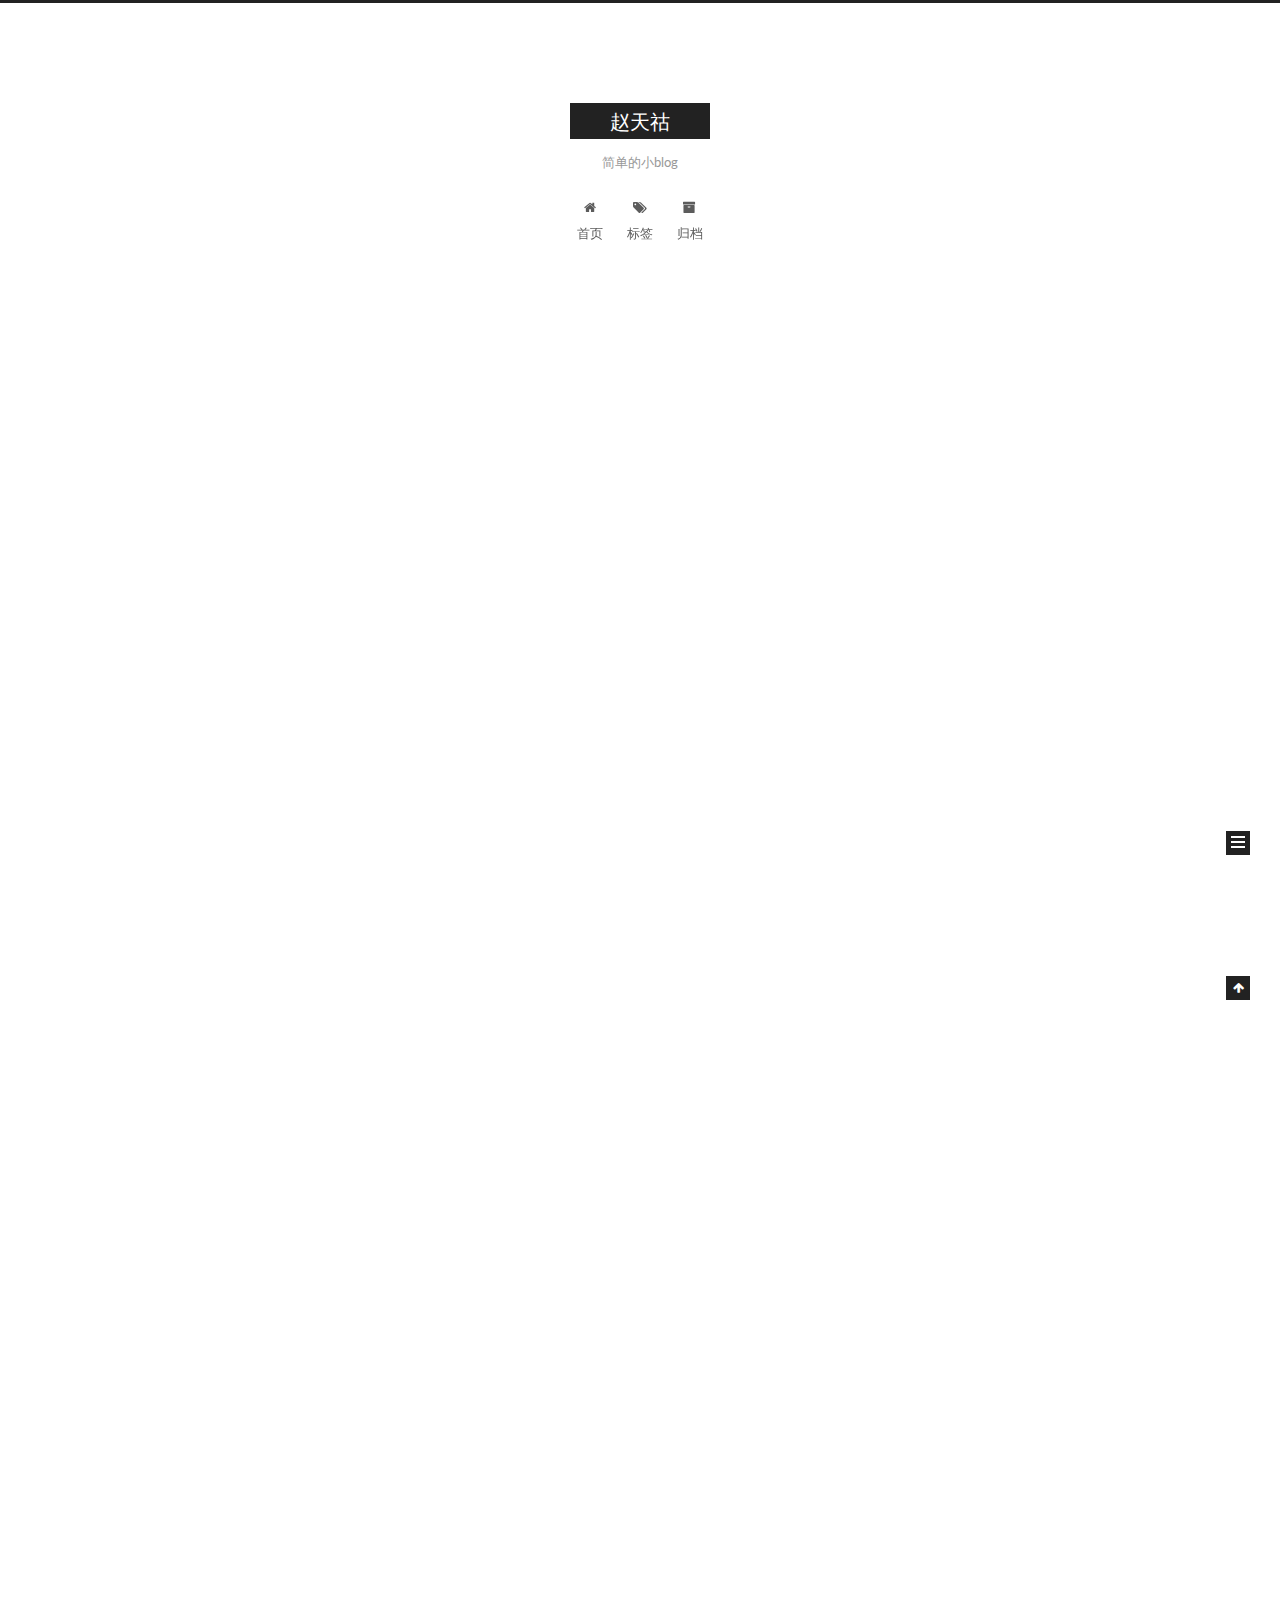
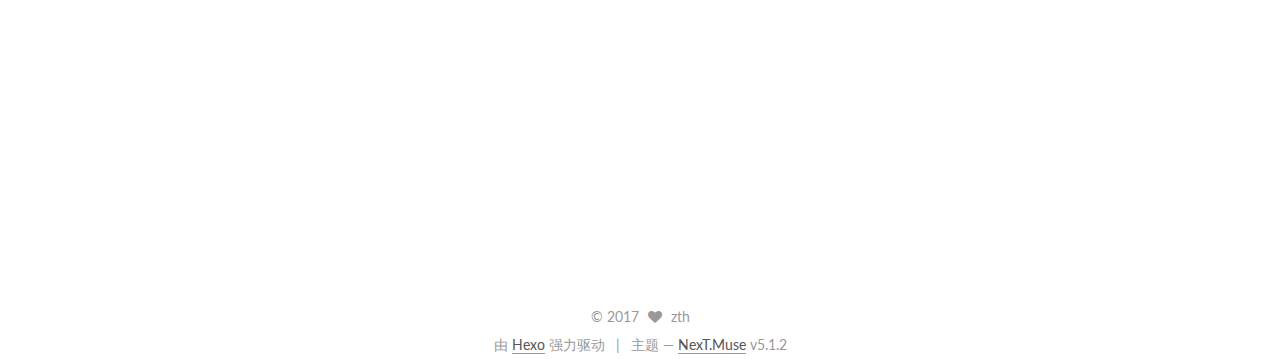
<file: index.html>
<!DOCTYPE html>



  


<html class="theme-next muse use-motion" lang="zh-Hans">
<head>
  <meta charset="UTF-8"/>
<meta http-equiv="X-UA-Compatible" content="IE=edge" />
<meta name="viewport" content="width=device-width, initial-scale=1, maximum-scale=1"/>
<meta name="theme-color" content="#222">









<meta http-equiv="Cache-Control" content="no-transform" />
<meta http-equiv="Cache-Control" content="no-siteapp" />
















  
  
  <link href="/lib/fancybox/source/jquery.fancybox.css?v=2.1.5" rel="stylesheet" type="text/css" />




  
  
  
  

  
    
    
  

  

  

  

  

  
    
    
    <link href="//fonts.googleapis.com/css?family=Lato:300,300italic,400,400italic,700,700italic&subset=latin,latin-ext" rel="stylesheet" type="text/css">
  






<link href="/lib/font-awesome/css/font-awesome.min.css?v=4.6.2" rel="stylesheet" type="text/css" />

<link href="/css/main.css?v=5.1.2" rel="stylesheet" type="text/css" />


  <meta name="keywords" content="Hexo, NexT" />








  <link rel="shortcut icon" type="image/x-icon" href="/favicon.ico?v=5.1.2" />






<meta name="description" content="I DO HAVE INTERTSTING SOUL">
<meta property="og:type" content="website">
<meta property="og:title" content="赵天祜">
<meta property="og:url" content="http://yoursite.com/index.html">
<meta property="og:site_name" content="赵天祜">
<meta property="og:description" content="I DO HAVE INTERTSTING SOUL">
<meta property="og:locale" content="zh-Hans">
<meta name="twitter:card" content="summary">
<meta name="twitter:title" content="赵天祜">
<meta name="twitter:description" content="I DO HAVE INTERTSTING SOUL">



<script type="text/javascript" id="hexo.configurations">
  var NexT = window.NexT || {};
  var CONFIG = {
    root: '/',
    scheme: 'Muse',
    version: '5.1.2',
    sidebar: {"position":"left","display":"always","offset":12,"offset_float":12,"b2t":false,"scrollpercent":false,"onmobile":false},
    fancybox: true,
    tabs: true,
    motion: {"enable":true,"async":false,"transition":{"post_block":"fadeIn","post_header":"slideDownIn","post_body":"slideDownIn","coll_header":"slideLeftIn"}},
    duoshuo: {
      userId: '0',
      author: '博主'
    },
    algolia: {
      applicationID: '',
      apiKey: '',
      indexName: '',
      hits: {"per_page":10},
      labels: {"input_placeholder":"Search for Posts","hits_empty":"We didn't find any results for the search: ${query}","hits_stats":"${hits} results found in ${time} ms"}
    }
  };
</script>



  <link rel="canonical" href="http://yoursite.com/"/>





  <title>赵天祜</title>
  








</head>

<body itemscope itemtype="http://schema.org/WebPage" lang="zh-Hans">

  
  
    
  

  <div class="container sidebar-position-left 
  page-home">
    <div class="headband"></div>

    <header id="header" class="header" itemscope itemtype="http://schema.org/WPHeader">
      <div class="header-inner"><div class="site-brand-wrapper">
  <div class="site-meta ">
    

    <div class="custom-logo-site-title">
      <a href="/"  class="brand" rel="start">
        <span class="logo-line-before"><i></i></span>
        <span class="site-title">赵天祜</span>
        <span class="logo-line-after"><i></i></span>
      </a>
    </div>
      
        <p class="site-subtitle">简单的小blog</p>
      
  </div>

  <div class="site-nav-toggle">
    <button>
      <span class="btn-bar"></span>
      <span class="btn-bar"></span>
      <span class="btn-bar"></span>
    </button>
  </div>
</div>

<nav class="site-nav">
  

  
    <ul id="menu" class="menu">
      
        
        <li class="menu-item menu-item-home">
          <a href="/" rel="section">
            
              <i class="menu-item-icon fa fa-fw fa-home"></i> <br />
            
            首页
          </a>
        </li>
      
        
        <li class="menu-item menu-item-tags">
          <a href="/tags/" rel="section">
            
              <i class="menu-item-icon fa fa-fw fa-tags"></i> <br />
            
            标签
          </a>
        </li>
      
        
        <li class="menu-item menu-item-archives">
          <a href="/archives/" rel="section">
            
              <i class="menu-item-icon fa fa-fw fa-archive"></i> <br />
            
            归档
          </a>
        </li>
      

      
    </ul>
  

  
</nav>



 </div>
    </header>

    <main id="main" class="main">
      <div class="main-inner">
        <div class="content-wrap">
          <div id="content" class="content">
            
  <section id="posts" class="posts-expand">
    
      

  

  
  
  

  <article class="post post-type-normal" itemscope itemtype="http://schema.org/Article">
  
  
  
  <div class="post-block">
    <link itemprop="mainEntityOfPage" href="http://yoursite.com/2017/09/10/网易笔试/">

    <span hidden itemprop="author" itemscope itemtype="http://schema.org/Person">
      <meta itemprop="name" content="zth">
      <meta itemprop="description" content="">
      <meta itemprop="image" content="/images/avatar.gif">
    </span>

    <span hidden itemprop="publisher" itemscope itemtype="http://schema.org/Organization">
      <meta itemprop="name" content="赵天祜">
    </span>

    
      <header class="post-header">

        
        
          <h1 class="post-title" itemprop="name headline">
                
                <a class="post-title-link" href="/2017/09/10/网易笔试/" itemprop="url">网易笔试java编程</a></h1>
        

        <div class="post-meta">
          <span class="post-time">
            
              <span class="post-meta-item-icon">
                <i class="fa fa-calendar-o"></i>
              </span>
              
                <span class="post-meta-item-text">发表于</span>
              
              <time title="创建于" itemprop="dateCreated datePublished" datetime="2017-09-10T14:16:01+08:00">
                2017-09-10
              </time>
            

            

            
          </span>

          

          
            
          

          
          

          

          

          

        </div>
      </header>
    

    
    
    
    <div class="post-body" itemprop="articleBody">

      
      

      
        
          
          还是只会第一题。。。。问题大意：有两种兔子黑兔和白兔，黑兔第一年生3只兔子，第二年死亡。白兔第一年生2只，第二年生三只，第三年死亡。现有黑兔白兔各N只，过了m年后，两种兔子数量相差多少？要求：输入一个
          ...
          <!--noindex-->
          <div class="post-button text-center">
            <a class="btn" href="/2017/09/10/网易笔试/#more" rel="contents">
              阅读全文 &raquo;
            </a>
          </div>
          <!--/noindex-->
        
      
    </div>
    
    
    

    

    

    

    <footer class="post-footer">
      

      

      

      
      
        <div class="post-eof"></div>
      
    </footer>
  </div>
  
  
  
  </article>


    
      

  

  
  
  

  <article class="post post-type-normal" itemscope itemtype="http://schema.org/Article">
  
  
  
  <div class="post-block">
    <link itemprop="mainEntityOfPage" href="http://yoursite.com/2017/09/09/网易笔试java编程/">

    <span hidden itemprop="author" itemscope itemtype="http://schema.org/Person">
      <meta itemprop="name" content="zth">
      <meta itemprop="description" content="">
      <meta itemprop="image" content="/images/avatar.gif">
    </span>

    <span hidden itemprop="publisher" itemscope itemtype="http://schema.org/Organization">
      <meta itemprop="name" content="赵天祜">
    </span>

    
      <header class="post-header">

        
        
          <h1 class="post-title" itemprop="name headline">
                
                <a class="post-title-link" href="/2017/09/09/网易笔试java编程/" itemprop="url">ZTE笔试java编程</a></h1>
        

        <div class="post-meta">
          <span class="post-time">
            
              <span class="post-meta-item-icon">
                <i class="fa fa-calendar-o"></i>
              </span>
              
                <span class="post-meta-item-text">发表于</span>
              
              <time title="创建于" itemprop="dateCreated datePublished" datetime="2017-09-09T15:29:17+08:00">
                2017-09-09
              </time>
            

            

            
          </span>

          

          
            
          

          
          

          

          

          

        </div>
      </header>
    

    
    
    
    <div class="post-body" itemprop="articleBody">

      
      

      
        
          
          笔试一共两道java编程，只会第一题先记录一下。问题大意：小明有一个硬币，投入A机器产出2N+1个硬币。投入B机器产出2N+2个硬币。要刚好产出M个硬币，如何使用机器？要丢：输入一个数字M，将硬币投入
          ...
          <!--noindex-->
          <div class="post-button text-center">
            <a class="btn" href="/2017/09/09/网易笔试java编程/#more" rel="contents">
              阅读全文 &raquo;
            </a>
          </div>
          <!--/noindex-->
        
      
    </div>
    
    
    

    

    

    

    <footer class="post-footer">
      

      

      

      
      
        <div class="post-eof"></div>
      
    </footer>
  </div>
  
  
  
  </article>


    
      

  

  
  
  

  <article class="post post-type-normal" itemscope itemtype="http://schema.org/Article">
  
  
  
  <div class="post-block">
    <link itemprop="mainEntityOfPage" href="http://yoursite.com/2017/09/08/postfirst/">

    <span hidden itemprop="author" itemscope itemtype="http://schema.org/Person">
      <meta itemprop="name" content="zth">
      <meta itemprop="description" content="">
      <meta itemprop="image" content="/images/avatar.gif">
    </span>

    <span hidden itemprop="publisher" itemscope itemtype="http://schema.org/Organization">
      <meta itemprop="name" content="赵天祜">
    </span>

    
      <header class="post-header">

        
        
          <h1 class="post-title" itemprop="name headline">
                
                <a class="post-title-link" href="/2017/09/08/postfirst/" itemprop="url">自我介绍</a></h1>
        

        <div class="post-meta">
          <span class="post-time">
            
              <span class="post-meta-item-icon">
                <i class="fa fa-calendar-o"></i>
              </span>
              
                <span class="post-meta-item-text">发表于</span>
              
              <time title="创建于" itemprop="dateCreated datePublished" datetime="2017-09-08T20:01:00+08:00">
                2017-09-08
              </time>
            

            

            
          </span>

          

          
            
          

          
          

          

          

          

        </div>
      </header>
    

    
    
    
    <div class="post-body" itemprop="articleBody">

      
      

      
        
          
                         一个想找到web前端工作的应届生      学校：西安电子科技大学   专业：信息安全系   2018届应届毕业生。         实习经历         暑假期间在
          ...
          <!--noindex-->
          <div class="post-button text-center">
            <a class="btn" href="/2017/09/08/postfirst/#more" rel="contents">
              阅读全文 &raquo;
            </a>
          </div>
          <!--/noindex-->
        
      
    </div>
    
    
    

    

    

    

    <footer class="post-footer">
      

      

      

      
      
        <div class="post-eof"></div>
      
    </footer>
  </div>
  
  
  
  </article>


    
      

  

  
  
  

  <article class="post post-type-normal" itemscope itemtype="http://schema.org/Article">
  
  
  
  <div class="post-block">
    <link itemprop="mainEntityOfPage" href="http://yoursite.com/2017/09/07/hello-world/">

    <span hidden itemprop="author" itemscope itemtype="http://schema.org/Person">
      <meta itemprop="name" content="zth">
      <meta itemprop="description" content="">
      <meta itemprop="image" content="/images/avatar.gif">
    </span>

    <span hidden itemprop="publisher" itemscope itemtype="http://schema.org/Organization">
      <meta itemprop="name" content="赵天祜">
    </span>

    
      <header class="post-header">

        
        
          <h1 class="post-title" itemprop="name headline">
                
                <a class="post-title-link" href="/2017/09/07/hello-world/" itemprop="url">Hello World</a></h1>
        

        <div class="post-meta">
          <span class="post-time">
            
              <span class="post-meta-item-icon">
                <i class="fa fa-calendar-o"></i>
              </span>
              
                <span class="post-meta-item-text">发表于</span>
              
              <time title="创建于" itemprop="dateCreated datePublished" datetime="2017-09-07T14:16:01+08:00">
                2017-09-07
              </time>
            

            

            
          </span>

          

          
            
          

          
          

          

          

          

        </div>
      </header>
    

    
    
    
    <div class="post-body" itemprop="articleBody">

      
      

      
        
          
          Welcome to Hexo! This is your very first post. Check documentation for more info. If you get any pro
          ...
          <!--noindex-->
          <div class="post-button text-center">
            <a class="btn" href="/2017/09/07/hello-world/#more" rel="contents">
              阅读全文 &raquo;
            </a>
          </div>
          <!--/noindex-->
        
      
    </div>
    
    
    

    

    

    

    <footer class="post-footer">
      

      

      

      
      
        <div class="post-eof"></div>
      
    </footer>
  </div>
  
  
  
  </article>


    
  </section>

  


          </div>
          


          

        </div>
        
          
  
  <div class="sidebar-toggle">
    <div class="sidebar-toggle-line-wrap">
      <span class="sidebar-toggle-line sidebar-toggle-line-first"></span>
      <span class="sidebar-toggle-line sidebar-toggle-line-middle"></span>
      <span class="sidebar-toggle-line sidebar-toggle-line-last"></span>
    </div>
  </div>

  <aside id="sidebar" class="sidebar">
    
    <div class="sidebar-inner">

      

      

      <section class="site-overview sidebar-panel sidebar-panel-active">
        <div class="site-author motion-element" itemprop="author" itemscope itemtype="http://schema.org/Person">
          
            <img class="site-author-image" itemprop="image"
              src="/images/avatar.gif"
              alt="zth" />
          
            <p class="site-author-name" itemprop="name">zth</p>
            <p class="site-description motion-element" itemprop="description">I DO HAVE INTERTSTING SOUL</p>
        </div>

        <nav class="site-state motion-element">

          
            <div class="site-state-item site-state-posts">
            
              <a href="/archives/">
            
                <span class="site-state-item-count">4</span>
                <span class="site-state-item-name">日志</span>
              </a>
            </div>
          

          

          
            
            
            <div class="site-state-item site-state-tags">
              <a href="/tags/index.html">
                <span class="site-state-item-count">2</span>
                <span class="site-state-item-name">标签</span>
              </a>
            </div>
          

        </nav>

        

        <div class="links-of-author motion-element">
          
            
              <span class="links-of-author-item">
                <a href="https://github.com/huhu008" target="_blank" title="GitHub">
                  
                    <i class="fa fa-fw fa-github"></i>GitHub</a>
              </span>
            
              <span class="links-of-author-item">
                <a href="https://597859169@qq.com" target="_blank" title="E-Mail">
                  
                    <i class="fa fa-fw fa-envelope"></i>E-Mail</a>
              </span>
            
              <span class="links-of-author-item">
                <a href="http://weibo.com/5493475329" target="_blank" title="weibo">
                  
                    <i class="fa fa-fw fa-globe"></i>weibo</a>
              </span>
            
          
        </div>

        
        

        
        

        


      </section>

      

      

    </div>
  </aside>


        
      </div>
    </main>

    <footer id="footer" class="footer">
      <div class="footer-inner">
        <div class="copyright" >
  
  &copy; 
  <span itemprop="copyrightYear">2017</span>
  <span class="with-love">
    <i class="fa fa-heart"></i>
  </span>
  <span class="author" itemprop="copyrightHolder">zth</span>

  
</div>


  <div class="powered-by">由 <a class="theme-link" href="https://hexo.io">Hexo</a> 强力驱动</div>

  <span class="post-meta-divider">|</span>

  <div class="theme-info">主题 &mdash; <a class="theme-link" href="https://github.com/iissnan/hexo-theme-next">NexT.Muse</a> v5.1.2</div>


        







        
      </div>
    </footer>

    
      <div class="back-to-top">
        <i class="fa fa-arrow-up"></i>
        
      </div>
    

  </div>

  

<script type="text/javascript">
  if (Object.prototype.toString.call(window.Promise) !== '[object Function]') {
    window.Promise = null;
  }
</script>









  












  
  <script type="text/javascript" src="/lib/jquery/index.js?v=2.1.3"></script>

  
  <script type="text/javascript" src="/lib/fastclick/lib/fastclick.min.js?v=1.0.6"></script>

  
  <script type="text/javascript" src="/lib/jquery_lazyload/jquery.lazyload.js?v=1.9.7"></script>

  
  <script type="text/javascript" src="/lib/velocity/velocity.min.js?v=1.2.1"></script>

  
  <script type="text/javascript" src="/lib/velocity/velocity.ui.min.js?v=1.2.1"></script>

  
  <script type="text/javascript" src="/lib/fancybox/source/jquery.fancybox.pack.js?v=2.1.5"></script>


  


  <script type="text/javascript" src="/js/src/utils.js?v=5.1.2"></script>

  <script type="text/javascript" src="/js/src/motion.js?v=5.1.2"></script>



  
  

  <script type="text/javascript" src="/js/src/scrollspy.js?v=5.1.2"></script>
<script type="text/javascript" src="/js/src/post-details.js?v=5.1.2"></script>


  

  


  <script type="text/javascript" src="/js/src/bootstrap.js?v=5.1.2"></script>



  


  




	





  





  








  





  

  

  

  

  

  

</body>
</html>
</file>
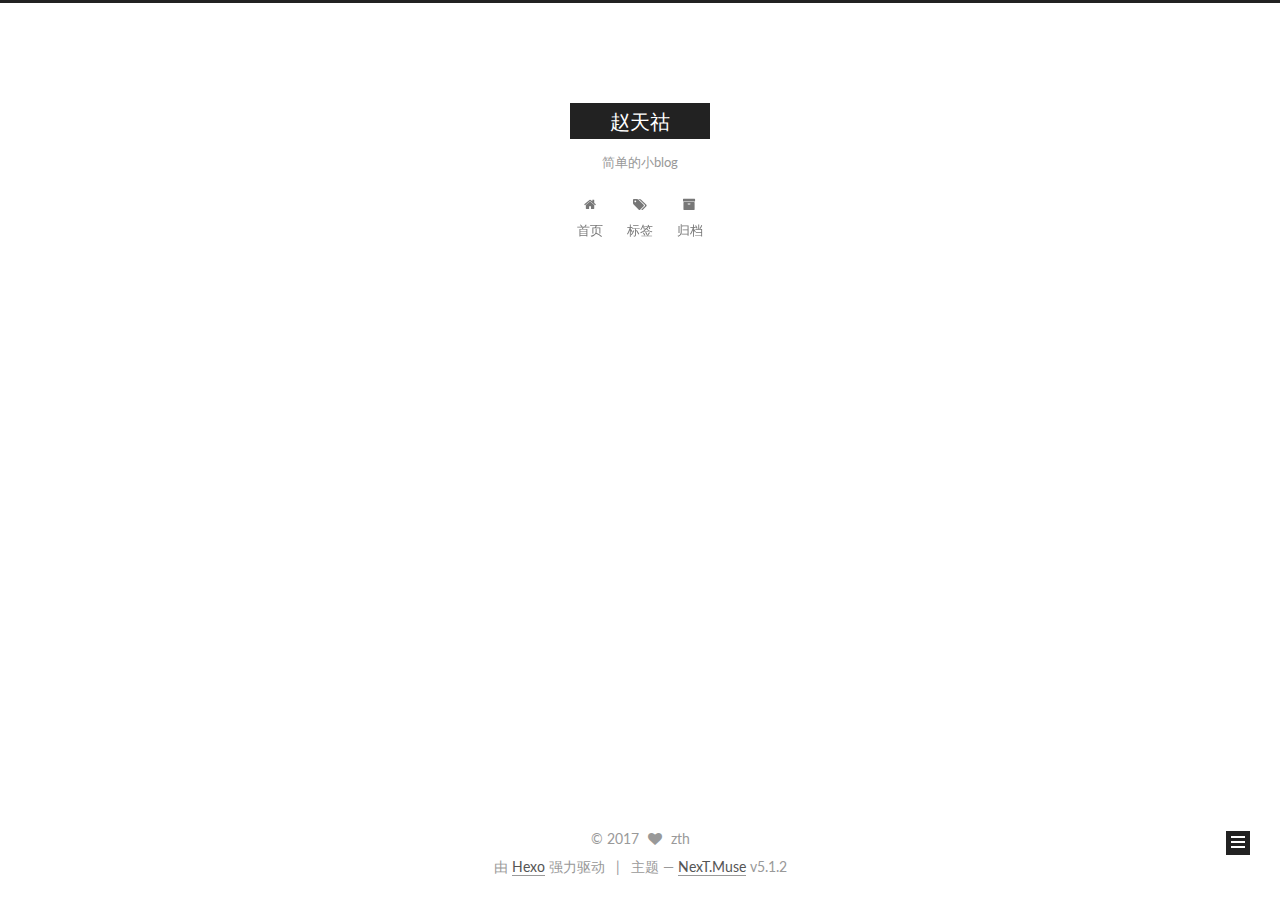
<file: archives/index.html>
<!DOCTYPE html>



  


<html class="theme-next muse use-motion" lang="zh-Hans">
<head>
  <meta charset="UTF-8"/>
<meta http-equiv="X-UA-Compatible" content="IE=edge" />
<meta name="viewport" content="width=device-width, initial-scale=1, maximum-scale=1"/>
<meta name="theme-color" content="#222">









<meta http-equiv="Cache-Control" content="no-transform" />
<meta http-equiv="Cache-Control" content="no-siteapp" />
















  
  
  <link href="/lib/fancybox/source/jquery.fancybox.css?v=2.1.5" rel="stylesheet" type="text/css" />




  
  
  
  

  
    
    
  

  

  

  

  

  
    
    
    <link href="//fonts.googleapis.com/css?family=Lato:300,300italic,400,400italic,700,700italic&subset=latin,latin-ext" rel="stylesheet" type="text/css">
  






<link href="/lib/font-awesome/css/font-awesome.min.css?v=4.6.2" rel="stylesheet" type="text/css" />

<link href="/css/main.css?v=5.1.2" rel="stylesheet" type="text/css" />


  <meta name="keywords" content="Hexo, NexT" />








  <link rel="shortcut icon" type="image/x-icon" href="/favicon.ico?v=5.1.2" />






<meta name="description" content="I DO HAVE INTERTSTING SOUL">
<meta property="og:type" content="website">
<meta property="og:title" content="赵天祜">
<meta property="og:url" content="http://yoursite.com/archives/index.html">
<meta property="og:site_name" content="赵天祜">
<meta property="og:description" content="I DO HAVE INTERTSTING SOUL">
<meta property="og:locale" content="zh-Hans">
<meta name="twitter:card" content="summary">
<meta name="twitter:title" content="赵天祜">
<meta name="twitter:description" content="I DO HAVE INTERTSTING SOUL">



<script type="text/javascript" id="hexo.configurations">
  var NexT = window.NexT || {};
  var CONFIG = {
    root: '/',
    scheme: 'Muse',
    version: '5.1.2',
    sidebar: {"position":"left","display":"always","offset":12,"offset_float":12,"b2t":false,"scrollpercent":false,"onmobile":false},
    fancybox: true,
    tabs: true,
    motion: {"enable":true,"async":false,"transition":{"post_block":"fadeIn","post_header":"slideDownIn","post_body":"slideDownIn","coll_header":"slideLeftIn"}},
    duoshuo: {
      userId: '0',
      author: '博主'
    },
    algolia: {
      applicationID: '',
      apiKey: '',
      indexName: '',
      hits: {"per_page":10},
      labels: {"input_placeholder":"Search for Posts","hits_empty":"We didn't find any results for the search: ${query}","hits_stats":"${hits} results found in ${time} ms"}
    }
  };
</script>



  <link rel="canonical" href="http://yoursite.com/archives/"/>





  <title>归档 | 赵天祜</title>
  








</head>

<body itemscope itemtype="http://schema.org/WebPage" lang="zh-Hans">

  
  
    
  

  <div class="container sidebar-position-left page-archive">
    <div class="headband"></div>

    <header id="header" class="header" itemscope itemtype="http://schema.org/WPHeader">
      <div class="header-inner"><div class="site-brand-wrapper">
  <div class="site-meta ">
    

    <div class="custom-logo-site-title">
      <a href="/"  class="brand" rel="start">
        <span class="logo-line-before"><i></i></span>
        <span class="site-title">赵天祜</span>
        <span class="logo-line-after"><i></i></span>
      </a>
    </div>
      
        <p class="site-subtitle">简单的小blog</p>
      
  </div>

  <div class="site-nav-toggle">
    <button>
      <span class="btn-bar"></span>
      <span class="btn-bar"></span>
      <span class="btn-bar"></span>
    </button>
  </div>
</div>

<nav class="site-nav">
  

  
    <ul id="menu" class="menu">
      
        
        <li class="menu-item menu-item-home">
          <a href="/" rel="section">
            
              <i class="menu-item-icon fa fa-fw fa-home"></i> <br />
            
            首页
          </a>
        </li>
      
        
        <li class="menu-item menu-item-tags">
          <a href="/tags/" rel="section">
            
              <i class="menu-item-icon fa fa-fw fa-tags"></i> <br />
            
            标签
          </a>
        </li>
      
        
        <li class="menu-item menu-item-archives">
          <a href="/archives/" rel="section">
            
              <i class="menu-item-icon fa fa-fw fa-archive"></i> <br />
            
            归档
          </a>
        </li>
      

      
    </ul>
  

  
</nav>



 </div>
    </header>

    <main id="main" class="main">
      <div class="main-inner">
        <div class="content-wrap">
          <div id="content" class="content">
            

  
  
  
  <div class="post-block archive">
    <div id="posts" class="posts-collapse">
      <span class="archive-move-on"></span>

      <span class="archive-page-counter">
        
        
        
          
        
        嗯..! 目前共计 4 篇日志。 继续努力。
      </span>

      

        
        
        

        
          
          <div class="collection-title">
            <h1 class="archive-year" id="archive-year-2017">2017</h1>
          </div>
        
        

        

  <article class="post post-type-normal" itemscope itemtype="http://schema.org/Article">
    <header class="post-header">

      <h2 class="post-title">
        
            <a class="post-title-link" href="/2017/09/10/网易笔试/" itemprop="url">
              
                <span itemprop="name">网易笔试java编程</span>
              
            </a>
        
      </h2>

      <div class="post-meta">
        <time class="post-time" itemprop="dateCreated"
              datetime="2017-09-10T14:16:01+08:00"
              content="2017-09-10" >
          09-10
        </time>
      </div>

    </header>
  </article>



      

        
        
        

        
        

        

  <article class="post post-type-normal" itemscope itemtype="http://schema.org/Article">
    <header class="post-header">

      <h2 class="post-title">
        
            <a class="post-title-link" href="/2017/09/09/网易笔试java编程/" itemprop="url">
              
                <span itemprop="name">ZTE笔试java编程</span>
              
            </a>
        
      </h2>

      <div class="post-meta">
        <time class="post-time" itemprop="dateCreated"
              datetime="2017-09-09T15:29:17+08:00"
              content="2017-09-09" >
          09-09
        </time>
      </div>

    </header>
  </article>



      

        
        
        

        
        

        

  <article class="post post-type-normal" itemscope itemtype="http://schema.org/Article">
    <header class="post-header">

      <h2 class="post-title">
        
            <a class="post-title-link" href="/2017/09/08/postfirst/" itemprop="url">
              
                <span itemprop="name">自我介绍</span>
              
            </a>
        
      </h2>

      <div class="post-meta">
        <time class="post-time" itemprop="dateCreated"
              datetime="2017-09-08T20:01:00+08:00"
              content="2017-09-08" >
          09-08
        </time>
      </div>

    </header>
  </article>



      

        
        
        

        
        

        

  <article class="post post-type-normal" itemscope itemtype="http://schema.org/Article">
    <header class="post-header">

      <h2 class="post-title">
        
            <a class="post-title-link" href="/2017/09/07/hello-world/" itemprop="url">
              
                <span itemprop="name">Hello World</span>
              
            </a>
        
      </h2>

      <div class="post-meta">
        <time class="post-time" itemprop="dateCreated"
              datetime="2017-09-07T14:16:01+08:00"
              content="2017-09-07" >
          09-07
        </time>
      </div>

    </header>
  </article>



      

    </div>
  </div>
  
  
  

  



          </div>
          


          

        </div>
        
          
  
  <div class="sidebar-toggle">
    <div class="sidebar-toggle-line-wrap">
      <span class="sidebar-toggle-line sidebar-toggle-line-first"></span>
      <span class="sidebar-toggle-line sidebar-toggle-line-middle"></span>
      <span class="sidebar-toggle-line sidebar-toggle-line-last"></span>
    </div>
  </div>

  <aside id="sidebar" class="sidebar">
    
    <div class="sidebar-inner">

      

      

      <section class="site-overview sidebar-panel sidebar-panel-active">
        <div class="site-author motion-element" itemprop="author" itemscope itemtype="http://schema.org/Person">
          
            <img class="site-author-image" itemprop="image"
              src="/images/avatar.gif"
              alt="zth" />
          
            <p class="site-author-name" itemprop="name">zth</p>
            <p class="site-description motion-element" itemprop="description">I DO HAVE INTERTSTING SOUL</p>
        </div>

        <nav class="site-state motion-element">

          
            <div class="site-state-item site-state-posts">
            
              <a href="/archives/">
            
                <span class="site-state-item-count">4</span>
                <span class="site-state-item-name">日志</span>
              </a>
            </div>
          

          

          
            
            
            <div class="site-state-item site-state-tags">
              <a href="/tags/index.html">
                <span class="site-state-item-count">2</span>
                <span class="site-state-item-name">标签</span>
              </a>
            </div>
          

        </nav>

        

        <div class="links-of-author motion-element">
          
            
              <span class="links-of-author-item">
                <a href="https://github.com/huhu008" target="_blank" title="GitHub">
                  
                    <i class="fa fa-fw fa-github"></i>GitHub</a>
              </span>
            
              <span class="links-of-author-item">
                <a href="https://597859169@qq.com" target="_blank" title="E-Mail">
                  
                    <i class="fa fa-fw fa-envelope"></i>E-Mail</a>
              </span>
            
              <span class="links-of-author-item">
                <a href="http://weibo.com/5493475329" target="_blank" title="weibo">
                  
                    <i class="fa fa-fw fa-globe"></i>weibo</a>
              </span>
            
          
        </div>

        
        

        
        

        


      </section>

      

      

    </div>
  </aside>


        
      </div>
    </main>

    <footer id="footer" class="footer">
      <div class="footer-inner">
        <div class="copyright" >
  
  &copy; 
  <span itemprop="copyrightYear">2017</span>
  <span class="with-love">
    <i class="fa fa-heart"></i>
  </span>
  <span class="author" itemprop="copyrightHolder">zth</span>

  
</div>


  <div class="powered-by">由 <a class="theme-link" href="https://hexo.io">Hexo</a> 强力驱动</div>

  <span class="post-meta-divider">|</span>

  <div class="theme-info">主题 &mdash; <a class="theme-link" href="https://github.com/iissnan/hexo-theme-next">NexT.Muse</a> v5.1.2</div>


        







        
      </div>
    </footer>

    
      <div class="back-to-top">
        <i class="fa fa-arrow-up"></i>
        
      </div>
    

  </div>

  

<script type="text/javascript">
  if (Object.prototype.toString.call(window.Promise) !== '[object Function]') {
    window.Promise = null;
  }
</script>









  












  
  <script type="text/javascript" src="/lib/jquery/index.js?v=2.1.3"></script>

  
  <script type="text/javascript" src="/lib/fastclick/lib/fastclick.min.js?v=1.0.6"></script>

  
  <script type="text/javascript" src="/lib/jquery_lazyload/jquery.lazyload.js?v=1.9.7"></script>

  
  <script type="text/javascript" src="/lib/velocity/velocity.min.js?v=1.2.1"></script>

  
  <script type="text/javascript" src="/lib/velocity/velocity.ui.min.js?v=1.2.1"></script>

  
  <script type="text/javascript" src="/lib/fancybox/source/jquery.fancybox.pack.js?v=2.1.5"></script>


  


  <script type="text/javascript" src="/js/src/utils.js?v=5.1.2"></script>

  <script type="text/javascript" src="/js/src/motion.js?v=5.1.2"></script>



  
  

  <script type="text/javascript" src="/js/src/scrollspy.js?v=5.1.2"></script>
<script type="text/javascript" src="/js/src/post-details.js?v=5.1.2"></script>


  

  


  <script type="text/javascript" src="/js/src/bootstrap.js?v=5.1.2"></script>



  


  




	





  





  








  





  

  

  

  

  

  

</body>
</html>
</file>
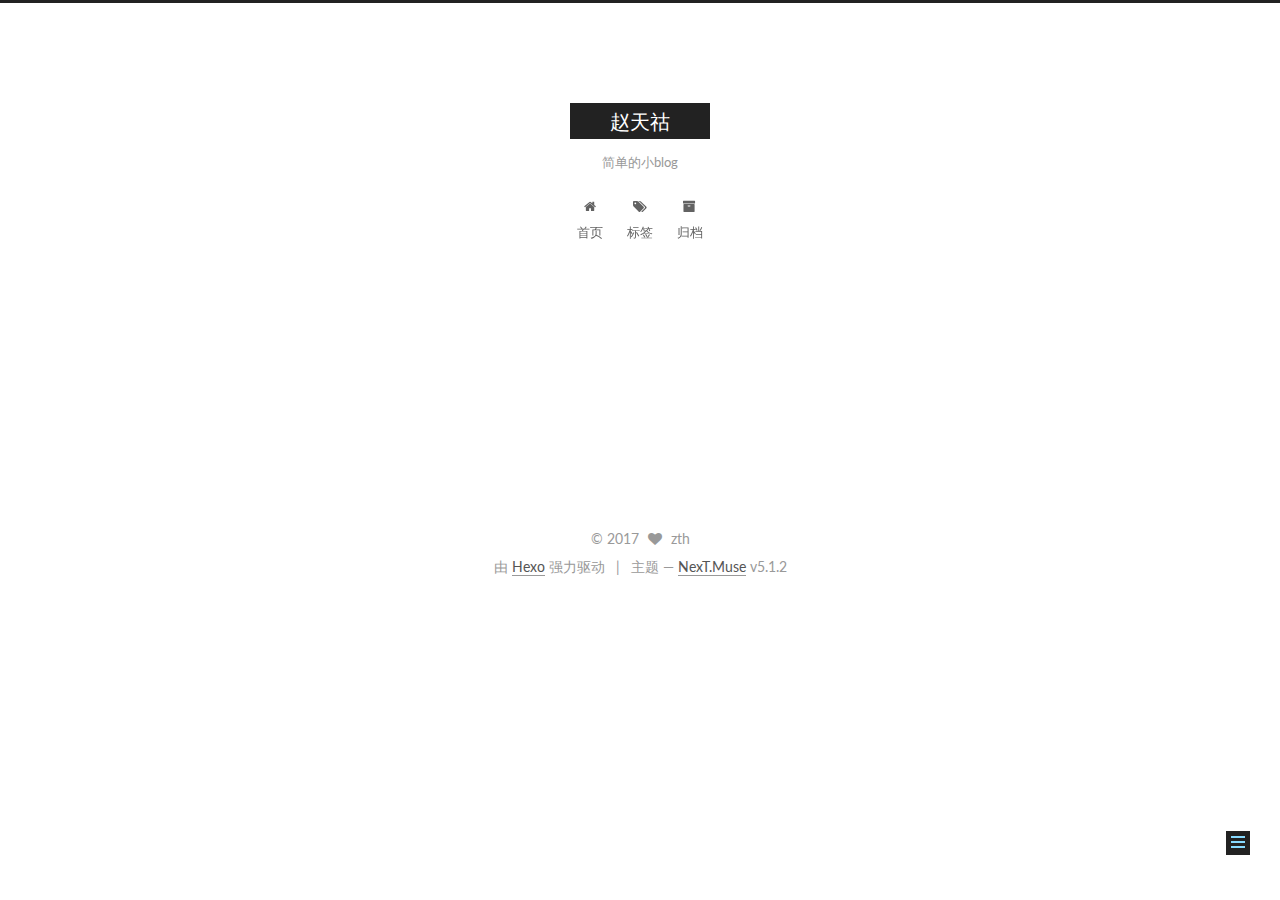
<file: tags/index.html>
<!DOCTYPE html>



  


<html class="theme-next muse use-motion" lang="zh-Hans">
<head>
  <meta charset="UTF-8"/>
<meta http-equiv="X-UA-Compatible" content="IE=edge" />
<meta name="viewport" content="width=device-width, initial-scale=1, maximum-scale=1"/>
<meta name="theme-color" content="#222">









<meta http-equiv="Cache-Control" content="no-transform" />
<meta http-equiv="Cache-Control" content="no-siteapp" />
















  
  
  <link href="/lib/fancybox/source/jquery.fancybox.css?v=2.1.5" rel="stylesheet" type="text/css" />




  
  
  
  

  
    
    
  

  

  

  

  

  
    
    
    <link href="//fonts.googleapis.com/css?family=Lato:300,300italic,400,400italic,700,700italic&subset=latin,latin-ext" rel="stylesheet" type="text/css">
  






<link href="/lib/font-awesome/css/font-awesome.min.css?v=4.6.2" rel="stylesheet" type="text/css" />

<link href="/css/main.css?v=5.1.2" rel="stylesheet" type="text/css" />


  <meta name="keywords" content="Hexo, NexT" />








  <link rel="shortcut icon" type="image/x-icon" href="/favicon.ico?v=5.1.2" />






<meta name="description" content="I DO HAVE INTERTSTING SOUL">
<meta property="og:type" content="website">
<meta property="og:title" content="赵天祜">
<meta property="og:url" content="http://yoursite.com/tags/index.html">
<meta property="og:site_name" content="赵天祜">
<meta property="og:description" content="I DO HAVE INTERTSTING SOUL">
<meta property="og:locale" content="zh-Hans">
<meta property="og:updated_time" content="2017-09-11T07:24:39.853Z">
<meta name="twitter:card" content="summary">
<meta name="twitter:title" content="赵天祜">
<meta name="twitter:description" content="I DO HAVE INTERTSTING SOUL">



<script type="text/javascript" id="hexo.configurations">
  var NexT = window.NexT || {};
  var CONFIG = {
    root: '/',
    scheme: 'Muse',
    version: '5.1.2',
    sidebar: {"position":"left","display":"always","offset":12,"offset_float":12,"b2t":false,"scrollpercent":false,"onmobile":false},
    fancybox: true,
    tabs: true,
    motion: {"enable":true,"async":false,"transition":{"post_block":"fadeIn","post_header":"slideDownIn","post_body":"slideDownIn","coll_header":"slideLeftIn"}},
    duoshuo: {
      userId: '0',
      author: '博主'
    },
    algolia: {
      applicationID: '',
      apiKey: '',
      indexName: '',
      hits: {"per_page":10},
      labels: {"input_placeholder":"Search for Posts","hits_empty":"We didn't find any results for the search: ${query}","hits_stats":"${hits} results found in ${time} ms"}
    }
  };
</script>



  <link rel="canonical" href="http://yoursite.com/tags/"/>





  <title>标签 | 赵天祜</title>
  








</head>

<body itemscope itemtype="http://schema.org/WebPage" lang="zh-Hans">

  
  
    
  

  <div class="container sidebar-position-left page-post-detail">
    <div class="headband"></div>

    <header id="header" class="header" itemscope itemtype="http://schema.org/WPHeader">
      <div class="header-inner"><div class="site-brand-wrapper">
  <div class="site-meta ">
    

    <div class="custom-logo-site-title">
      <a href="/"  class="brand" rel="start">
        <span class="logo-line-before"><i></i></span>
        <span class="site-title">赵天祜</span>
        <span class="logo-line-after"><i></i></span>
      </a>
    </div>
      
        <p class="site-subtitle">简单的小blog</p>
      
  </div>

  <div class="site-nav-toggle">
    <button>
      <span class="btn-bar"></span>
      <span class="btn-bar"></span>
      <span class="btn-bar"></span>
    </button>
  </div>
</div>

<nav class="site-nav">
  

  
    <ul id="menu" class="menu">
      
        
        <li class="menu-item menu-item-home">
          <a href="/" rel="section">
            
              <i class="menu-item-icon fa fa-fw fa-home"></i> <br />
            
            首页
          </a>
        </li>
      
        
        <li class="menu-item menu-item-tags">
          <a href="/tags/" rel="section">
            
              <i class="menu-item-icon fa fa-fw fa-tags"></i> <br />
            
            标签
          </a>
        </li>
      
        
        <li class="menu-item menu-item-archives">
          <a href="/archives/" rel="section">
            
              <i class="menu-item-icon fa fa-fw fa-archive"></i> <br />
            
            归档
          </a>
        </li>
      

      
    </ul>
  

  
</nav>



 </div>
    </header>

    <main id="main" class="main">
      <div class="main-inner">
        <div class="content-wrap">
          <div id="content" class="content">
            

  <div id="posts" class="posts-expand">
    
    
    
    <div class="post-block page">
      <header class="post-header">

	<h1 class="post-title" itemprop="name headline"></h1>



</header>

      
      
      
      <div class="post-body">
        
        
          <div class="tag-cloud">
            <div class="tag-cloud-title">
                目前共计 2 个标签
            </div>
            <div class="tag-cloud-tags">
              <a href="/tags/java/" style="font-size: 12px; color: #ccc">java</a> <a href="/tags/myself/" style="font-size: 12px; color: #ccc">myself</a>
            </div>
          </div>
        
      </div>
      
      
      
    </div>
    
    
    
  </div>


          </div>
          


          
  <div class="comments" id="comments">
    
  </div>


        </div>
        
          
  
  <div class="sidebar-toggle">
    <div class="sidebar-toggle-line-wrap">
      <span class="sidebar-toggle-line sidebar-toggle-line-first"></span>
      <span class="sidebar-toggle-line sidebar-toggle-line-middle"></span>
      <span class="sidebar-toggle-line sidebar-toggle-line-last"></span>
    </div>
  </div>

  <aside id="sidebar" class="sidebar">
    
    <div class="sidebar-inner">

      

      

      <section class="site-overview sidebar-panel sidebar-panel-active">
        <div class="site-author motion-element" itemprop="author" itemscope itemtype="http://schema.org/Person">
          
            <img class="site-author-image" itemprop="image"
              src="/images/avatar.gif"
              alt="zth" />
          
            <p class="site-author-name" itemprop="name">zth</p>
            <p class="site-description motion-element" itemprop="description">I DO HAVE INTERTSTING SOUL</p>
        </div>

        <nav class="site-state motion-element">

          
            <div class="site-state-item site-state-posts">
            
              <a href="/archives/">
            
                <span class="site-state-item-count">4</span>
                <span class="site-state-item-name">日志</span>
              </a>
            </div>
          

          

          
            
            
            <div class="site-state-item site-state-tags">
              <a href="/tags/index.html">
                <span class="site-state-item-count">2</span>
                <span class="site-state-item-name">标签</span>
              </a>
            </div>
          

        </nav>

        

        <div class="links-of-author motion-element">
          
            
              <span class="links-of-author-item">
                <a href="https://github.com/huhu008" target="_blank" title="GitHub">
                  
                    <i class="fa fa-fw fa-github"></i>GitHub</a>
              </span>
            
              <span class="links-of-author-item">
                <a href="https://597859169@qq.com" target="_blank" title="E-Mail">
                  
                    <i class="fa fa-fw fa-envelope"></i>E-Mail</a>
              </span>
            
              <span class="links-of-author-item">
                <a href="http://weibo.com/5493475329" target="_blank" title="weibo">
                  
                    <i class="fa fa-fw fa-globe"></i>weibo</a>
              </span>
            
          
        </div>

        
        

        
        

        


      </section>

      

      

    </div>
  </aside>


        
      </div>
    </main>

    <footer id="footer" class="footer">
      <div class="footer-inner">
        <div class="copyright" >
  
  &copy; 
  <span itemprop="copyrightYear">2017</span>
  <span class="with-love">
    <i class="fa fa-heart"></i>
  </span>
  <span class="author" itemprop="copyrightHolder">zth</span>

  
</div>


  <div class="powered-by">由 <a class="theme-link" href="https://hexo.io">Hexo</a> 强力驱动</div>

  <span class="post-meta-divider">|</span>

  <div class="theme-info">主题 &mdash; <a class="theme-link" href="https://github.com/iissnan/hexo-theme-next">NexT.Muse</a> v5.1.2</div>


        







        
      </div>
    </footer>

    
      <div class="back-to-top">
        <i class="fa fa-arrow-up"></i>
        
      </div>
    

  </div>

  

<script type="text/javascript">
  if (Object.prototype.toString.call(window.Promise) !== '[object Function]') {
    window.Promise = null;
  }
</script>









  












  
  <script type="text/javascript" src="/lib/jquery/index.js?v=2.1.3"></script>

  
  <script type="text/javascript" src="/lib/fastclick/lib/fastclick.min.js?v=1.0.6"></script>

  
  <script type="text/javascript" src="/lib/jquery_lazyload/jquery.lazyload.js?v=1.9.7"></script>

  
  <script type="text/javascript" src="/lib/velocity/velocity.min.js?v=1.2.1"></script>

  
  <script type="text/javascript" src="/lib/velocity/velocity.ui.min.js?v=1.2.1"></script>

  
  <script type="text/javascript" src="/lib/fancybox/source/jquery.fancybox.pack.js?v=2.1.5"></script>


  


  <script type="text/javascript" src="/js/src/utils.js?v=5.1.2"></script>

  <script type="text/javascript" src="/js/src/motion.js?v=5.1.2"></script>



  
  

  <script type="text/javascript" src="/js/src/scrollspy.js?v=5.1.2"></script>
<script type="text/javascript" src="/js/src/post-details.js?v=5.1.2"></script>


  

  


  <script type="text/javascript" src="/js/src/bootstrap.js?v=5.1.2"></script>



  


  




	





  





  








  





  

  

  

  

  

  

</body>
</html>
</file>
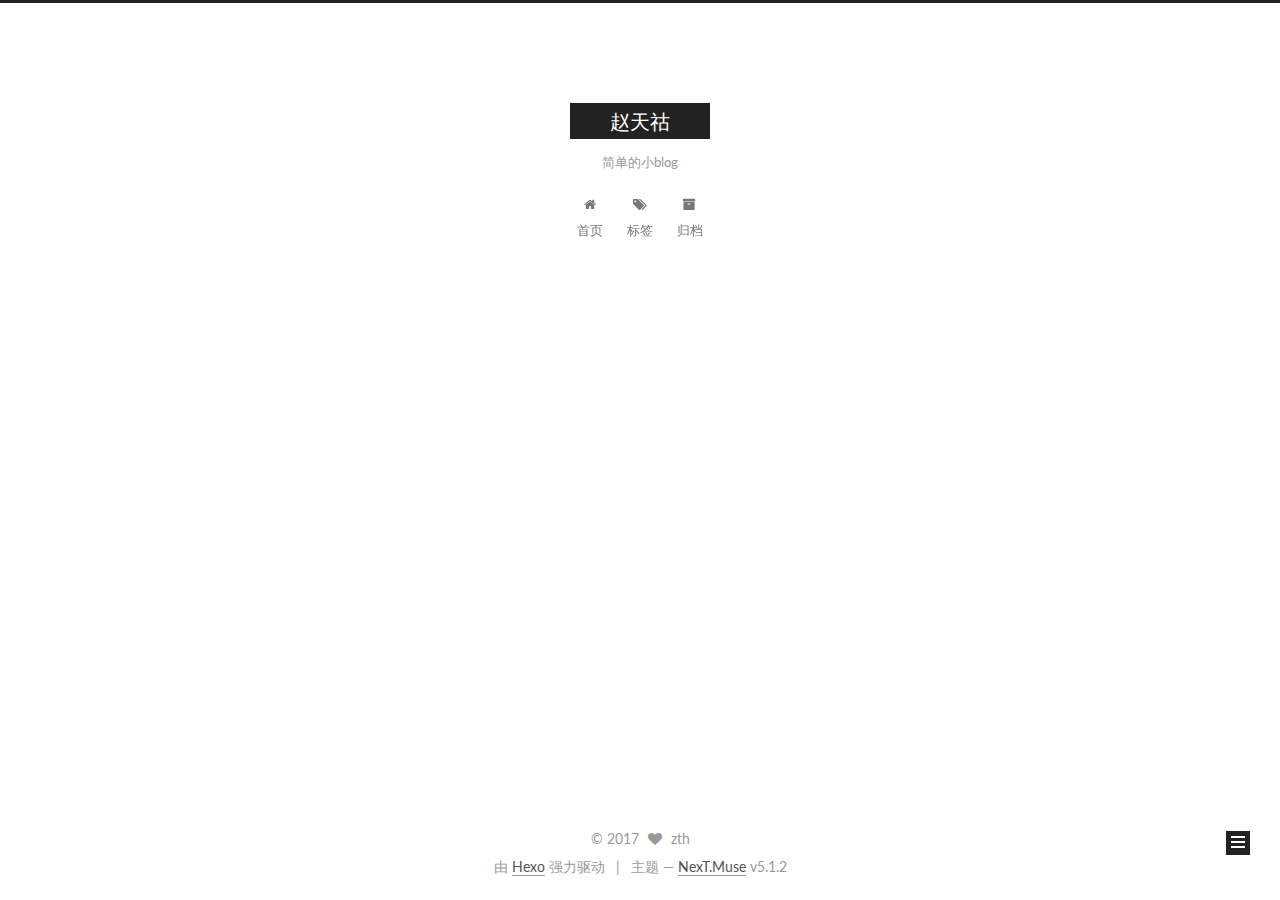
<file: archives/2017/index.html>
<!DOCTYPE html>



  


<html class="theme-next muse use-motion" lang="zh-Hans">
<head>
  <meta charset="UTF-8"/>
<meta http-equiv="X-UA-Compatible" content="IE=edge" />
<meta name="viewport" content="width=device-width, initial-scale=1, maximum-scale=1"/>
<meta name="theme-color" content="#222">









<meta http-equiv="Cache-Control" content="no-transform" />
<meta http-equiv="Cache-Control" content="no-siteapp" />
















  
  
  <link href="/lib/fancybox/source/jquery.fancybox.css?v=2.1.5" rel="stylesheet" type="text/css" />




  
  
  
  

  
    
    
  

  

  

  

  

  
    
    
    <link href="//fonts.googleapis.com/css?family=Lato:300,300italic,400,400italic,700,700italic&subset=latin,latin-ext" rel="stylesheet" type="text/css">
  






<link href="/lib/font-awesome/css/font-awesome.min.css?v=4.6.2" rel="stylesheet" type="text/css" />

<link href="/css/main.css?v=5.1.2" rel="stylesheet" type="text/css" />


  <meta name="keywords" content="Hexo, NexT" />








  <link rel="shortcut icon" type="image/x-icon" href="/favicon.ico?v=5.1.2" />






<meta name="description" content="I DO HAVE INTERTSTING SOUL">
<meta property="og:type" content="website">
<meta property="og:title" content="赵天祜">
<meta property="og:url" content="http://yoursite.com/archives/2017/index.html">
<meta property="og:site_name" content="赵天祜">
<meta property="og:description" content="I DO HAVE INTERTSTING SOUL">
<meta property="og:locale" content="zh-Hans">
<meta name="twitter:card" content="summary">
<meta name="twitter:title" content="赵天祜">
<meta name="twitter:description" content="I DO HAVE INTERTSTING SOUL">



<script type="text/javascript" id="hexo.configurations">
  var NexT = window.NexT || {};
  var CONFIG = {
    root: '/',
    scheme: 'Muse',
    version: '5.1.2',
    sidebar: {"position":"left","display":"always","offset":12,"offset_float":12,"b2t":false,"scrollpercent":false,"onmobile":false},
    fancybox: true,
    tabs: true,
    motion: {"enable":true,"async":false,"transition":{"post_block":"fadeIn","post_header":"slideDownIn","post_body":"slideDownIn","coll_header":"slideLeftIn"}},
    duoshuo: {
      userId: '0',
      author: '博主'
    },
    algolia: {
      applicationID: '',
      apiKey: '',
      indexName: '',
      hits: {"per_page":10},
      labels: {"input_placeholder":"Search for Posts","hits_empty":"We didn't find any results for the search: ${query}","hits_stats":"${hits} results found in ${time} ms"}
    }
  };
</script>



  <link rel="canonical" href="http://yoursite.com/archives/2017/"/>





  <title>归档 | 赵天祜</title>
  








</head>

<body itemscope itemtype="http://schema.org/WebPage" lang="zh-Hans">

  
  
    
  

  <div class="container sidebar-position-left page-archive">
    <div class="headband"></div>

    <header id="header" class="header" itemscope itemtype="http://schema.org/WPHeader">
      <div class="header-inner"><div class="site-brand-wrapper">
  <div class="site-meta ">
    

    <div class="custom-logo-site-title">
      <a href="/"  class="brand" rel="start">
        <span class="logo-line-before"><i></i></span>
        <span class="site-title">赵天祜</span>
        <span class="logo-line-after"><i></i></span>
      </a>
    </div>
      
        <p class="site-subtitle">简单的小blog</p>
      
  </div>

  <div class="site-nav-toggle">
    <button>
      <span class="btn-bar"></span>
      <span class="btn-bar"></span>
      <span class="btn-bar"></span>
    </button>
  </div>
</div>

<nav class="site-nav">
  

  
    <ul id="menu" class="menu">
      
        
        <li class="menu-item menu-item-home">
          <a href="/" rel="section">
            
              <i class="menu-item-icon fa fa-fw fa-home"></i> <br />
            
            首页
          </a>
        </li>
      
        
        <li class="menu-item menu-item-tags">
          <a href="/tags/" rel="section">
            
              <i class="menu-item-icon fa fa-fw fa-tags"></i> <br />
            
            标签
          </a>
        </li>
      
        
        <li class="menu-item menu-item-archives">
          <a href="/archives/" rel="section">
            
              <i class="menu-item-icon fa fa-fw fa-archive"></i> <br />
            
            归档
          </a>
        </li>
      

      
    </ul>
  

  
</nav>



 </div>
    </header>

    <main id="main" class="main">
      <div class="main-inner">
        <div class="content-wrap">
          <div id="content" class="content">
            

  
  
  
  <div class="post-block archive">
    <div id="posts" class="posts-collapse">
      <span class="archive-move-on"></span>

      <span class="archive-page-counter">
        
        
        
          
        
        嗯..! 目前共计 4 篇日志。 继续努力。
      </span>

      

        
        
        

        
          
          <div class="collection-title">
            <h1 class="archive-year" id="archive-year-2017">2017</h1>
          </div>
        
        

        

  <article class="post post-type-normal" itemscope itemtype="http://schema.org/Article">
    <header class="post-header">

      <h2 class="post-title">
        
            <a class="post-title-link" href="/2017/09/10/网易笔试/" itemprop="url">
              
                <span itemprop="name">网易笔试java编程</span>
              
            </a>
        
      </h2>

      <div class="post-meta">
        <time class="post-time" itemprop="dateCreated"
              datetime="2017-09-10T14:16:01+08:00"
              content="2017-09-10" >
          09-10
        </time>
      </div>

    </header>
  </article>



      

        
        
        

        
        

        

  <article class="post post-type-normal" itemscope itemtype="http://schema.org/Article">
    <header class="post-header">

      <h2 class="post-title">
        
            <a class="post-title-link" href="/2017/09/09/网易笔试java编程/" itemprop="url">
              
                <span itemprop="name">ZTE笔试java编程</span>
              
            </a>
        
      </h2>

      <div class="post-meta">
        <time class="post-time" itemprop="dateCreated"
              datetime="2017-09-09T15:29:17+08:00"
              content="2017-09-09" >
          09-09
        </time>
      </div>

    </header>
  </article>



      

        
        
        

        
        

        

  <article class="post post-type-normal" itemscope itemtype="http://schema.org/Article">
    <header class="post-header">

      <h2 class="post-title">
        
            <a class="post-title-link" href="/2017/09/08/postfirst/" itemprop="url">
              
                <span itemprop="name">自我介绍</span>
              
            </a>
        
      </h2>

      <div class="post-meta">
        <time class="post-time" itemprop="dateCreated"
              datetime="2017-09-08T20:01:00+08:00"
              content="2017-09-08" >
          09-08
        </time>
      </div>

    </header>
  </article>



      

        
        
        

        
        

        

  <article class="post post-type-normal" itemscope itemtype="http://schema.org/Article">
    <header class="post-header">

      <h2 class="post-title">
        
            <a class="post-title-link" href="/2017/09/07/hello-world/" itemprop="url">
              
                <span itemprop="name">Hello World</span>
              
            </a>
        
      </h2>

      <div class="post-meta">
        <time class="post-time" itemprop="dateCreated"
              datetime="2017-09-07T14:16:01+08:00"
              content="2017-09-07" >
          09-07
        </time>
      </div>

    </header>
  </article>



      

    </div>
  </div>
  
  
  

  



          </div>
          


          

        </div>
        
          
  
  <div class="sidebar-toggle">
    <div class="sidebar-toggle-line-wrap">
      <span class="sidebar-toggle-line sidebar-toggle-line-first"></span>
      <span class="sidebar-toggle-line sidebar-toggle-line-middle"></span>
      <span class="sidebar-toggle-line sidebar-toggle-line-last"></span>
    </div>
  </div>

  <aside id="sidebar" class="sidebar">
    
    <div class="sidebar-inner">

      

      

      <section class="site-overview sidebar-panel sidebar-panel-active">
        <div class="site-author motion-element" itemprop="author" itemscope itemtype="http://schema.org/Person">
          
            <img class="site-author-image" itemprop="image"
              src="/images/avatar.gif"
              alt="zth" />
          
            <p class="site-author-name" itemprop="name">zth</p>
            <p class="site-description motion-element" itemprop="description">I DO HAVE INTERTSTING SOUL</p>
        </div>

        <nav class="site-state motion-element">

          
            <div class="site-state-item site-state-posts">
            
              <a href="/archives/">
            
                <span class="site-state-item-count">4</span>
                <span class="site-state-item-name">日志</span>
              </a>
            </div>
          

          

          
            
            
            <div class="site-state-item site-state-tags">
              <a href="/tags/index.html">
                <span class="site-state-item-count">2</span>
                <span class="site-state-item-name">标签</span>
              </a>
            </div>
          

        </nav>

        

        <div class="links-of-author motion-element">
          
            
              <span class="links-of-author-item">
                <a href="https://github.com/huhu008" target="_blank" title="GitHub">
                  
                    <i class="fa fa-fw fa-github"></i>GitHub</a>
              </span>
            
              <span class="links-of-author-item">
                <a href="https://597859169@qq.com" target="_blank" title="E-Mail">
                  
                    <i class="fa fa-fw fa-envelope"></i>E-Mail</a>
              </span>
            
              <span class="links-of-author-item">
                <a href="http://weibo.com/5493475329" target="_blank" title="weibo">
                  
                    <i class="fa fa-fw fa-globe"></i>weibo</a>
              </span>
            
          
        </div>

        
        

        
        

        


      </section>

      

      

    </div>
  </aside>


        
      </div>
    </main>

    <footer id="footer" class="footer">
      <div class="footer-inner">
        <div class="copyright" >
  
  &copy; 
  <span itemprop="copyrightYear">2017</span>
  <span class="with-love">
    <i class="fa fa-heart"></i>
  </span>
  <span class="author" itemprop="copyrightHolder">zth</span>

  
</div>


  <div class="powered-by">由 <a class="theme-link" href="https://hexo.io">Hexo</a> 强力驱动</div>

  <span class="post-meta-divider">|</span>

  <div class="theme-info">主题 &mdash; <a class="theme-link" href="https://github.com/iissnan/hexo-theme-next">NexT.Muse</a> v5.1.2</div>


        







        
      </div>
    </footer>

    
      <div class="back-to-top">
        <i class="fa fa-arrow-up"></i>
        
      </div>
    

  </div>

  

<script type="text/javascript">
  if (Object.prototype.toString.call(window.Promise) !== '[object Function]') {
    window.Promise = null;
  }
</script>









  












  
  <script type="text/javascript" src="/lib/jquery/index.js?v=2.1.3"></script>

  
  <script type="text/javascript" src="/lib/fastclick/lib/fastclick.min.js?v=1.0.6"></script>

  
  <script type="text/javascript" src="/lib/jquery_lazyload/jquery.lazyload.js?v=1.9.7"></script>

  
  <script type="text/javascript" src="/lib/velocity/velocity.min.js?v=1.2.1"></script>

  
  <script type="text/javascript" src="/lib/velocity/velocity.ui.min.js?v=1.2.1"></script>

  
  <script type="text/javascript" src="/lib/fancybox/source/jquery.fancybox.pack.js?v=2.1.5"></script>


  


  <script type="text/javascript" src="/js/src/utils.js?v=5.1.2"></script>

  <script type="text/javascript" src="/js/src/motion.js?v=5.1.2"></script>



  
  

  <script type="text/javascript" src="/js/src/scrollspy.js?v=5.1.2"></script>
<script type="text/javascript" src="/js/src/post-details.js?v=5.1.2"></script>


  

  


  <script type="text/javascript" src="/js/src/bootstrap.js?v=5.1.2"></script>



  


  




	





  





  








  





  

  

  

  

  

  

</body>
</html>
</file>
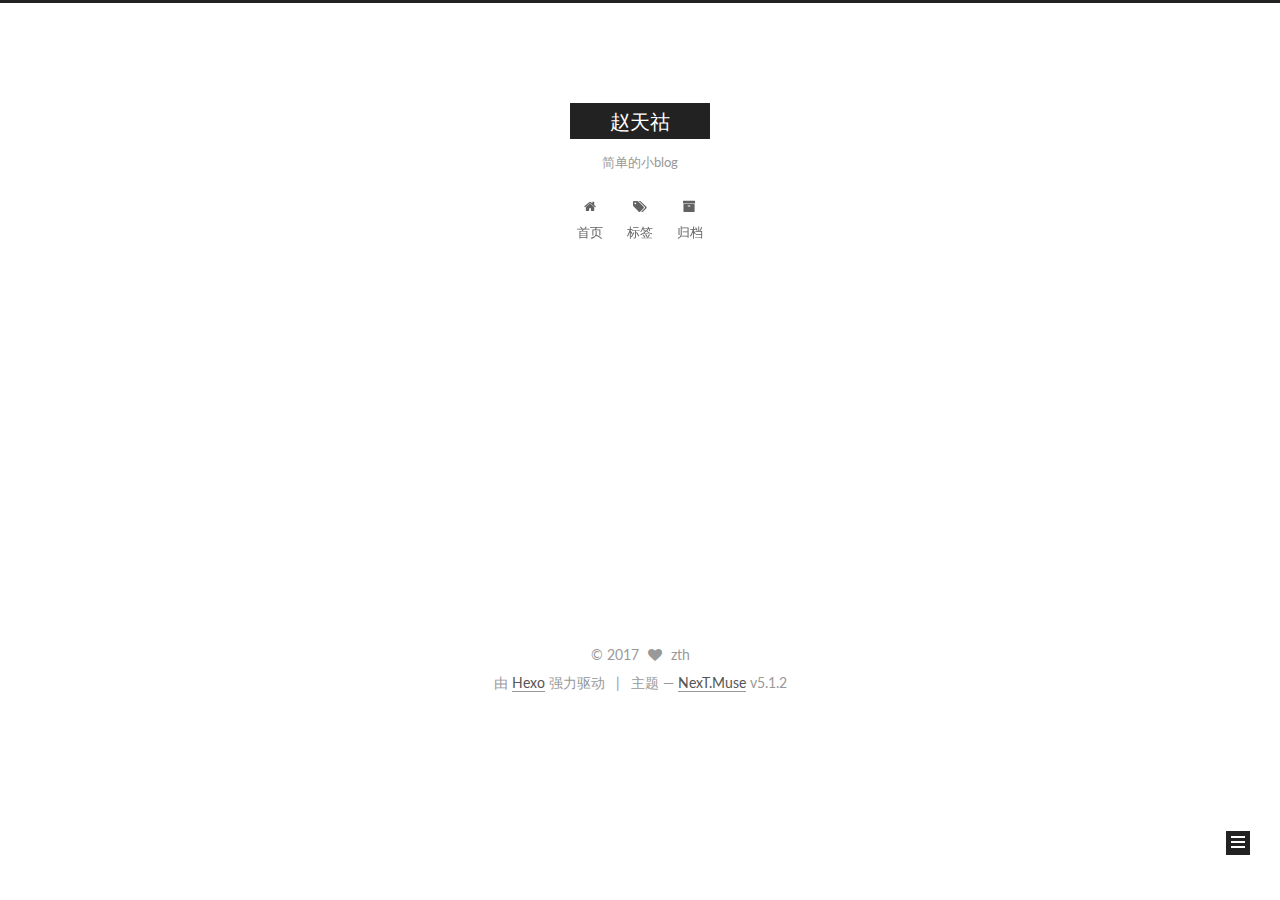
<file: tags/java/index.html>
<!DOCTYPE html>



  


<html class="theme-next muse use-motion" lang="zh-Hans">
<head>
  <meta charset="UTF-8"/>
<meta http-equiv="X-UA-Compatible" content="IE=edge" />
<meta name="viewport" content="width=device-width, initial-scale=1, maximum-scale=1"/>
<meta name="theme-color" content="#222">









<meta http-equiv="Cache-Control" content="no-transform" />
<meta http-equiv="Cache-Control" content="no-siteapp" />
















  
  
  <link href="/lib/fancybox/source/jquery.fancybox.css?v=2.1.5" rel="stylesheet" type="text/css" />




  
  
  
  

  
    
    
  

  

  

  

  

  
    
    
    <link href="//fonts.googleapis.com/css?family=Lato:300,300italic,400,400italic,700,700italic&subset=latin,latin-ext" rel="stylesheet" type="text/css">
  






<link href="/lib/font-awesome/css/font-awesome.min.css?v=4.6.2" rel="stylesheet" type="text/css" />

<link href="/css/main.css?v=5.1.2" rel="stylesheet" type="text/css" />


  <meta name="keywords" content="Hexo, NexT" />








  <link rel="shortcut icon" type="image/x-icon" href="/favicon.ico?v=5.1.2" />






<meta name="description" content="I DO HAVE INTERTSTING SOUL">
<meta property="og:type" content="website">
<meta property="og:title" content="赵天祜">
<meta property="og:url" content="http://yoursite.com/tags/java/index.html">
<meta property="og:site_name" content="赵天祜">
<meta property="og:description" content="I DO HAVE INTERTSTING SOUL">
<meta property="og:locale" content="zh-Hans">
<meta name="twitter:card" content="summary">
<meta name="twitter:title" content="赵天祜">
<meta name="twitter:description" content="I DO HAVE INTERTSTING SOUL">



<script type="text/javascript" id="hexo.configurations">
  var NexT = window.NexT || {};
  var CONFIG = {
    root: '/',
    scheme: 'Muse',
    version: '5.1.2',
    sidebar: {"position":"left","display":"always","offset":12,"offset_float":12,"b2t":false,"scrollpercent":false,"onmobile":false},
    fancybox: true,
    tabs: true,
    motion: {"enable":true,"async":false,"transition":{"post_block":"fadeIn","post_header":"slideDownIn","post_body":"slideDownIn","coll_header":"slideLeftIn"}},
    duoshuo: {
      userId: '0',
      author: '博主'
    },
    algolia: {
      applicationID: '',
      apiKey: '',
      indexName: '',
      hits: {"per_page":10},
      labels: {"input_placeholder":"Search for Posts","hits_empty":"We didn't find any results for the search: ${query}","hits_stats":"${hits} results found in ${time} ms"}
    }
  };
</script>



  <link rel="canonical" href="http://yoursite.com/tags/java/"/>





  <title>标签: java | 赵天祜</title>
  








</head>

<body itemscope itemtype="http://schema.org/WebPage" lang="zh-Hans">

  
  
    
  

  <div class="container sidebar-position-left ">
    <div class="headband"></div>

    <header id="header" class="header" itemscope itemtype="http://schema.org/WPHeader">
      <div class="header-inner"><div class="site-brand-wrapper">
  <div class="site-meta ">
    

    <div class="custom-logo-site-title">
      <a href="/"  class="brand" rel="start">
        <span class="logo-line-before"><i></i></span>
        <span class="site-title">赵天祜</span>
        <span class="logo-line-after"><i></i></span>
      </a>
    </div>
      
        <p class="site-subtitle">简单的小blog</p>
      
  </div>

  <div class="site-nav-toggle">
    <button>
      <span class="btn-bar"></span>
      <span class="btn-bar"></span>
      <span class="btn-bar"></span>
    </button>
  </div>
</div>

<nav class="site-nav">
  

  
    <ul id="menu" class="menu">
      
        
        <li class="menu-item menu-item-home">
          <a href="/" rel="section">
            
              <i class="menu-item-icon fa fa-fw fa-home"></i> <br />
            
            首页
          </a>
        </li>
      
        
        <li class="menu-item menu-item-tags">
          <a href="/tags/" rel="section">
            
              <i class="menu-item-icon fa fa-fw fa-tags"></i> <br />
            
            标签
          </a>
        </li>
      
        
        <li class="menu-item menu-item-archives">
          <a href="/archives/" rel="section">
            
              <i class="menu-item-icon fa fa-fw fa-archive"></i> <br />
            
            归档
          </a>
        </li>
      

      
    </ul>
  

  
</nav>



 </div>
    </header>

    <main id="main" class="main">
      <div class="main-inner">
        <div class="content-wrap">
          <div id="content" class="content">
            

  
  
  
  <div class="post-block tag">

    <div id="posts" class="posts-collapse">
      <div class="collection-title">
        <h1>java<small>标签</small>
        </h1>
      </div>

      
        

  <article class="post post-type-normal" itemscope itemtype="http://schema.org/Article">
    <header class="post-header">

      <h2 class="post-title">
        
            <a class="post-title-link" href="/2017/09/10/网易笔试/" itemprop="url">
              
                <span itemprop="name">网易笔试java编程</span>
              
            </a>
        
      </h2>

      <div class="post-meta">
        <time class="post-time" itemprop="dateCreated"
              datetime="2017-09-10T14:16:01+08:00"
              content="2017-09-10" >
          09-10
        </time>
      </div>

    </header>
  </article>


      
        

  <article class="post post-type-normal" itemscope itemtype="http://schema.org/Article">
    <header class="post-header">

      <h2 class="post-title">
        
            <a class="post-title-link" href="/2017/09/09/网易笔试java编程/" itemprop="url">
              
                <span itemprop="name">ZTE笔试java编程</span>
              
            </a>
        
      </h2>

      <div class="post-meta">
        <time class="post-time" itemprop="dateCreated"
              datetime="2017-09-09T15:29:17+08:00"
              content="2017-09-09" >
          09-09
        </time>
      </div>

    </header>
  </article>


      
    </div>

  </div>
  
  
  

  


          </div>
          


          

        </div>
        
          
  
  <div class="sidebar-toggle">
    <div class="sidebar-toggle-line-wrap">
      <span class="sidebar-toggle-line sidebar-toggle-line-first"></span>
      <span class="sidebar-toggle-line sidebar-toggle-line-middle"></span>
      <span class="sidebar-toggle-line sidebar-toggle-line-last"></span>
    </div>
  </div>

  <aside id="sidebar" class="sidebar">
    
    <div class="sidebar-inner">

      

      

      <section class="site-overview sidebar-panel sidebar-panel-active">
        <div class="site-author motion-element" itemprop="author" itemscope itemtype="http://schema.org/Person">
          
            <img class="site-author-image" itemprop="image"
              src="/images/avatar.gif"
              alt="zth" />
          
            <p class="site-author-name" itemprop="name">zth</p>
            <p class="site-description motion-element" itemprop="description">I DO HAVE INTERTSTING SOUL</p>
        </div>

        <nav class="site-state motion-element">

          
            <div class="site-state-item site-state-posts">
            
              <a href="/archives/">
            
                <span class="site-state-item-count">4</span>
                <span class="site-state-item-name">日志</span>
              </a>
            </div>
          

          

          
            
            
            <div class="site-state-item site-state-tags">
              <a href="/tags/index.html">
                <span class="site-state-item-count">2</span>
                <span class="site-state-item-name">标签</span>
              </a>
            </div>
          

        </nav>

        

        <div class="links-of-author motion-element">
          
            
              <span class="links-of-author-item">
                <a href="https://github.com/huhu008" target="_blank" title="GitHub">
                  
                    <i class="fa fa-fw fa-github"></i>GitHub</a>
              </span>
            
              <span class="links-of-author-item">
                <a href="https://597859169@qq.com" target="_blank" title="E-Mail">
                  
                    <i class="fa fa-fw fa-envelope"></i>E-Mail</a>
              </span>
            
              <span class="links-of-author-item">
                <a href="http://weibo.com/5493475329" target="_blank" title="weibo">
                  
                    <i class="fa fa-fw fa-globe"></i>weibo</a>
              </span>
            
          
        </div>

        
        

        
        

        


      </section>

      

      

    </div>
  </aside>


        
      </div>
    </main>

    <footer id="footer" class="footer">
      <div class="footer-inner">
        <div class="copyright" >
  
  &copy; 
  <span itemprop="copyrightYear">2017</span>
  <span class="with-love">
    <i class="fa fa-heart"></i>
  </span>
  <span class="author" itemprop="copyrightHolder">zth</span>

  
</div>


  <div class="powered-by">由 <a class="theme-link" href="https://hexo.io">Hexo</a> 强力驱动</div>

  <span class="post-meta-divider">|</span>

  <div class="theme-info">主题 &mdash; <a class="theme-link" href="https://github.com/iissnan/hexo-theme-next">NexT.Muse</a> v5.1.2</div>


        







        
      </div>
    </footer>

    
      <div class="back-to-top">
        <i class="fa fa-arrow-up"></i>
        
      </div>
    

  </div>

  

<script type="text/javascript">
  if (Object.prototype.toString.call(window.Promise) !== '[object Function]') {
    window.Promise = null;
  }
</script>









  












  
  <script type="text/javascript" src="/lib/jquery/index.js?v=2.1.3"></script>

  
  <script type="text/javascript" src="/lib/fastclick/lib/fastclick.min.js?v=1.0.6"></script>

  
  <script type="text/javascript" src="/lib/jquery_lazyload/jquery.lazyload.js?v=1.9.7"></script>

  
  <script type="text/javascript" src="/lib/velocity/velocity.min.js?v=1.2.1"></script>

  
  <script type="text/javascript" src="/lib/velocity/velocity.ui.min.js?v=1.2.1"></script>

  
  <script type="text/javascript" src="/lib/fancybox/source/jquery.fancybox.pack.js?v=2.1.5"></script>


  


  <script type="text/javascript" src="/js/src/utils.js?v=5.1.2"></script>

  <script type="text/javascript" src="/js/src/motion.js?v=5.1.2"></script>



  
  

  <script type="text/javascript" src="/js/src/scrollspy.js?v=5.1.2"></script>
<script type="text/javascript" src="/js/src/post-details.js?v=5.1.2"></script>


  

  


  <script type="text/javascript" src="/js/src/bootstrap.js?v=5.1.2"></script>



  


  




	





  





  








  





  

  

  

  

  

  

</body>
</html>
</file>
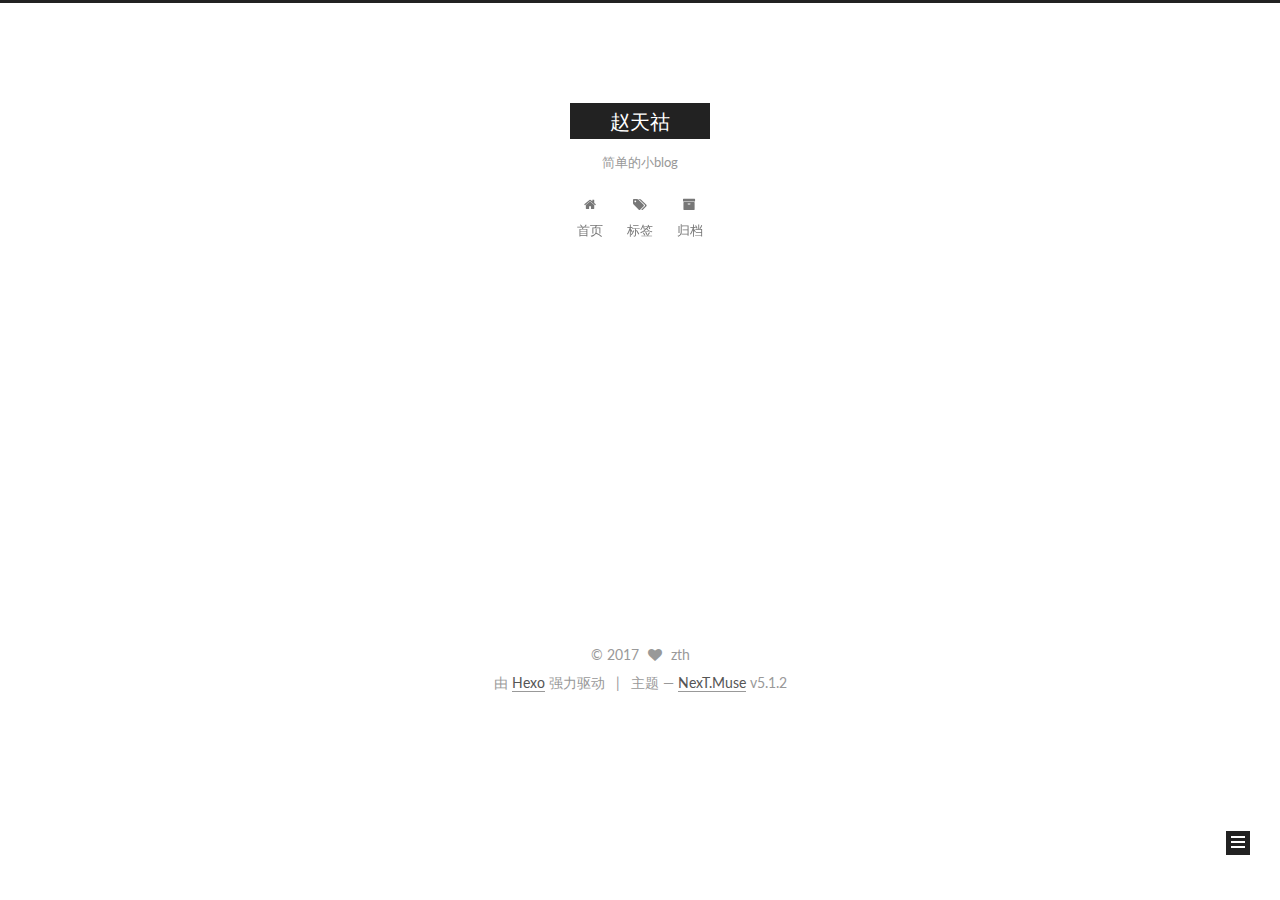
<file: tags/myself/index.html>
<!DOCTYPE html>



  


<html class="theme-next muse use-motion" lang="zh-Hans">
<head>
  <meta charset="UTF-8"/>
<meta http-equiv="X-UA-Compatible" content="IE=edge" />
<meta name="viewport" content="width=device-width, initial-scale=1, maximum-scale=1"/>
<meta name="theme-color" content="#222">









<meta http-equiv="Cache-Control" content="no-transform" />
<meta http-equiv="Cache-Control" content="no-siteapp" />
















  
  
  <link href="/lib/fancybox/source/jquery.fancybox.css?v=2.1.5" rel="stylesheet" type="text/css" />




  
  
  
  

  
    
    
  

  

  

  

  

  
    
    
    <link href="//fonts.googleapis.com/css?family=Lato:300,300italic,400,400italic,700,700italic&subset=latin,latin-ext" rel="stylesheet" type="text/css">
  






<link href="/lib/font-awesome/css/font-awesome.min.css?v=4.6.2" rel="stylesheet" type="text/css" />

<link href="/css/main.css?v=5.1.2" rel="stylesheet" type="text/css" />


  <meta name="keywords" content="Hexo, NexT" />








  <link rel="shortcut icon" type="image/x-icon" href="/favicon.ico?v=5.1.2" />






<meta name="description" content="I DO HAVE INTERTSTING SOUL">
<meta property="og:type" content="website">
<meta property="og:title" content="赵天祜">
<meta property="og:url" content="http://yoursite.com/tags/myself/index.html">
<meta property="og:site_name" content="赵天祜">
<meta property="og:description" content="I DO HAVE INTERTSTING SOUL">
<meta property="og:locale" content="zh-Hans">
<meta name="twitter:card" content="summary">
<meta name="twitter:title" content="赵天祜">
<meta name="twitter:description" content="I DO HAVE INTERTSTING SOUL">



<script type="text/javascript" id="hexo.configurations">
  var NexT = window.NexT || {};
  var CONFIG = {
    root: '/',
    scheme: 'Muse',
    version: '5.1.2',
    sidebar: {"position":"left","display":"always","offset":12,"offset_float":12,"b2t":false,"scrollpercent":false,"onmobile":false},
    fancybox: true,
    tabs: true,
    motion: {"enable":true,"async":false,"transition":{"post_block":"fadeIn","post_header":"slideDownIn","post_body":"slideDownIn","coll_header":"slideLeftIn"}},
    duoshuo: {
      userId: '0',
      author: '博主'
    },
    algolia: {
      applicationID: '',
      apiKey: '',
      indexName: '',
      hits: {"per_page":10},
      labels: {"input_placeholder":"Search for Posts","hits_empty":"We didn't find any results for the search: ${query}","hits_stats":"${hits} results found in ${time} ms"}
    }
  };
</script>



  <link rel="canonical" href="http://yoursite.com/tags/myself/"/>





  <title>标签: myself | 赵天祜</title>
  








</head>

<body itemscope itemtype="http://schema.org/WebPage" lang="zh-Hans">

  
  
    
  

  <div class="container sidebar-position-left ">
    <div class="headband"></div>

    <header id="header" class="header" itemscope itemtype="http://schema.org/WPHeader">
      <div class="header-inner"><div class="site-brand-wrapper">
  <div class="site-meta ">
    

    <div class="custom-logo-site-title">
      <a href="/"  class="brand" rel="start">
        <span class="logo-line-before"><i></i></span>
        <span class="site-title">赵天祜</span>
        <span class="logo-line-after"><i></i></span>
      </a>
    </div>
      
        <p class="site-subtitle">简单的小blog</p>
      
  </div>

  <div class="site-nav-toggle">
    <button>
      <span class="btn-bar"></span>
      <span class="btn-bar"></span>
      <span class="btn-bar"></span>
    </button>
  </div>
</div>

<nav class="site-nav">
  

  
    <ul id="menu" class="menu">
      
        
        <li class="menu-item menu-item-home">
          <a href="/" rel="section">
            
              <i class="menu-item-icon fa fa-fw fa-home"></i> <br />
            
            首页
          </a>
        </li>
      
        
        <li class="menu-item menu-item-tags">
          <a href="/tags/" rel="section">
            
              <i class="menu-item-icon fa fa-fw fa-tags"></i> <br />
            
            标签
          </a>
        </li>
      
        
        <li class="menu-item menu-item-archives">
          <a href="/archives/" rel="section">
            
              <i class="menu-item-icon fa fa-fw fa-archive"></i> <br />
            
            归档
          </a>
        </li>
      

      
    </ul>
  

  
</nav>



 </div>
    </header>

    <main id="main" class="main">
      <div class="main-inner">
        <div class="content-wrap">
          <div id="content" class="content">
            

  
  
  
  <div class="post-block tag">

    <div id="posts" class="posts-collapse">
      <div class="collection-title">
        <h1>myself<small>标签</small>
        </h1>
      </div>

      
        

  <article class="post post-type-normal" itemscope itemtype="http://schema.org/Article">
    <header class="post-header">

      <h2 class="post-title">
        
            <a class="post-title-link" href="/2017/09/08/postfirst/" itemprop="url">
              
                <span itemprop="name">自我介绍</span>
              
            </a>
        
      </h2>

      <div class="post-meta">
        <time class="post-time" itemprop="dateCreated"
              datetime="2017-09-08T20:01:00+08:00"
              content="2017-09-08" >
          09-08
        </time>
      </div>

    </header>
  </article>


      
        

  <article class="post post-type-normal" itemscope itemtype="http://schema.org/Article">
    <header class="post-header">

      <h2 class="post-title">
        
            <a class="post-title-link" href="/2017/09/07/hello-world/" itemprop="url">
              
                <span itemprop="name">Hello World</span>
              
            </a>
        
      </h2>

      <div class="post-meta">
        <time class="post-time" itemprop="dateCreated"
              datetime="2017-09-07T14:16:01+08:00"
              content="2017-09-07" >
          09-07
        </time>
      </div>

    </header>
  </article>


      
    </div>

  </div>
  
  
  

  


          </div>
          


          

        </div>
        
          
  
  <div class="sidebar-toggle">
    <div class="sidebar-toggle-line-wrap">
      <span class="sidebar-toggle-line sidebar-toggle-line-first"></span>
      <span class="sidebar-toggle-line sidebar-toggle-line-middle"></span>
      <span class="sidebar-toggle-line sidebar-toggle-line-last"></span>
    </div>
  </div>

  <aside id="sidebar" class="sidebar">
    
    <div class="sidebar-inner">

      

      

      <section class="site-overview sidebar-panel sidebar-panel-active">
        <div class="site-author motion-element" itemprop="author" itemscope itemtype="http://schema.org/Person">
          
            <img class="site-author-image" itemprop="image"
              src="/images/avatar.gif"
              alt="zth" />
          
            <p class="site-author-name" itemprop="name">zth</p>
            <p class="site-description motion-element" itemprop="description">I DO HAVE INTERTSTING SOUL</p>
        </div>

        <nav class="site-state motion-element">

          
            <div class="site-state-item site-state-posts">
            
              <a href="/archives/">
            
                <span class="site-state-item-count">4</span>
                <span class="site-state-item-name">日志</span>
              </a>
            </div>
          

          

          
            
            
            <div class="site-state-item site-state-tags">
              <a href="/tags/index.html">
                <span class="site-state-item-count">2</span>
                <span class="site-state-item-name">标签</span>
              </a>
            </div>
          

        </nav>

        

        <div class="links-of-author motion-element">
          
            
              <span class="links-of-author-item">
                <a href="https://github.com/huhu008" target="_blank" title="GitHub">
                  
                    <i class="fa fa-fw fa-github"></i>GitHub</a>
              </span>
            
              <span class="links-of-author-item">
                <a href="https://597859169@qq.com" target="_blank" title="E-Mail">
                  
                    <i class="fa fa-fw fa-envelope"></i>E-Mail</a>
              </span>
            
              <span class="links-of-author-item">
                <a href="http://weibo.com/5493475329" target="_blank" title="weibo">
                  
                    <i class="fa fa-fw fa-globe"></i>weibo</a>
              </span>
            
          
        </div>

        
        

        
        

        


      </section>

      

      

    </div>
  </aside>


        
      </div>
    </main>

    <footer id="footer" class="footer">
      <div class="footer-inner">
        <div class="copyright" >
  
  &copy; 
  <span itemprop="copyrightYear">2017</span>
  <span class="with-love">
    <i class="fa fa-heart"></i>
  </span>
  <span class="author" itemprop="copyrightHolder">zth</span>

  
</div>


  <div class="powered-by">由 <a class="theme-link" href="https://hexo.io">Hexo</a> 强力驱动</div>

  <span class="post-meta-divider">|</span>

  <div class="theme-info">主题 &mdash; <a class="theme-link" href="https://github.com/iissnan/hexo-theme-next">NexT.Muse</a> v5.1.2</div>


        







        
      </div>
    </footer>

    
      <div class="back-to-top">
        <i class="fa fa-arrow-up"></i>
        
      </div>
    

  </div>

  

<script type="text/javascript">
  if (Object.prototype.toString.call(window.Promise) !== '[object Function]') {
    window.Promise = null;
  }
</script>









  












  
  <script type="text/javascript" src="/lib/jquery/index.js?v=2.1.3"></script>

  
  <script type="text/javascript" src="/lib/fastclick/lib/fastclick.min.js?v=1.0.6"></script>

  
  <script type="text/javascript" src="/lib/jquery_lazyload/jquery.lazyload.js?v=1.9.7"></script>

  
  <script type="text/javascript" src="/lib/velocity/velocity.min.js?v=1.2.1"></script>

  
  <script type="text/javascript" src="/lib/velocity/velocity.ui.min.js?v=1.2.1"></script>

  
  <script type="text/javascript" src="/lib/fancybox/source/jquery.fancybox.pack.js?v=2.1.5"></script>


  


  <script type="text/javascript" src="/js/src/utils.js?v=5.1.2"></script>

  <script type="text/javascript" src="/js/src/motion.js?v=5.1.2"></script>



  
  

  <script type="text/javascript" src="/js/src/scrollspy.js?v=5.1.2"></script>
<script type="text/javascript" src="/js/src/post-details.js?v=5.1.2"></script>


  

  


  <script type="text/javascript" src="/js/src/bootstrap.js?v=5.1.2"></script>



  


  




	





  





  








  





  

  

  

  

  

  

</body>
</html>
</file>
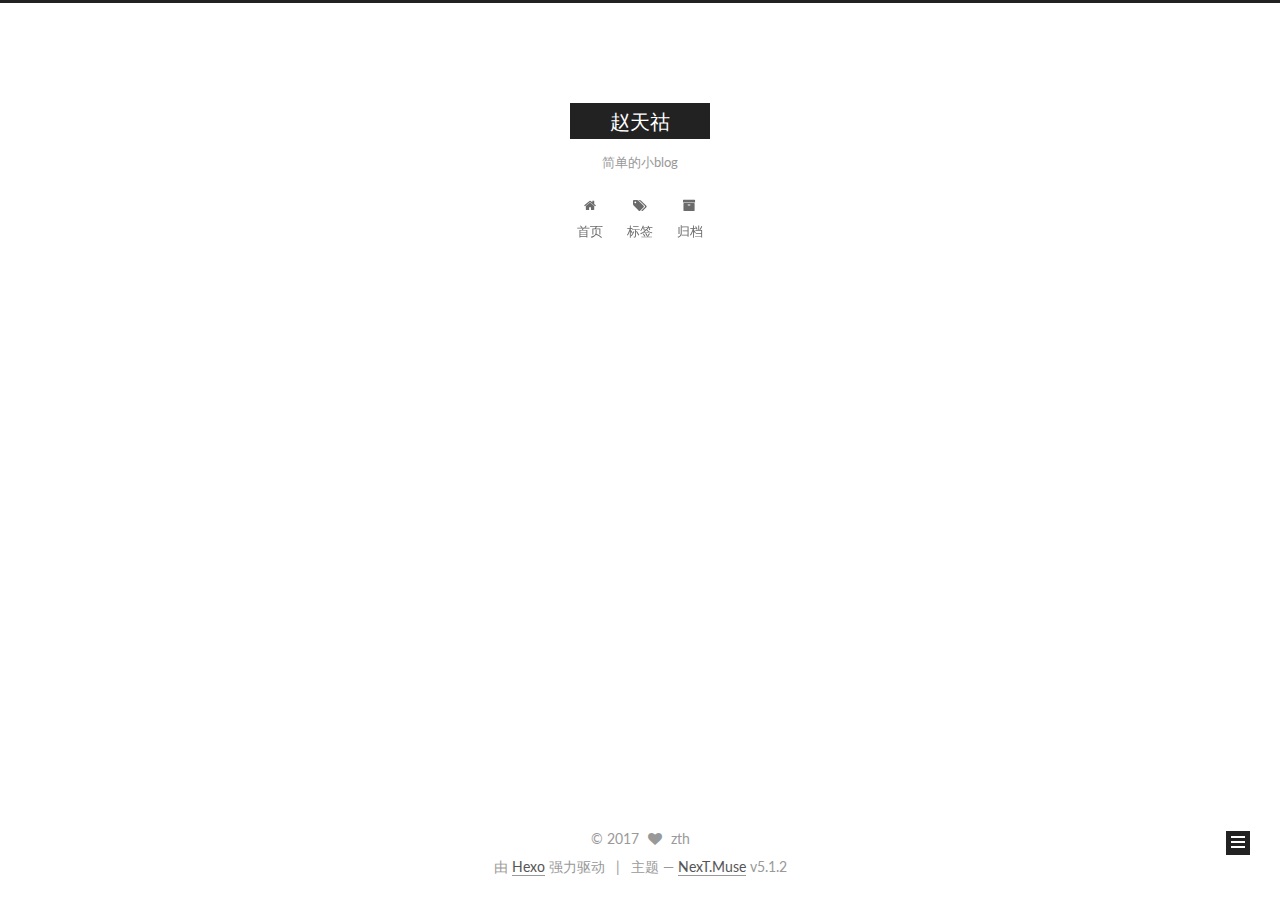
<file: archives/2017/09/index.html>
<!DOCTYPE html>



  


<html class="theme-next muse use-motion" lang="zh-Hans">
<head>
  <meta charset="UTF-8"/>
<meta http-equiv="X-UA-Compatible" content="IE=edge" />
<meta name="viewport" content="width=device-width, initial-scale=1, maximum-scale=1"/>
<meta name="theme-color" content="#222">









<meta http-equiv="Cache-Control" content="no-transform" />
<meta http-equiv="Cache-Control" content="no-siteapp" />
















  
  
  <link href="/lib/fancybox/source/jquery.fancybox.css?v=2.1.5" rel="stylesheet" type="text/css" />




  
  
  
  

  
    
    
  

  

  

  

  

  
    
    
    <link href="//fonts.googleapis.com/css?family=Lato:300,300italic,400,400italic,700,700italic&subset=latin,latin-ext" rel="stylesheet" type="text/css">
  






<link href="/lib/font-awesome/css/font-awesome.min.css?v=4.6.2" rel="stylesheet" type="text/css" />

<link href="/css/main.css?v=5.1.2" rel="stylesheet" type="text/css" />


  <meta name="keywords" content="Hexo, NexT" />








  <link rel="shortcut icon" type="image/x-icon" href="/favicon.ico?v=5.1.2" />






<meta name="description" content="I DO HAVE INTERTSTING SOUL">
<meta property="og:type" content="website">
<meta property="og:title" content="赵天祜">
<meta property="og:url" content="http://yoursite.com/archives/2017/09/index.html">
<meta property="og:site_name" content="赵天祜">
<meta property="og:description" content="I DO HAVE INTERTSTING SOUL">
<meta property="og:locale" content="zh-Hans">
<meta name="twitter:card" content="summary">
<meta name="twitter:title" content="赵天祜">
<meta name="twitter:description" content="I DO HAVE INTERTSTING SOUL">



<script type="text/javascript" id="hexo.configurations">
  var NexT = window.NexT || {};
  var CONFIG = {
    root: '/',
    scheme: 'Muse',
    version: '5.1.2',
    sidebar: {"position":"left","display":"always","offset":12,"offset_float":12,"b2t":false,"scrollpercent":false,"onmobile":false},
    fancybox: true,
    tabs: true,
    motion: {"enable":true,"async":false,"transition":{"post_block":"fadeIn","post_header":"slideDownIn","post_body":"slideDownIn","coll_header":"slideLeftIn"}},
    duoshuo: {
      userId: '0',
      author: '博主'
    },
    algolia: {
      applicationID: '',
      apiKey: '',
      indexName: '',
      hits: {"per_page":10},
      labels: {"input_placeholder":"Search for Posts","hits_empty":"We didn't find any results for the search: ${query}","hits_stats":"${hits} results found in ${time} ms"}
    }
  };
</script>



  <link rel="canonical" href="http://yoursite.com/archives/2017/09/"/>





  <title>归档 | 赵天祜</title>
  








</head>

<body itemscope itemtype="http://schema.org/WebPage" lang="zh-Hans">

  
  
    
  

  <div class="container sidebar-position-left page-archive">
    <div class="headband"></div>

    <header id="header" class="header" itemscope itemtype="http://schema.org/WPHeader">
      <div class="header-inner"><div class="site-brand-wrapper">
  <div class="site-meta ">
    

    <div class="custom-logo-site-title">
      <a href="/"  class="brand" rel="start">
        <span class="logo-line-before"><i></i></span>
        <span class="site-title">赵天祜</span>
        <span class="logo-line-after"><i></i></span>
      </a>
    </div>
      
        <p class="site-subtitle">简单的小blog</p>
      
  </div>

  <div class="site-nav-toggle">
    <button>
      <span class="btn-bar"></span>
      <span class="btn-bar"></span>
      <span class="btn-bar"></span>
    </button>
  </div>
</div>

<nav class="site-nav">
  

  
    <ul id="menu" class="menu">
      
        
        <li class="menu-item menu-item-home">
          <a href="/" rel="section">
            
              <i class="menu-item-icon fa fa-fw fa-home"></i> <br />
            
            首页
          </a>
        </li>
      
        
        <li class="menu-item menu-item-tags">
          <a href="/tags/" rel="section">
            
              <i class="menu-item-icon fa fa-fw fa-tags"></i> <br />
            
            标签
          </a>
        </li>
      
        
        <li class="menu-item menu-item-archives">
          <a href="/archives/" rel="section">
            
              <i class="menu-item-icon fa fa-fw fa-archive"></i> <br />
            
            归档
          </a>
        </li>
      

      
    </ul>
  

  
</nav>



 </div>
    </header>

    <main id="main" class="main">
      <div class="main-inner">
        <div class="content-wrap">
          <div id="content" class="content">
            

  
  
  
  <div class="post-block archive">
    <div id="posts" class="posts-collapse">
      <span class="archive-move-on"></span>

      <span class="archive-page-counter">
        
        
        
          
        
        嗯..! 目前共计 4 篇日志。 继续努力。
      </span>

      

        
        
        

        
          
          <div class="collection-title">
            <h1 class="archive-year" id="archive-year-2017">2017</h1>
          </div>
        
        

        

  <article class="post post-type-normal" itemscope itemtype="http://schema.org/Article">
    <header class="post-header">

      <h2 class="post-title">
        
            <a class="post-title-link" href="/2017/09/10/网易笔试/" itemprop="url">
              
                <span itemprop="name">网易笔试java编程</span>
              
            </a>
        
      </h2>

      <div class="post-meta">
        <time class="post-time" itemprop="dateCreated"
              datetime="2017-09-10T14:16:01+08:00"
              content="2017-09-10" >
          09-10
        </time>
      </div>

    </header>
  </article>



      

        
        
        

        
        

        

  <article class="post post-type-normal" itemscope itemtype="http://schema.org/Article">
    <header class="post-header">

      <h2 class="post-title">
        
            <a class="post-title-link" href="/2017/09/09/网易笔试java编程/" itemprop="url">
              
                <span itemprop="name">ZTE笔试java编程</span>
              
            </a>
        
      </h2>

      <div class="post-meta">
        <time class="post-time" itemprop="dateCreated"
              datetime="2017-09-09T15:29:17+08:00"
              content="2017-09-09" >
          09-09
        </time>
      </div>

    </header>
  </article>



      

        
        
        

        
        

        

  <article class="post post-type-normal" itemscope itemtype="http://schema.org/Article">
    <header class="post-header">

      <h2 class="post-title">
        
            <a class="post-title-link" href="/2017/09/08/postfirst/" itemprop="url">
              
                <span itemprop="name">自我介绍</span>
              
            </a>
        
      </h2>

      <div class="post-meta">
        <time class="post-time" itemprop="dateCreated"
              datetime="2017-09-08T20:01:00+08:00"
              content="2017-09-08" >
          09-08
        </time>
      </div>

    </header>
  </article>



      

        
        
        

        
        

        

  <article class="post post-type-normal" itemscope itemtype="http://schema.org/Article">
    <header class="post-header">

      <h2 class="post-title">
        
            <a class="post-title-link" href="/2017/09/07/hello-world/" itemprop="url">
              
                <span itemprop="name">Hello World</span>
              
            </a>
        
      </h2>

      <div class="post-meta">
        <time class="post-time" itemprop="dateCreated"
              datetime="2017-09-07T14:16:01+08:00"
              content="2017-09-07" >
          09-07
        </time>
      </div>

    </header>
  </article>



      

    </div>
  </div>
  
  
  

  



          </div>
          


          

        </div>
        
          
  
  <div class="sidebar-toggle">
    <div class="sidebar-toggle-line-wrap">
      <span class="sidebar-toggle-line sidebar-toggle-line-first"></span>
      <span class="sidebar-toggle-line sidebar-toggle-line-middle"></span>
      <span class="sidebar-toggle-line sidebar-toggle-line-last"></span>
    </div>
  </div>

  <aside id="sidebar" class="sidebar">
    
    <div class="sidebar-inner">

      

      

      <section class="site-overview sidebar-panel sidebar-panel-active">
        <div class="site-author motion-element" itemprop="author" itemscope itemtype="http://schema.org/Person">
          
            <img class="site-author-image" itemprop="image"
              src="/images/avatar.gif"
              alt="zth" />
          
            <p class="site-author-name" itemprop="name">zth</p>
            <p class="site-description motion-element" itemprop="description">I DO HAVE INTERTSTING SOUL</p>
        </div>

        <nav class="site-state motion-element">

          
            <div class="site-state-item site-state-posts">
            
              <a href="/archives/">
            
                <span class="site-state-item-count">4</span>
                <span class="site-state-item-name">日志</span>
              </a>
            </div>
          

          

          
            
            
            <div class="site-state-item site-state-tags">
              <a href="/tags/index.html">
                <span class="site-state-item-count">2</span>
                <span class="site-state-item-name">标签</span>
              </a>
            </div>
          

        </nav>

        

        <div class="links-of-author motion-element">
          
            
              <span class="links-of-author-item">
                <a href="https://github.com/huhu008" target="_blank" title="GitHub">
                  
                    <i class="fa fa-fw fa-github"></i>GitHub</a>
              </span>
            
              <span class="links-of-author-item">
                <a href="https://597859169@qq.com" target="_blank" title="E-Mail">
                  
                    <i class="fa fa-fw fa-envelope"></i>E-Mail</a>
              </span>
            
              <span class="links-of-author-item">
                <a href="http://weibo.com/5493475329" target="_blank" title="weibo">
                  
                    <i class="fa fa-fw fa-globe"></i>weibo</a>
              </span>
            
          
        </div>

        
        

        
        

        


      </section>

      

      

    </div>
  </aside>


        
      </div>
    </main>

    <footer id="footer" class="footer">
      <div class="footer-inner">
        <div class="copyright" >
  
  &copy; 
  <span itemprop="copyrightYear">2017</span>
  <span class="with-love">
    <i class="fa fa-heart"></i>
  </span>
  <span class="author" itemprop="copyrightHolder">zth</span>

  
</div>


  <div class="powered-by">由 <a class="theme-link" href="https://hexo.io">Hexo</a> 强力驱动</div>

  <span class="post-meta-divider">|</span>

  <div class="theme-info">主题 &mdash; <a class="theme-link" href="https://github.com/iissnan/hexo-theme-next">NexT.Muse</a> v5.1.2</div>


        







        
      </div>
    </footer>

    
      <div class="back-to-top">
        <i class="fa fa-arrow-up"></i>
        
      </div>
    

  </div>

  

<script type="text/javascript">
  if (Object.prototype.toString.call(window.Promise) !== '[object Function]') {
    window.Promise = null;
  }
</script>









  












  
  <script type="text/javascript" src="/lib/jquery/index.js?v=2.1.3"></script>

  
  <script type="text/javascript" src="/lib/fastclick/lib/fastclick.min.js?v=1.0.6"></script>

  
  <script type="text/javascript" src="/lib/jquery_lazyload/jquery.lazyload.js?v=1.9.7"></script>

  
  <script type="text/javascript" src="/lib/velocity/velocity.min.js?v=1.2.1"></script>

  
  <script type="text/javascript" src="/lib/velocity/velocity.ui.min.js?v=1.2.1"></script>

  
  <script type="text/javascript" src="/lib/fancybox/source/jquery.fancybox.pack.js?v=2.1.5"></script>


  


  <script type="text/javascript" src="/js/src/utils.js?v=5.1.2"></script>

  <script type="text/javascript" src="/js/src/motion.js?v=5.1.2"></script>



  
  

  <script type="text/javascript" src="/js/src/scrollspy.js?v=5.1.2"></script>
<script type="text/javascript" src="/js/src/post-details.js?v=5.1.2"></script>


  

  


  <script type="text/javascript" src="/js/src/bootstrap.js?v=5.1.2"></script>



  


  




	





  





  








  





  

  

  

  

  

  

</body>
</html>
</file>
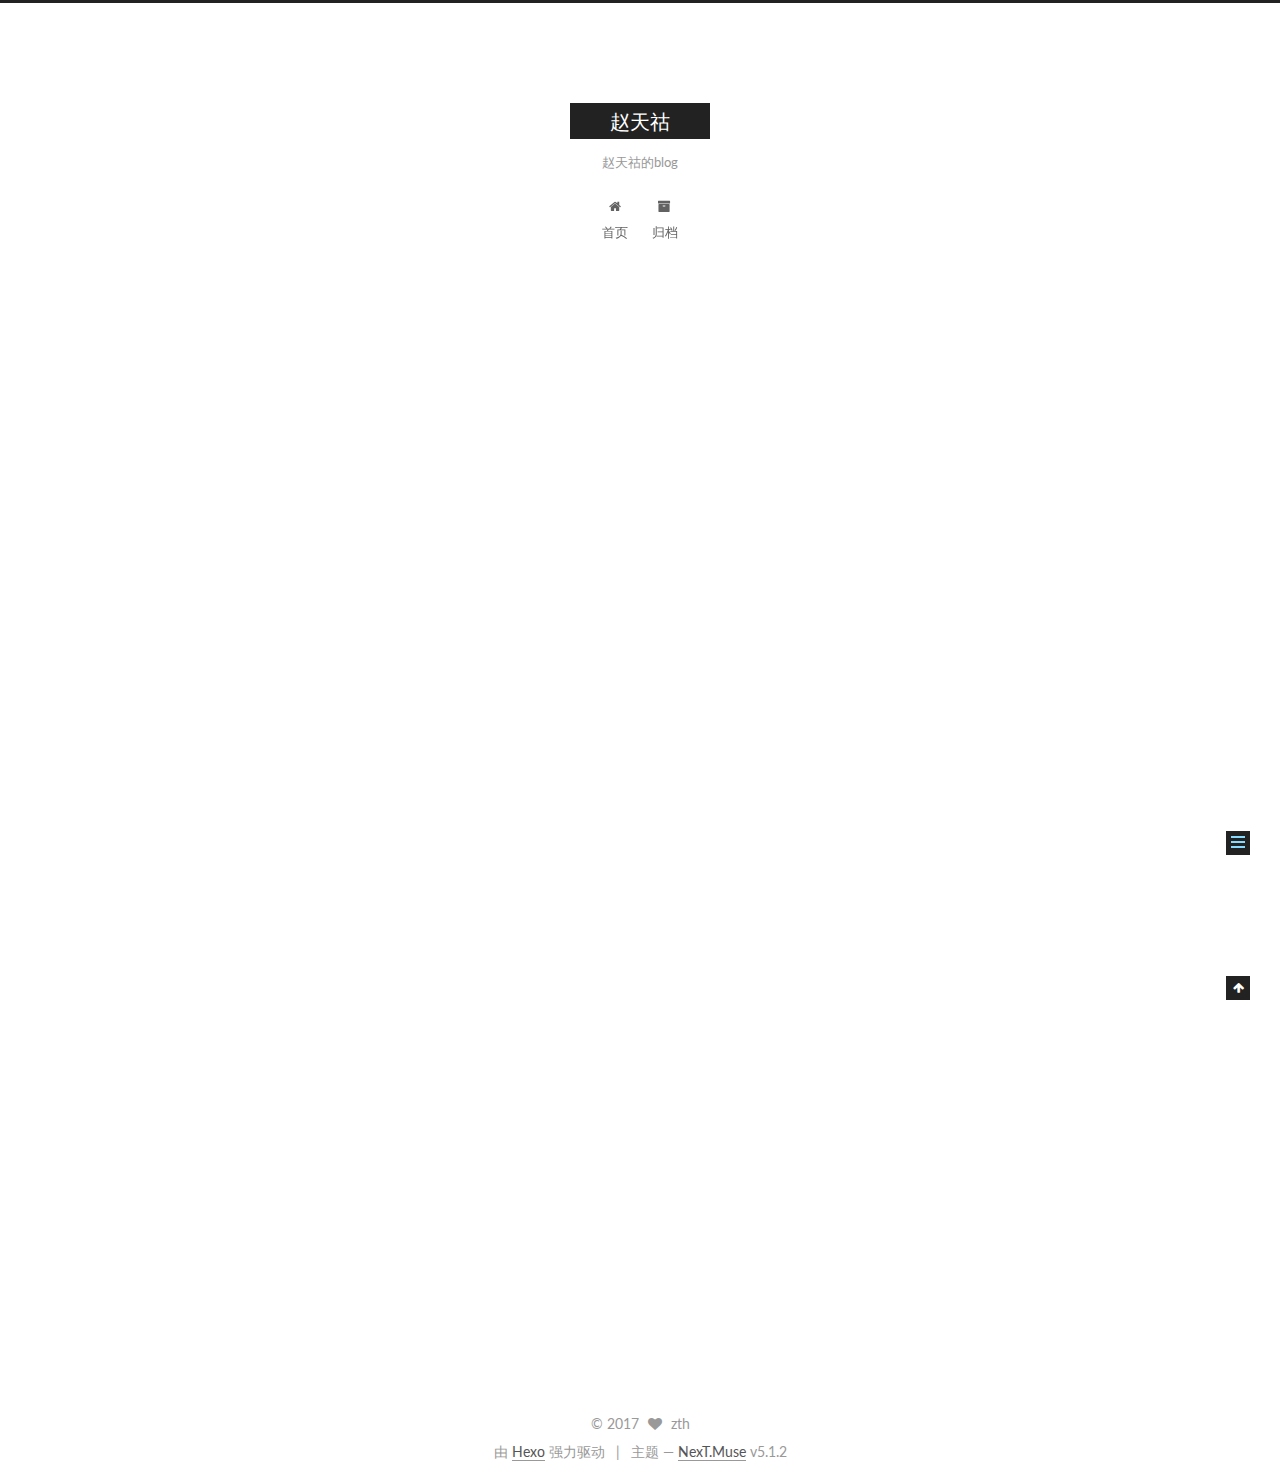
<file: 2017/09/07/hello-world/index.html>
<!DOCTYPE html>



  


<html class="theme-next muse use-motion" lang="zh-Hans">
<head>
  <meta charset="UTF-8"/>
<meta http-equiv="X-UA-Compatible" content="IE=edge" />
<meta name="viewport" content="width=device-width, initial-scale=1, maximum-scale=1"/>
<meta name="theme-color" content="#222">









<meta http-equiv="Cache-Control" content="no-transform" />
<meta http-equiv="Cache-Control" content="no-siteapp" />
















  
  
  <link href="/lib/fancybox/source/jquery.fancybox.css?v=2.1.5" rel="stylesheet" type="text/css" />




  
  
  
  

  
    
    
  

  

  

  

  

  
    
    
    <link href="//fonts.googleapis.com/css?family=Lato:300,300italic,400,400italic,700,700italic&subset=latin,latin-ext" rel="stylesheet" type="text/css">
  






<link href="/lib/font-awesome/css/font-awesome.min.css?v=4.6.2" rel="stylesheet" type="text/css" />

<link href="/css/main.css?v=5.1.2" rel="stylesheet" type="text/css" />


  <meta name="keywords" content="Hexo, NexT" />








  <link rel="shortcut icon" type="image/x-icon" href="/favicon.ico?v=5.1.2" />






<meta name="description" content="Welcome to Hexo! This is your very first post. Check documentation for more info. If you get any problems when using Hexo, you can find the answer in troubleshooting or you can ask me on GitHub. Quick">
<meta property="og:type" content="article">
<meta property="og:title" content="Hello World">
<meta property="og:url" content="http://yoursite.com/2017/09/07/hello-world/index.html">
<meta property="og:site_name" content="赵天祜">
<meta property="og:description" content="Welcome to Hexo! This is your very first post. Check documentation for more info. If you get any problems when using Hexo, you can find the answer in troubleshooting or you can ask me on GitHub. Quick">
<meta property="og:locale" content="zh-Hans">
<meta property="og:updated_time" content="2017-09-11T06:38:36.645Z">
<meta name="twitter:card" content="summary">
<meta name="twitter:title" content="Hello World">
<meta name="twitter:description" content="Welcome to Hexo! This is your very first post. Check documentation for more info. If you get any problems when using Hexo, you can find the answer in troubleshooting or you can ask me on GitHub. Quick">



<script type="text/javascript" id="hexo.configurations">
  var NexT = window.NexT || {};
  var CONFIG = {
    root: '/',
    scheme: 'Muse',
    version: '5.1.2',
    sidebar: {"position":"left","display":"post","offset":12,"offset_float":12,"b2t":false,"scrollpercent":false,"onmobile":false},
    fancybox: true,
    tabs: true,
    motion: {"enable":true,"async":false,"transition":{"post_block":"fadeIn","post_header":"slideDownIn","post_body":"slideDownIn","coll_header":"slideLeftIn"}},
    duoshuo: {
      userId: '0',
      author: '博主'
    },
    algolia: {
      applicationID: '',
      apiKey: '',
      indexName: '',
      hits: {"per_page":10},
      labels: {"input_placeholder":"Search for Posts","hits_empty":"We didn't find any results for the search: ${query}","hits_stats":"${hits} results found in ${time} ms"}
    }
  };
</script>



  <link rel="canonical" href="http://yoursite.com/2017/09/07/hello-world/"/>





  <title>Hello World | 赵天祜</title>
  








</head>

<body itemscope itemtype="http://schema.org/WebPage" lang="zh-Hans">

  
  
    
  

  <div class="container sidebar-position-left page-post-detail">
    <div class="headband"></div>

    <header id="header" class="header" itemscope itemtype="http://schema.org/WPHeader">
      <div class="header-inner"><div class="site-brand-wrapper">
  <div class="site-meta ">
    

    <div class="custom-logo-site-title">
      <a href="/"  class="brand" rel="start">
        <span class="logo-line-before"><i></i></span>
        <span class="site-title">赵天祜</span>
        <span class="logo-line-after"><i></i></span>
      </a>
    </div>
      
        <p class="site-subtitle">赵天祜的blog</p>
      
  </div>

  <div class="site-nav-toggle">
    <button>
      <span class="btn-bar"></span>
      <span class="btn-bar"></span>
      <span class="btn-bar"></span>
    </button>
  </div>
</div>

<nav class="site-nav">
  

  
    <ul id="menu" class="menu">
      
        
        <li class="menu-item menu-item-home">
          <a href="/" rel="section">
            
              <i class="menu-item-icon fa fa-fw fa-home"></i> <br />
            
            首页
          </a>
        </li>
      
        
        <li class="menu-item menu-item-archives">
          <a href="/archives/" rel="section">
            
              <i class="menu-item-icon fa fa-fw fa-archive"></i> <br />
            
            归档
          </a>
        </li>
      

      
    </ul>
  

  
</nav>



 </div>
    </header>

    <main id="main" class="main">
      <div class="main-inner">
        <div class="content-wrap">
          <div id="content" class="content">
            

  <div id="posts" class="posts-expand">
    

  

  
  
  

  <article class="post post-type-normal" itemscope itemtype="http://schema.org/Article">
  
  
  
  <div class="post-block">
    <link itemprop="mainEntityOfPage" href="http://yoursite.com/2017/09/07/hello-world/">

    <span hidden itemprop="author" itemscope itemtype="http://schema.org/Person">
      <meta itemprop="name" content="zth">
      <meta itemprop="description" content="">
      <meta itemprop="image" content="/images/avatar.gif">
    </span>

    <span hidden itemprop="publisher" itemscope itemtype="http://schema.org/Organization">
      <meta itemprop="name" content="赵天祜">
    </span>

    
      <header class="post-header">

        
        
          <h1 class="post-title" itemprop="name headline">Hello World</h1>
        

        <div class="post-meta">
          <span class="post-time">
            
              <span class="post-meta-item-icon">
                <i class="fa fa-calendar-o"></i>
              </span>
              
                <span class="post-meta-item-text">发表于</span>
              
              <time title="创建于" itemprop="dateCreated datePublished" datetime="2017-09-07T14:16:01+08:00">
                2017-09-07
              </time>
            

            

            
          </span>

          

          
            
          

          
          

          

          

          

        </div>
      </header>
    

    
    
    
    <div class="post-body" itemprop="articleBody">

      
      

      
        <p>Welcome to <a href="https://hexo.io/" target="_blank" rel="external">Hexo</a>! This is your very first post. Check <a href="https://hexo.io/docs/" target="_blank" rel="external">documentation</a> for more info. If you get any problems when using Hexo, you can find the answer in <a href="https://hexo.io/docs/troubleshooting.html" target="_blank" rel="external">troubleshooting</a> or you can ask me on <a href="https://github.com/hexojs/hexo/issues" target="_blank" rel="external">GitHub</a>.</p>
<h2 id="Quick-Start"><a href="#Quick-Start" class="headerlink" title="Quick Start"></a>Quick Start</h2><h3 id="Create-a-new-post"><a href="#Create-a-new-post" class="headerlink" title="Create a new post"></a>Create a new post</h3><figure class="highlight bash"><table><tr><td class="gutter"><pre><div class="line">1</div></pre></td><td class="code"><pre><div class="line">$ hexo new <span class="string">"My New Post"</span></div></pre></td></tr></table></figure>
<p>More info: <a href="https://hexo.io/docs/writing.html" target="_blank" rel="external">Writing</a></p>
<h3 id="Run-server"><a href="#Run-server" class="headerlink" title="Run server"></a>Run server</h3><figure class="highlight bash"><table><tr><td class="gutter"><pre><div class="line">1</div></pre></td><td class="code"><pre><div class="line">$ hexo server</div></pre></td></tr></table></figure>
<p>More info: <a href="https://hexo.io/docs/server.html" target="_blank" rel="external">Server</a></p>
<h3 id="Generate-static-files"><a href="#Generate-static-files" class="headerlink" title="Generate static files"></a>Generate static files</h3><figure class="highlight bash"><table><tr><td class="gutter"><pre><div class="line">1</div></pre></td><td class="code"><pre><div class="line">$ hexo generate</div></pre></td></tr></table></figure>
<p>More info: <a href="https://hexo.io/docs/generating.html" target="_blank" rel="external">Generating</a></p>
<h3 id="Deploy-to-remote-sites"><a href="#Deploy-to-remote-sites" class="headerlink" title="Deploy to remote sites"></a>Deploy to remote sites</h3><figure class="highlight bash"><table><tr><td class="gutter"><pre><div class="line">1</div></pre></td><td class="code"><pre><div class="line">$ hexo deploy</div></pre></td></tr></table></figure>
<p>More info: <a href="https://hexo.io/docs/deployment.html" target="_blank" rel="external">Deployment</a></p>

      
    </div>
    
    
    

    

    

    

    <footer class="post-footer">
      

      
      
      

      
        <div class="post-nav">
          <div class="post-nav-next post-nav-item">
            
          </div>

          <span class="post-nav-divider"></span>

          <div class="post-nav-prev post-nav-item">
            
              <a href="/2017/09/08/postfirst/" rel="prev" title="自我介绍">
                自我介绍 <i class="fa fa-chevron-right"></i>
              </a>
            
          </div>
        </div>
      

      
      
    </footer>
  </div>
  
  
  
  </article>



    <div class="post-spread">
      
    </div>
  </div>


          </div>
          


          
  <div class="comments" id="comments">
    
  </div>


        </div>
        
          
  
  <div class="sidebar-toggle">
    <div class="sidebar-toggle-line-wrap">
      <span class="sidebar-toggle-line sidebar-toggle-line-first"></span>
      <span class="sidebar-toggle-line sidebar-toggle-line-middle"></span>
      <span class="sidebar-toggle-line sidebar-toggle-line-last"></span>
    </div>
  </div>

  <aside id="sidebar" class="sidebar">
    
    <div class="sidebar-inner">

      

      
        <ul class="sidebar-nav motion-element">
          <li class="sidebar-nav-toc sidebar-nav-active" data-target="post-toc-wrap" >
            文章目录
          </li>
          <li class="sidebar-nav-overview" data-target="site-overview">
            站点概览
          </li>
        </ul>
      

      <section class="site-overview sidebar-panel">
        <div class="site-author motion-element" itemprop="author" itemscope itemtype="http://schema.org/Person">
          
            <img class="site-author-image" itemprop="image"
              src="/images/avatar.gif"
              alt="zth" />
          
            <p class="site-author-name" itemprop="name">zth</p>
            <p class="site-description motion-element" itemprop="description">一个无聊的人</p>
        </div>

        <nav class="site-state motion-element">

          
            <div class="site-state-item site-state-posts">
            
              <a href="/archives/">
            
                <span class="site-state-item-count">4</span>
                <span class="site-state-item-name">日志</span>
              </a>
            </div>
          

          

          

        </nav>

        

        <div class="links-of-author motion-element">
          
        </div>

        
        

        
        

        


      </section>

      
      <!--noindex-->
        <section class="post-toc-wrap motion-element sidebar-panel sidebar-panel-active">
          <div class="post-toc">

            
              
            

            
              <div class="post-toc-content"><ol class="nav"><li class="nav-item nav-level-2"><a class="nav-link" href="#Quick-Start"><span class="nav-number">1.</span> <span class="nav-text">Quick Start</span></a><ol class="nav-child"><li class="nav-item nav-level-3"><a class="nav-link" href="#Create-a-new-post"><span class="nav-number">1.1.</span> <span class="nav-text">Create a new post</span></a></li><li class="nav-item nav-level-3"><a class="nav-link" href="#Run-server"><span class="nav-number">1.2.</span> <span class="nav-text">Run server</span></a></li><li class="nav-item nav-level-3"><a class="nav-link" href="#Generate-static-files"><span class="nav-number">1.3.</span> <span class="nav-text">Generate static files</span></a></li><li class="nav-item nav-level-3"><a class="nav-link" href="#Deploy-to-remote-sites"><span class="nav-number">1.4.</span> <span class="nav-text">Deploy to remote sites</span></a></li></ol></li></ol></div>
            

          </div>
        </section>
      <!--/noindex-->
      

      

    </div>
  </aside>


        
      </div>
    </main>

    <footer id="footer" class="footer">
      <div class="footer-inner">
        <div class="copyright" >
  
  &copy; 
  <span itemprop="copyrightYear">2017</span>
  <span class="with-love">
    <i class="fa fa-heart"></i>
  </span>
  <span class="author" itemprop="copyrightHolder">zth</span>

  
</div>


  <div class="powered-by">由 <a class="theme-link" href="https://hexo.io">Hexo</a> 强力驱动</div>

  <span class="post-meta-divider">|</span>

  <div class="theme-info">主题 &mdash; <a class="theme-link" href="https://github.com/iissnan/hexo-theme-next">NexT.Muse</a> v5.1.2</div>


        







        
      </div>
    </footer>

    
      <div class="back-to-top">
        <i class="fa fa-arrow-up"></i>
        
      </div>
    

  </div>

  

<script type="text/javascript">
  if (Object.prototype.toString.call(window.Promise) !== '[object Function]') {
    window.Promise = null;
  }
</script>









  












  
  <script type="text/javascript" src="/lib/jquery/index.js?v=2.1.3"></script>

  
  <script type="text/javascript" src="/lib/fastclick/lib/fastclick.min.js?v=1.0.6"></script>

  
  <script type="text/javascript" src="/lib/jquery_lazyload/jquery.lazyload.js?v=1.9.7"></script>

  
  <script type="text/javascript" src="/lib/velocity/velocity.min.js?v=1.2.1"></script>

  
  <script type="text/javascript" src="/lib/velocity/velocity.ui.min.js?v=1.2.1"></script>

  
  <script type="text/javascript" src="/lib/fancybox/source/jquery.fancybox.pack.js?v=2.1.5"></script>


  


  <script type="text/javascript" src="/js/src/utils.js?v=5.1.2"></script>

  <script type="text/javascript" src="/js/src/motion.js?v=5.1.2"></script>



  
  

  <script type="text/javascript" src="/js/src/scrollspy.js?v=5.1.2"></script>
<script type="text/javascript" src="/js/src/post-details.js?v=5.1.2"></script>


  
  <script type="text/javascript" src="/js/src/scrollspy.js?v=5.1.2"></script>
<script type="text/javascript" src="/js/src/post-details.js?v=5.1.2"></script>



  


  <script type="text/javascript" src="/js/src/bootstrap.js?v=5.1.2"></script>



  


  




	





  





  








  





  

  

  

  

  

  

</body>
</html>
</file>
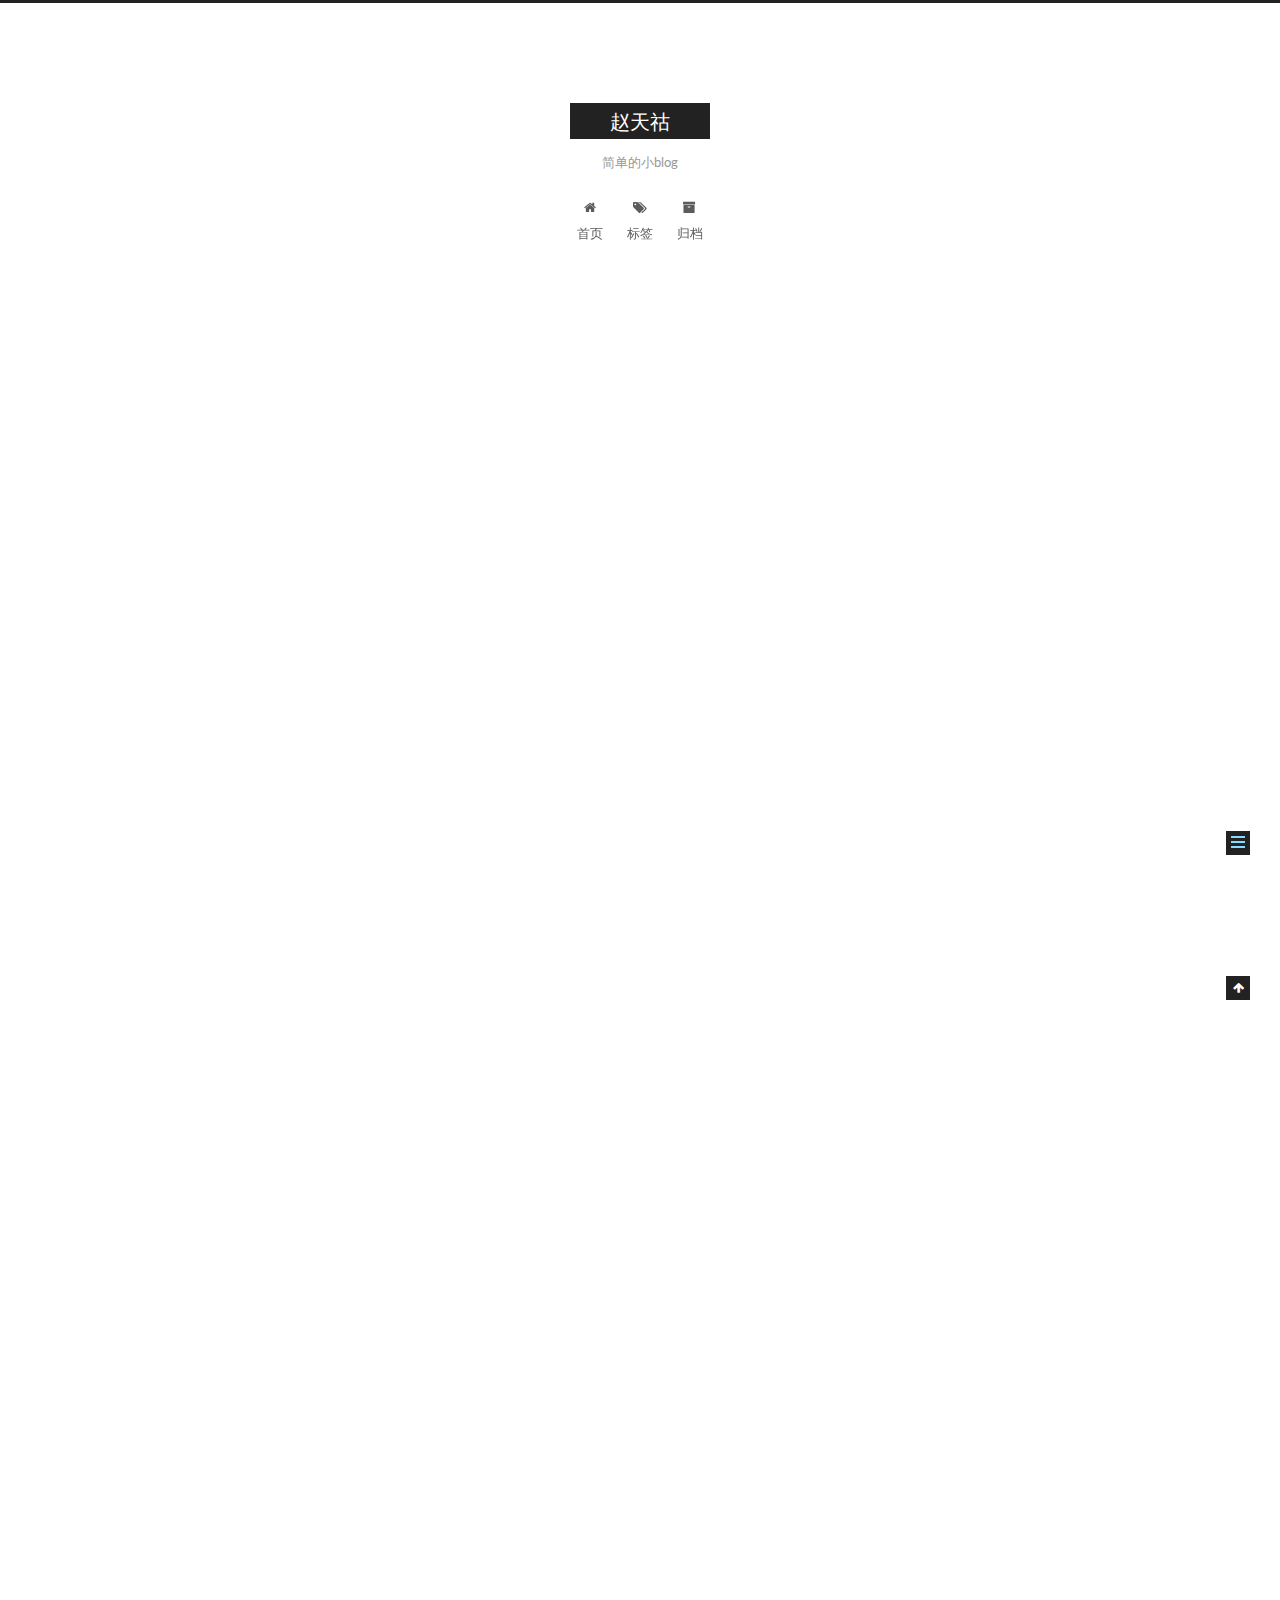
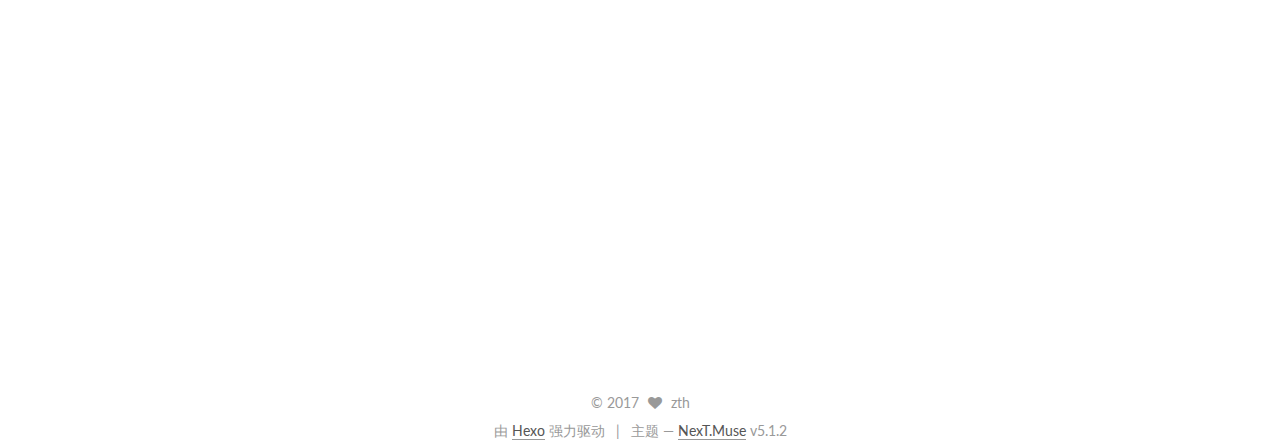
<file: 2017/09/08/postfirst/index.html>
<!DOCTYPE html>



  


<html class="theme-next muse use-motion" lang="zh-Hans">
<head>
  <meta charset="UTF-8"/>
<meta http-equiv="X-UA-Compatible" content="IE=edge" />
<meta name="viewport" content="width=device-width, initial-scale=1, maximum-scale=1"/>
<meta name="theme-color" content="#222">









<meta http-equiv="Cache-Control" content="no-transform" />
<meta http-equiv="Cache-Control" content="no-siteapp" />
















  
  
  <link href="/lib/fancybox/source/jquery.fancybox.css?v=2.1.5" rel="stylesheet" type="text/css" />




  
  
  
  

  
    
    
  

  

  

  

  

  
    
    
    <link href="//fonts.googleapis.com/css?family=Lato:300,300italic,400,400italic,700,700italic&subset=latin,latin-ext" rel="stylesheet" type="text/css">
  






<link href="/lib/font-awesome/css/font-awesome.min.css?v=4.6.2" rel="stylesheet" type="text/css" />

<link href="/css/main.css?v=5.1.2" rel="stylesheet" type="text/css" />


  <meta name="keywords" content="myself," />








  <link rel="shortcut icon" type="image/x-icon" href="/favicon.ico?v=5.1.2" />






<meta name="description" content="一个想找到web前端工作的应届生      学校：西安电子科技大学   专业：信息安全系   2018届应届毕业生。         实习经历         暑假期间在学长的介绍下以一名web前端实习生的身份进入陕西尚品科技公司实习。   通过git 码云 。参与公司正在开发的项目，在学长的帮助和自我学习下，为公司制作简单的前端界面。         自我评价">
<meta name="keywords" content="myself">
<meta property="og:type" content="article">
<meta property="og:title" content="自我介绍">
<meta property="og:url" content="http://yoursite.com/2017/09/08/postfirst/index.html">
<meta property="og:site_name" content="赵天祜">
<meta property="og:description" content="一个想找到web前端工作的应届生      学校：西安电子科技大学   专业：信息安全系   2018届应届毕业生。         实习经历         暑假期间在学长的介绍下以一名web前端实习生的身份进入陕西尚品科技公司实习。   通过git 码云 。参与公司正在开发的项目，在学长的帮助和自我学习下，为公司制作简单的前端界面。         自我评价">
<meta property="og:locale" content="zh-Hans">
<meta property="og:updated_time" content="2017-09-11T07:03:28.031Z">
<meta name="twitter:card" content="summary">
<meta name="twitter:title" content="自我介绍">
<meta name="twitter:description" content="一个想找到web前端工作的应届生      学校：西安电子科技大学   专业：信息安全系   2018届应届毕业生。         实习经历         暑假期间在学长的介绍下以一名web前端实习生的身份进入陕西尚品科技公司实习。   通过git 码云 。参与公司正在开发的项目，在学长的帮助和自我学习下，为公司制作简单的前端界面。         自我评价">



<script type="text/javascript" id="hexo.configurations">
  var NexT = window.NexT || {};
  var CONFIG = {
    root: '/',
    scheme: 'Muse',
    version: '5.1.2',
    sidebar: {"position":"left","display":"always","offset":12,"offset_float":12,"b2t":false,"scrollpercent":false,"onmobile":false},
    fancybox: true,
    tabs: true,
    motion: {"enable":true,"async":false,"transition":{"post_block":"fadeIn","post_header":"slideDownIn","post_body":"slideDownIn","coll_header":"slideLeftIn"}},
    duoshuo: {
      userId: '0',
      author: '博主'
    },
    algolia: {
      applicationID: '',
      apiKey: '',
      indexName: '',
      hits: {"per_page":10},
      labels: {"input_placeholder":"Search for Posts","hits_empty":"We didn't find any results for the search: ${query}","hits_stats":"${hits} results found in ${time} ms"}
    }
  };
</script>



  <link rel="canonical" href="http://yoursite.com/2017/09/08/postfirst/"/>





  <title>自我介绍 | 赵天祜</title>
  








</head>

<body itemscope itemtype="http://schema.org/WebPage" lang="zh-Hans">

  
  
    
  

  <div class="container sidebar-position-left page-post-detail">
    <div class="headband"></div>

    <header id="header" class="header" itemscope itemtype="http://schema.org/WPHeader">
      <div class="header-inner"><div class="site-brand-wrapper">
  <div class="site-meta ">
    

    <div class="custom-logo-site-title">
      <a href="/"  class="brand" rel="start">
        <span class="logo-line-before"><i></i></span>
        <span class="site-title">赵天祜</span>
        <span class="logo-line-after"><i></i></span>
      </a>
    </div>
      
        <p class="site-subtitle">简单的小blog</p>
      
  </div>

  <div class="site-nav-toggle">
    <button>
      <span class="btn-bar"></span>
      <span class="btn-bar"></span>
      <span class="btn-bar"></span>
    </button>
  </div>
</div>

<nav class="site-nav">
  

  
    <ul id="menu" class="menu">
      
        
        <li class="menu-item menu-item-home">
          <a href="/" rel="section">
            
              <i class="menu-item-icon fa fa-fw fa-home"></i> <br />
            
            首页
          </a>
        </li>
      
        
        <li class="menu-item menu-item-tags">
          <a href="/tags/" rel="section">
            
              <i class="menu-item-icon fa fa-fw fa-tags"></i> <br />
            
            标签
          </a>
        </li>
      
        
        <li class="menu-item menu-item-archives">
          <a href="/archives/" rel="section">
            
              <i class="menu-item-icon fa fa-fw fa-archive"></i> <br />
            
            归档
          </a>
        </li>
      

      
    </ul>
  

  
</nav>



 </div>
    </header>

    <main id="main" class="main">
      <div class="main-inner">
        <div class="content-wrap">
          <div id="content" class="content">
            

  <div id="posts" class="posts-expand">
    

  

  
  
  

  <article class="post post-type-normal" itemscope itemtype="http://schema.org/Article">
  
  
  
  <div class="post-block">
    <link itemprop="mainEntityOfPage" href="http://yoursite.com/2017/09/08/postfirst/">

    <span hidden itemprop="author" itemscope itemtype="http://schema.org/Person">
      <meta itemprop="name" content="zth">
      <meta itemprop="description" content="">
      <meta itemprop="image" content="/images/avatar.gif">
    </span>

    <span hidden itemprop="publisher" itemscope itemtype="http://schema.org/Organization">
      <meta itemprop="name" content="赵天祜">
    </span>

    
      <header class="post-header">

        
        
          <h1 class="post-title" itemprop="name headline">自我介绍</h1>
        

        <div class="post-meta">
          <span class="post-time">
            
              <span class="post-meta-item-icon">
                <i class="fa fa-calendar-o"></i>
              </span>
              
                <span class="post-meta-item-text">发表于</span>
              
              <time title="创建于" itemprop="dateCreated datePublished" datetime="2017-09-08T20:01:00+08:00">
                2017-09-08
              </time>
            

            

            
          </span>

          

          
            
          

          
          

          

          

          

        </div>
      </header>
    

    
    
    
    <div class="post-body" itemprop="articleBody">

      
      

      
        <html><br><br>    <head><br><br>    </head><br>    <body><br>   <h1>一个想找到web前端工作的应届生</h1><br>   <h3><br>   学校：西安电子科技大学<br>   专业：信息安全系<br>   2018届应届毕业生。<br>   </h3><br>   <h3><br>   实习经历<br>   </h3><br>   <p><br>   暑假期间在学长的介绍下以一名web前端实习生的身份进入陕西尚品科技公司实习。<br><br>   通过git 码云 。参与公司正在开发的项目，在学长的帮助和自我学习下，为公司制作简单的前端界面。<br><br><br>   </p><br>   <h3><br>   自我评价<br>   </h3><br>   <p><br>   1.对互联网方面和web前端技术有浓厚兴趣。熟悉并会使用HTML,CSS,JS等网页制作技术，和简单的页面构架和布局。<br>2.在校期间学习了C，JAVA等后台开发语言。<br>3.会使用简单的web前端框架，如bootstrap。也可以使用photoshop对图片进行基本的处理。<br>4.高中，大学期间担任班级的体育委员，多次组织班级的集体赛事活动。具有良好的团队合作意识和沟通能力，也具有较强的自学能力和解决问题的能力。<br>   </p><br>    <p2><br>    希望能在秋招能找到一份理想的工作。<br>    Tel：13772443378。<br>    E-mail：597859169@qq.com。<br>    </p2><br></body><br></html>
      
    </div>
    
    
    

    

    

    

    <footer class="post-footer">
      
        <div class="post-tags">
          
            <a href="/tags/myself/" rel="tag"># myself</a>
          
        </div>
      

      
      
      

      
        <div class="post-nav">
          <div class="post-nav-next post-nav-item">
            
              <a href="/2017/09/07/hello-world/" rel="next" title="Hello World">
                <i class="fa fa-chevron-left"></i> Hello World
              </a>
            
          </div>

          <span class="post-nav-divider"></span>

          <div class="post-nav-prev post-nav-item">
            
              <a href="/2017/09/09/网易笔试java编程/" rel="prev" title="ZTE笔试java编程">
                ZTE笔试java编程 <i class="fa fa-chevron-right"></i>
              </a>
            
          </div>
        </div>
      

      
      
    </footer>
  </div>
  
  
  
  </article>



    <div class="post-spread">
      
    </div>
  </div>


          </div>
          


          
  <div class="comments" id="comments">
    
  </div>


        </div>
        
          
  
  <div class="sidebar-toggle">
    <div class="sidebar-toggle-line-wrap">
      <span class="sidebar-toggle-line sidebar-toggle-line-first"></span>
      <span class="sidebar-toggle-line sidebar-toggle-line-middle"></span>
      <span class="sidebar-toggle-line sidebar-toggle-line-last"></span>
    </div>
  </div>

  <aside id="sidebar" class="sidebar">
    
    <div class="sidebar-inner">

      

      
        <ul class="sidebar-nav motion-element">
          <li class="sidebar-nav-toc sidebar-nav-active" data-target="post-toc-wrap" >
            文章目录
          </li>
          <li class="sidebar-nav-overview" data-target="site-overview">
            站点概览
          </li>
        </ul>
      

      <section class="site-overview sidebar-panel">
        <div class="site-author motion-element" itemprop="author" itemscope itemtype="http://schema.org/Person">
          
            <img class="site-author-image" itemprop="image"
              src="/images/avatar.gif"
              alt="zth" />
          
            <p class="site-author-name" itemprop="name">zth</p>
            <p class="site-description motion-element" itemprop="description">I DO HAVE INTERTSTING SOUL</p>
        </div>

        <nav class="site-state motion-element">

          
            <div class="site-state-item site-state-posts">
            
              <a href="/archives/">
            
                <span class="site-state-item-count">4</span>
                <span class="site-state-item-name">日志</span>
              </a>
            </div>
          

          

          
            
            
            <div class="site-state-item site-state-tags">
              <a href="/tags/index.html">
                <span class="site-state-item-count">2</span>
                <span class="site-state-item-name">标签</span>
              </a>
            </div>
          

        </nav>

        

        <div class="links-of-author motion-element">
          
            
              <span class="links-of-author-item">
                <a href="https://github.com/huhu008" target="_blank" title="GitHub">
                  
                    <i class="fa fa-fw fa-github"></i>GitHub</a>
              </span>
            
              <span class="links-of-author-item">
                <a href="https://597859169@qq.com" target="_blank" title="E-Mail">
                  
                    <i class="fa fa-fw fa-envelope"></i>E-Mail</a>
              </span>
            
              <span class="links-of-author-item">
                <a href="http://weibo.com/5493475329" target="_blank" title="weibo">
                  
                    <i class="fa fa-fw fa-globe"></i>weibo</a>
              </span>
            
          
        </div>

        
        

        
        

        


      </section>

      
      <!--noindex-->
        <section class="post-toc-wrap motion-element sidebar-panel sidebar-panel-active">
          <div class="post-toc">

            
              
            

            
              <div class="post-toc-content"><ol class="nav"><li class="nav-item nav-level-1"><a class="nav-link" href="#undefined"><span class="nav-number">1.</span> <span class="nav-text">一个想找到web前端工作的应届生</span></a><ol class="nav-child"><li class="nav-item nav-level-3"><a class="nav-link" href="#undefined"><span class="nav-number">1.0.1.</span> <span class="nav-text">   学校：西安电子科技大学   专业：信息安全系   2018届应届毕业生。   </span></a></li><li class="nav-item nav-level-3"><a class="nav-link" href="#undefined"><span class="nav-number">1.0.2.</span> <span class="nav-text">   实习经历   </span></a></li><li class="nav-item nav-level-3"><a class="nav-link" href="#undefined"><span class="nav-number">1.0.3.</span> <span class="nav-text">   自我评价   </span></a></li></ol></li></ol></li></ol></div>
            

          </div>
        </section>
      <!--/noindex-->
      

      

    </div>
  </aside>


        
      </div>
    </main>

    <footer id="footer" class="footer">
      <div class="footer-inner">
        <div class="copyright" >
  
  &copy; 
  <span itemprop="copyrightYear">2017</span>
  <span class="with-love">
    <i class="fa fa-heart"></i>
  </span>
  <span class="author" itemprop="copyrightHolder">zth</span>

  
</div>


  <div class="powered-by">由 <a class="theme-link" href="https://hexo.io">Hexo</a> 强力驱动</div>

  <span class="post-meta-divider">|</span>

  <div class="theme-info">主题 &mdash; <a class="theme-link" href="https://github.com/iissnan/hexo-theme-next">NexT.Muse</a> v5.1.2</div>


        







        
      </div>
    </footer>

    
      <div class="back-to-top">
        <i class="fa fa-arrow-up"></i>
        
      </div>
    

  </div>

  

<script type="text/javascript">
  if (Object.prototype.toString.call(window.Promise) !== '[object Function]') {
    window.Promise = null;
  }
</script>









  












  
  <script type="text/javascript" src="/lib/jquery/index.js?v=2.1.3"></script>

  
  <script type="text/javascript" src="/lib/fastclick/lib/fastclick.min.js?v=1.0.6"></script>

  
  <script type="text/javascript" src="/lib/jquery_lazyload/jquery.lazyload.js?v=1.9.7"></script>

  
  <script type="text/javascript" src="/lib/velocity/velocity.min.js?v=1.2.1"></script>

  
  <script type="text/javascript" src="/lib/velocity/velocity.ui.min.js?v=1.2.1"></script>

  
  <script type="text/javascript" src="/lib/fancybox/source/jquery.fancybox.pack.js?v=2.1.5"></script>


  


  <script type="text/javascript" src="/js/src/utils.js?v=5.1.2"></script>

  <script type="text/javascript" src="/js/src/motion.js?v=5.1.2"></script>



  
  

  <script type="text/javascript" src="/js/src/scrollspy.js?v=5.1.2"></script>
<script type="text/javascript" src="/js/src/post-details.js?v=5.1.2"></script>


  
  <script type="text/javascript" src="/js/src/scrollspy.js?v=5.1.2"></script>
<script type="text/javascript" src="/js/src/post-details.js?v=5.1.2"></script>



  


  <script type="text/javascript" src="/js/src/bootstrap.js?v=5.1.2"></script>



  


  




	





  





  








  





  

  

  

  

  

  

</body>
</html>
</file>
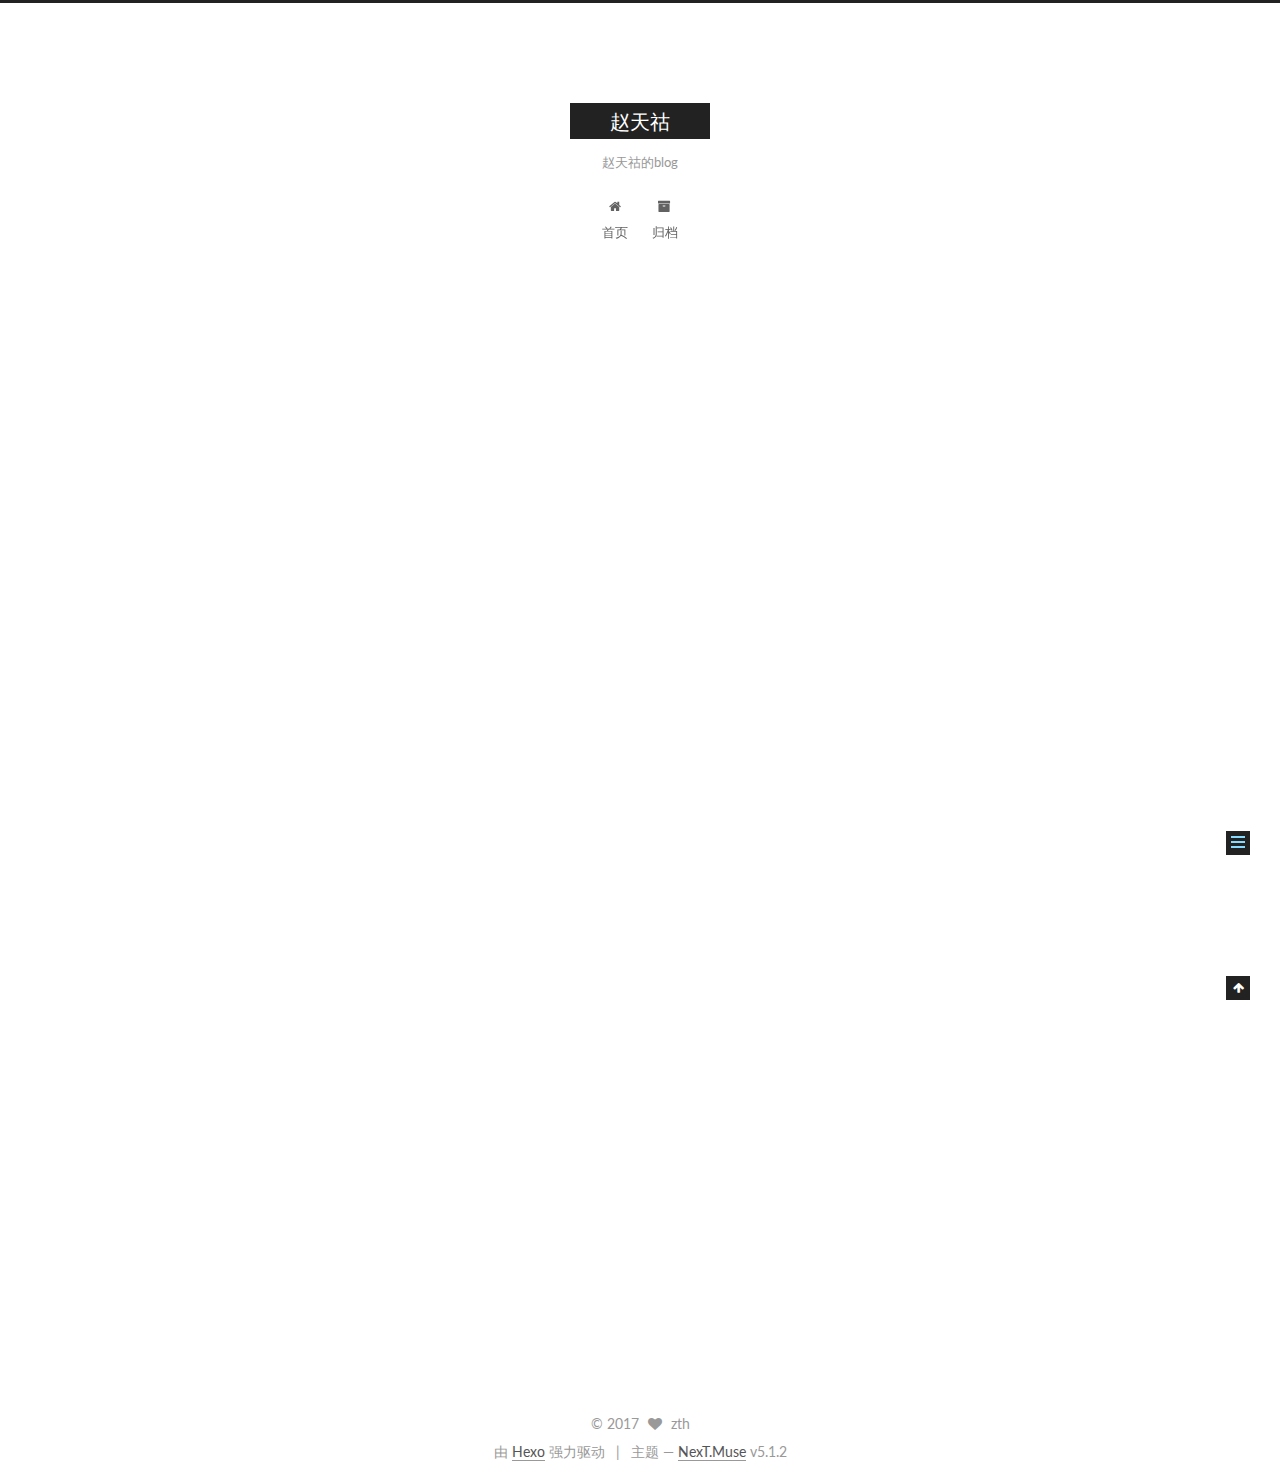
<file: 2017/09/09/hello-world/index.html>
<!DOCTYPE html>



  


<html class="theme-next muse use-motion" lang="zh-Hans">
<head>
  <meta charset="UTF-8"/>
<meta http-equiv="X-UA-Compatible" content="IE=edge" />
<meta name="viewport" content="width=device-width, initial-scale=1, maximum-scale=1"/>
<meta name="theme-color" content="#222">









<meta http-equiv="Cache-Control" content="no-transform" />
<meta http-equiv="Cache-Control" content="no-siteapp" />
















  
  
  <link href="/lib/fancybox/source/jquery.fancybox.css?v=2.1.5" rel="stylesheet" type="text/css" />




  
  
  
  

  
    
    
  

  

  

  

  

  
    
    
    <link href="//fonts.googleapis.com/css?family=Lato:300,300italic,400,400italic,700,700italic&subset=latin,latin-ext" rel="stylesheet" type="text/css">
  






<link href="/lib/font-awesome/css/font-awesome.min.css?v=4.6.2" rel="stylesheet" type="text/css" />

<link href="/css/main.css?v=5.1.2" rel="stylesheet" type="text/css" />


  <meta name="keywords" content="Hexo, NexT" />








  <link rel="shortcut icon" type="image/x-icon" href="/favicon.ico?v=5.1.2" />






<meta name="description" content="Welcome to Hexo! This is your very first post. Check documentation for more info. If you get any problems when using Hexo, you can find the answer in troubleshooting or you can ask me on GitHub. Quick">
<meta property="og:type" content="article">
<meta property="og:title" content="Hello World">
<meta property="og:url" content="http://yoursite.com/2017/09/09/hello-world/index.html">
<meta property="og:site_name" content="赵天祜">
<meta property="og:description" content="Welcome to Hexo! This is your very first post. Check documentation for more info. If you get any problems when using Hexo, you can find the answer in troubleshooting or you can ask me on GitHub. Quick">
<meta property="og:locale" content="zh-Hans">
<meta property="og:updated_time" content="2017-09-09T11:54:14.045Z">
<meta name="twitter:card" content="summary">
<meta name="twitter:title" content="Hello World">
<meta name="twitter:description" content="Welcome to Hexo! This is your very first post. Check documentation for more info. If you get any problems when using Hexo, you can find the answer in troubleshooting or you can ask me on GitHub. Quick">



<script type="text/javascript" id="hexo.configurations">
  var NexT = window.NexT || {};
  var CONFIG = {
    root: '/',
    scheme: 'Muse',
    version: '5.1.2',
    sidebar: {"position":"left","display":"post","offset":12,"offset_float":12,"b2t":false,"scrollpercent":false,"onmobile":false},
    fancybox: true,
    tabs: true,
    motion: {"enable":true,"async":false,"transition":{"post_block":"fadeIn","post_header":"slideDownIn","post_body":"slideDownIn","coll_header":"slideLeftIn"}},
    duoshuo: {
      userId: '0',
      author: '博主'
    },
    algolia: {
      applicationID: '',
      apiKey: '',
      indexName: '',
      hits: {"per_page":10},
      labels: {"input_placeholder":"Search for Posts","hits_empty":"We didn't find any results for the search: ${query}","hits_stats":"${hits} results found in ${time} ms"}
    }
  };
</script>



  <link rel="canonical" href="http://yoursite.com/2017/09/09/hello-world/"/>





  <title>Hello World | 赵天祜</title>
  








</head>

<body itemscope itemtype="http://schema.org/WebPage" lang="zh-Hans">

  
  
    
  

  <div class="container sidebar-position-left page-post-detail">
    <div class="headband"></div>

    <header id="header" class="header" itemscope itemtype="http://schema.org/WPHeader">
      <div class="header-inner"><div class="site-brand-wrapper">
  <div class="site-meta ">
    

    <div class="custom-logo-site-title">
      <a href="/"  class="brand" rel="start">
        <span class="logo-line-before"><i></i></span>
        <span class="site-title">赵天祜</span>
        <span class="logo-line-after"><i></i></span>
      </a>
    </div>
      
        <p class="site-subtitle">赵天祜的blog</p>
      
  </div>

  <div class="site-nav-toggle">
    <button>
      <span class="btn-bar"></span>
      <span class="btn-bar"></span>
      <span class="btn-bar"></span>
    </button>
  </div>
</div>

<nav class="site-nav">
  

  
    <ul id="menu" class="menu">
      
        
        <li class="menu-item menu-item-home">
          <a href="/" rel="section">
            
              <i class="menu-item-icon fa fa-fw fa-home"></i> <br />
            
            首页
          </a>
        </li>
      
        
        <li class="menu-item menu-item-archives">
          <a href="/archives/" rel="section">
            
              <i class="menu-item-icon fa fa-fw fa-archive"></i> <br />
            
            归档
          </a>
        </li>
      

      
    </ul>
  

  
</nav>



 </div>
    </header>

    <main id="main" class="main">
      <div class="main-inner">
        <div class="content-wrap">
          <div id="content" class="content">
            

  <div id="posts" class="posts-expand">
    

  

  
  
  

  <article class="post post-type-normal" itemscope itemtype="http://schema.org/Article">
  
  
  
  <div class="post-block">
    <link itemprop="mainEntityOfPage" href="http://yoursite.com/2017/09/09/hello-world/">

    <span hidden itemprop="author" itemscope itemtype="http://schema.org/Person">
      <meta itemprop="name" content="zth">
      <meta itemprop="description" content="">
      <meta itemprop="image" content="/images/avatar.gif">
    </span>

    <span hidden itemprop="publisher" itemscope itemtype="http://schema.org/Organization">
      <meta itemprop="name" content="赵天祜">
    </span>

    
      <header class="post-header">

        
        
          <h1 class="post-title" itemprop="name headline">Hello World</h1>
        

        <div class="post-meta">
          <span class="post-time">
            
              <span class="post-meta-item-icon">
                <i class="fa fa-calendar-o"></i>
              </span>
              
                <span class="post-meta-item-text">发表于</span>
              
              <time title="创建于" itemprop="dateCreated datePublished" datetime="2017-09-09T19:54:14+08:00">
                2017-09-09
              </time>
            

            

            
          </span>

          

          
            
          

          
          

          

          

          

        </div>
      </header>
    

    
    
    
    <div class="post-body" itemprop="articleBody">

      
      

      
        <p>Welcome to <a href="https://hexo.io/" target="_blank" rel="external">Hexo</a>! This is your very first post. Check <a href="https://hexo.io/docs/" target="_blank" rel="external">documentation</a> for more info. If you get any problems when using Hexo, you can find the answer in <a href="https://hexo.io/docs/troubleshooting.html" target="_blank" rel="external">troubleshooting</a> or you can ask me on <a href="https://github.com/hexojs/hexo/issues" target="_blank" rel="external">GitHub</a>.</p>
<h2 id="Quick-Start"><a href="#Quick-Start" class="headerlink" title="Quick Start"></a>Quick Start</h2><h3 id="Create-a-new-post"><a href="#Create-a-new-post" class="headerlink" title="Create a new post"></a>Create a new post</h3><figure class="highlight bash"><table><tr><td class="gutter"><pre><div class="line">1</div></pre></td><td class="code"><pre><div class="line">$ hexo new <span class="string">"My New Post"</span></div></pre></td></tr></table></figure>
<p>More info: <a href="https://hexo.io/docs/writing.html" target="_blank" rel="external">Writing</a></p>
<h3 id="Run-server"><a href="#Run-server" class="headerlink" title="Run server"></a>Run server</h3><figure class="highlight bash"><table><tr><td class="gutter"><pre><div class="line">1</div></pre></td><td class="code"><pre><div class="line">$ hexo server</div></pre></td></tr></table></figure>
<p>More info: <a href="https://hexo.io/docs/server.html" target="_blank" rel="external">Server</a></p>
<h3 id="Generate-static-files"><a href="#Generate-static-files" class="headerlink" title="Generate static files"></a>Generate static files</h3><figure class="highlight bash"><table><tr><td class="gutter"><pre><div class="line">1</div></pre></td><td class="code"><pre><div class="line">$ hexo generate</div></pre></td></tr></table></figure>
<p>More info: <a href="https://hexo.io/docs/generating.html" target="_blank" rel="external">Generating</a></p>
<h3 id="Deploy-to-remote-sites"><a href="#Deploy-to-remote-sites" class="headerlink" title="Deploy to remote sites"></a>Deploy to remote sites</h3><figure class="highlight bash"><table><tr><td class="gutter"><pre><div class="line">1</div></pre></td><td class="code"><pre><div class="line">$ hexo deploy</div></pre></td></tr></table></figure>
<p>More info: <a href="https://hexo.io/docs/deployment.html" target="_blank" rel="external">Deployment</a></p>

      
    </div>
    
    
    

    

    

    

    <footer class="post-footer">
      

      
      
      

      
        <div class="post-nav">
          <div class="post-nav-next post-nav-item">
            
          </div>

          <span class="post-nav-divider"></span>

          <div class="post-nav-prev post-nav-item">
            
              <a href="/2017/09/09/postfirst/" rel="prev" title="自我介绍">
                自我介绍 <i class="fa fa-chevron-right"></i>
              </a>
            
          </div>
        </div>
      

      
      
    </footer>
  </div>
  
  
  
  </article>



    <div class="post-spread">
      
    </div>
  </div>


          </div>
          


          
  <div class="comments" id="comments">
    
  </div>


        </div>
        
          
  
  <div class="sidebar-toggle">
    <div class="sidebar-toggle-line-wrap">
      <span class="sidebar-toggle-line sidebar-toggle-line-first"></span>
      <span class="sidebar-toggle-line sidebar-toggle-line-middle"></span>
      <span class="sidebar-toggle-line sidebar-toggle-line-last"></span>
    </div>
  </div>

  <aside id="sidebar" class="sidebar">
    
    <div class="sidebar-inner">

      

      
        <ul class="sidebar-nav motion-element">
          <li class="sidebar-nav-toc sidebar-nav-active" data-target="post-toc-wrap" >
            文章目录
          </li>
          <li class="sidebar-nav-overview" data-target="site-overview">
            站点概览
          </li>
        </ul>
      

      <section class="site-overview sidebar-panel">
        <div class="site-author motion-element" itemprop="author" itemscope itemtype="http://schema.org/Person">
          
            <img class="site-author-image" itemprop="image"
              src="/images/avatar.gif"
              alt="zth" />
          
            <p class="site-author-name" itemprop="name">zth</p>
            <p class="site-description motion-element" itemprop="description">一个无聊的人</p>
        </div>

        <nav class="site-state motion-element">

          
            <div class="site-state-item site-state-posts">
            
              <a href="/archives/">
            
                <span class="site-state-item-count">3</span>
                <span class="site-state-item-name">日志</span>
              </a>
            </div>
          

          

          

        </nav>

        

        <div class="links-of-author motion-element">
          
        </div>

        
        

        
        

        


      </section>

      
      <!--noindex-->
        <section class="post-toc-wrap motion-element sidebar-panel sidebar-panel-active">
          <div class="post-toc">

            
              
            

            
              <div class="post-toc-content"><ol class="nav"><li class="nav-item nav-level-2"><a class="nav-link" href="#Quick-Start"><span class="nav-number">1.</span> <span class="nav-text">Quick Start</span></a><ol class="nav-child"><li class="nav-item nav-level-3"><a class="nav-link" href="#Create-a-new-post"><span class="nav-number">1.1.</span> <span class="nav-text">Create a new post</span></a></li><li class="nav-item nav-level-3"><a class="nav-link" href="#Run-server"><span class="nav-number">1.2.</span> <span class="nav-text">Run server</span></a></li><li class="nav-item nav-level-3"><a class="nav-link" href="#Generate-static-files"><span class="nav-number">1.3.</span> <span class="nav-text">Generate static files</span></a></li><li class="nav-item nav-level-3"><a class="nav-link" href="#Deploy-to-remote-sites"><span class="nav-number">1.4.</span> <span class="nav-text">Deploy to remote sites</span></a></li></ol></li></ol></div>
            

          </div>
        </section>
      <!--/noindex-->
      

      

    </div>
  </aside>


        
      </div>
    </main>

    <footer id="footer" class="footer">
      <div class="footer-inner">
        <div class="copyright" >
  
  &copy; 
  <span itemprop="copyrightYear">2017</span>
  <span class="with-love">
    <i class="fa fa-heart"></i>
  </span>
  <span class="author" itemprop="copyrightHolder">zth</span>

  
</div>


  <div class="powered-by">由 <a class="theme-link" href="https://hexo.io">Hexo</a> 强力驱动</div>

  <span class="post-meta-divider">|</span>

  <div class="theme-info">主题 &mdash; <a class="theme-link" href="https://github.com/iissnan/hexo-theme-next">NexT.Muse</a> v5.1.2</div>


        







        
      </div>
    </footer>

    
      <div class="back-to-top">
        <i class="fa fa-arrow-up"></i>
        
      </div>
    

  </div>

  

<script type="text/javascript">
  if (Object.prototype.toString.call(window.Promise) !== '[object Function]') {
    window.Promise = null;
  }
</script>









  












  
  <script type="text/javascript" src="/lib/jquery/index.js?v=2.1.3"></script>

  
  <script type="text/javascript" src="/lib/fastclick/lib/fastclick.min.js?v=1.0.6"></script>

  
  <script type="text/javascript" src="/lib/jquery_lazyload/jquery.lazyload.js?v=1.9.7"></script>

  
  <script type="text/javascript" src="/lib/velocity/velocity.min.js?v=1.2.1"></script>

  
  <script type="text/javascript" src="/lib/velocity/velocity.ui.min.js?v=1.2.1"></script>

  
  <script type="text/javascript" src="/lib/fancybox/source/jquery.fancybox.pack.js?v=2.1.5"></script>


  


  <script type="text/javascript" src="/js/src/utils.js?v=5.1.2"></script>

  <script type="text/javascript" src="/js/src/motion.js?v=5.1.2"></script>



  
  

  <script type="text/javascript" src="/js/src/scrollspy.js?v=5.1.2"></script>
<script type="text/javascript" src="/js/src/post-details.js?v=5.1.2"></script>


  
  <script type="text/javascript" src="/js/src/scrollspy.js?v=5.1.2"></script>
<script type="text/javascript" src="/js/src/post-details.js?v=5.1.2"></script>



  


  <script type="text/javascript" src="/js/src/bootstrap.js?v=5.1.2"></script>



  


  




	





  





  








  





  

  

  

  

  

  

</body>
</html>
</file>
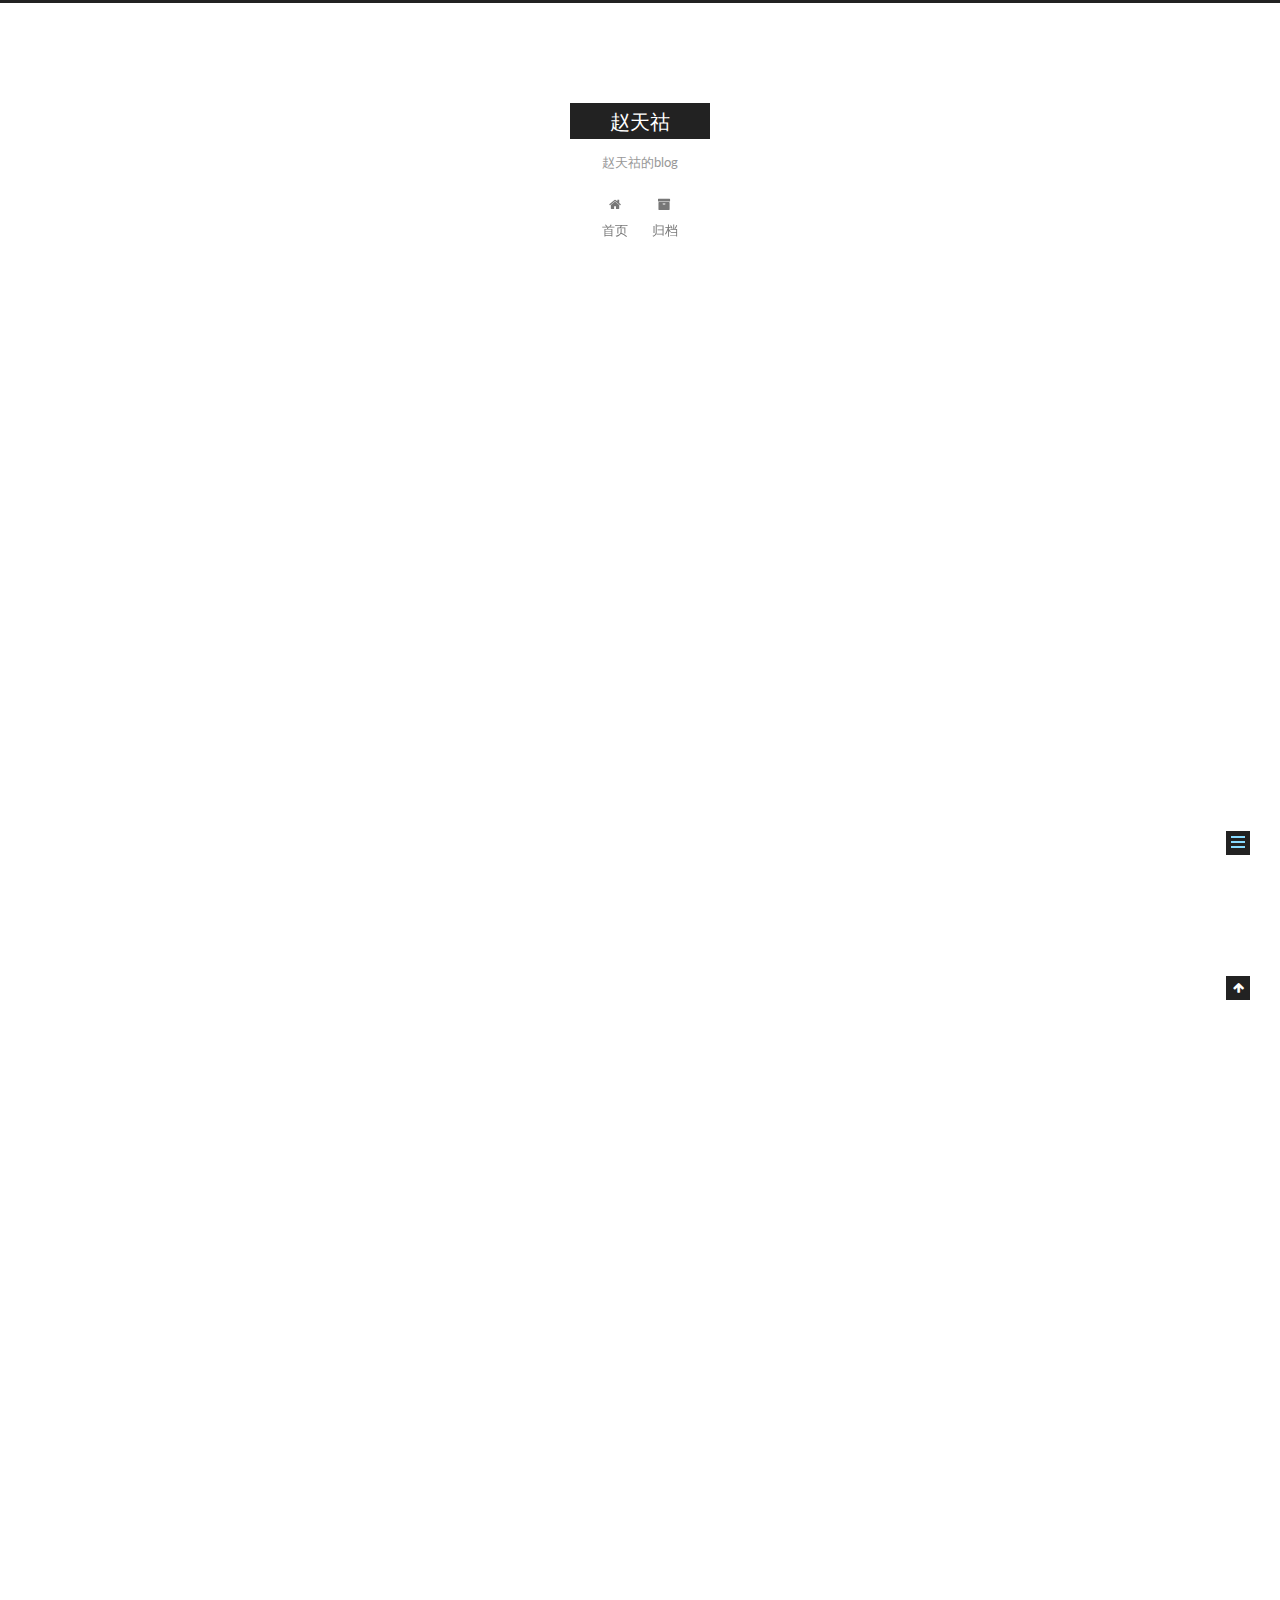
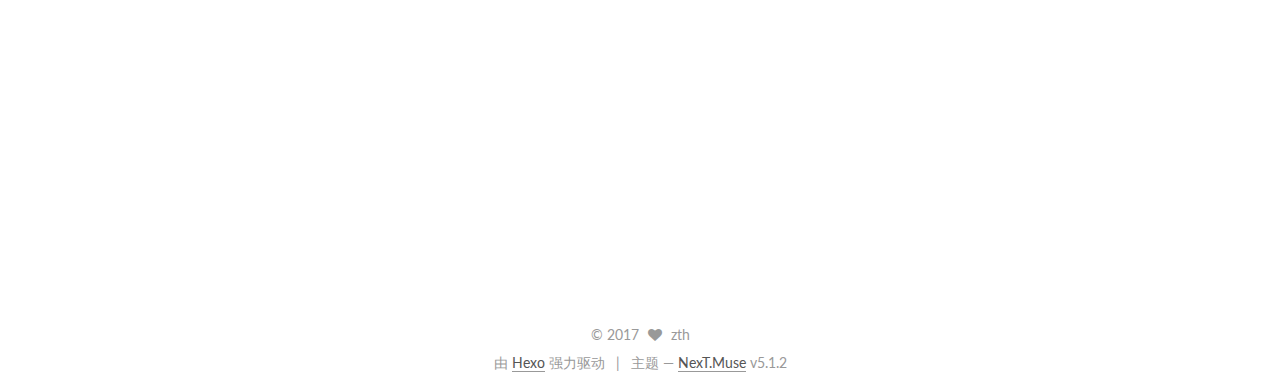
<file: 2017/09/09/postfirst/index.html>
<!DOCTYPE html>



  


<html class="theme-next muse use-motion" lang="zh-Hans">
<head>
  <meta charset="UTF-8"/>
<meta http-equiv="X-UA-Compatible" content="IE=edge" />
<meta name="viewport" content="width=device-width, initial-scale=1, maximum-scale=1"/>
<meta name="theme-color" content="#222">









<meta http-equiv="Cache-Control" content="no-transform" />
<meta http-equiv="Cache-Control" content="no-siteapp" />
















  
  
  <link href="/lib/fancybox/source/jquery.fancybox.css?v=2.1.5" rel="stylesheet" type="text/css" />




  
  
  
  

  
    
    
  

  

  

  

  

  
    
    
    <link href="//fonts.googleapis.com/css?family=Lato:300,300italic,400,400italic,700,700italic&subset=latin,latin-ext" rel="stylesheet" type="text/css">
  






<link href="/lib/font-awesome/css/font-awesome.min.css?v=4.6.2" rel="stylesheet" type="text/css" />

<link href="/css/main.css?v=5.1.2" rel="stylesheet" type="text/css" />


  <meta name="keywords" content="Hexo, NexT" />








  <link rel="shortcut icon" type="image/x-icon" href="/favicon.ico?v=5.1.2" />






<meta name="description" content="一个想找到web前端工作的应届生      学校：西安电子科技大学   专业：信息安全系   2018届应届毕业生。         实习经历         暑假期间在学长的介绍下以一名web前端实习生的身份进入陕西尚品科技公司实习。   通过git 码云 。参与公司正在开发的项目，在学长的帮助和自我学习下，为公司制作简单的前端界面。         自我评价">
<meta property="og:type" content="article">
<meta property="og:title" content="自我介绍">
<meta property="og:url" content="http://yoursite.com/2017/09/09/postfirst/index.html">
<meta property="og:site_name" content="赵天祜">
<meta property="og:description" content="一个想找到web前端工作的应届生      学校：西安电子科技大学   专业：信息安全系   2018届应届毕业生。         实习经历         暑假期间在学长的介绍下以一名web前端实习生的身份进入陕西尚品科技公司实习。   通过git 码云 。参与公司正在开发的项目，在学长的帮助和自我学习下，为公司制作简单的前端界面。         自我评价">
<meta property="og:locale" content="zh-Hans">
<meta property="og:updated_time" content="2017-09-10T08:38:00.892Z">
<meta name="twitter:card" content="summary">
<meta name="twitter:title" content="自我介绍">
<meta name="twitter:description" content="一个想找到web前端工作的应届生      学校：西安电子科技大学   专业：信息安全系   2018届应届毕业生。         实习经历         暑假期间在学长的介绍下以一名web前端实习生的身份进入陕西尚品科技公司实习。   通过git 码云 。参与公司正在开发的项目，在学长的帮助和自我学习下，为公司制作简单的前端界面。         自我评价">



<script type="text/javascript" id="hexo.configurations">
  var NexT = window.NexT || {};
  var CONFIG = {
    root: '/',
    scheme: 'Muse',
    version: '5.1.2',
    sidebar: {"position":"left","display":"post","offset":12,"offset_float":12,"b2t":false,"scrollpercent":false,"onmobile":false},
    fancybox: true,
    tabs: true,
    motion: {"enable":true,"async":false,"transition":{"post_block":"fadeIn","post_header":"slideDownIn","post_body":"slideDownIn","coll_header":"slideLeftIn"}},
    duoshuo: {
      userId: '0',
      author: '博主'
    },
    algolia: {
      applicationID: '',
      apiKey: '',
      indexName: '',
      hits: {"per_page":10},
      labels: {"input_placeholder":"Search for Posts","hits_empty":"We didn't find any results for the search: ${query}","hits_stats":"${hits} results found in ${time} ms"}
    }
  };
</script>



  <link rel="canonical" href="http://yoursite.com/2017/09/09/postfirst/"/>





  <title>自我介绍 | 赵天祜</title>
  








</head>

<body itemscope itemtype="http://schema.org/WebPage" lang="zh-Hans">

  
  
    
  

  <div class="container sidebar-position-left page-post-detail">
    <div class="headband"></div>

    <header id="header" class="header" itemscope itemtype="http://schema.org/WPHeader">
      <div class="header-inner"><div class="site-brand-wrapper">
  <div class="site-meta ">
    

    <div class="custom-logo-site-title">
      <a href="/"  class="brand" rel="start">
        <span class="logo-line-before"><i></i></span>
        <span class="site-title">赵天祜</span>
        <span class="logo-line-after"><i></i></span>
      </a>
    </div>
      
        <p class="site-subtitle">赵天祜的blog</p>
      
  </div>

  <div class="site-nav-toggle">
    <button>
      <span class="btn-bar"></span>
      <span class="btn-bar"></span>
      <span class="btn-bar"></span>
    </button>
  </div>
</div>

<nav class="site-nav">
  

  
    <ul id="menu" class="menu">
      
        
        <li class="menu-item menu-item-home">
          <a href="/" rel="section">
            
              <i class="menu-item-icon fa fa-fw fa-home"></i> <br />
            
            首页
          </a>
        </li>
      
        
        <li class="menu-item menu-item-archives">
          <a href="/archives/" rel="section">
            
              <i class="menu-item-icon fa fa-fw fa-archive"></i> <br />
            
            归档
          </a>
        </li>
      

      
    </ul>
  

  
</nav>



 </div>
    </header>

    <main id="main" class="main">
      <div class="main-inner">
        <div class="content-wrap">
          <div id="content" class="content">
            

  <div id="posts" class="posts-expand">
    

  

  
  
  

  <article class="post post-type-normal" itemscope itemtype="http://schema.org/Article">
  
  
  
  <div class="post-block">
    <link itemprop="mainEntityOfPage" href="http://yoursite.com/2017/09/09/postfirst/">

    <span hidden itemprop="author" itemscope itemtype="http://schema.org/Person">
      <meta itemprop="name" content="zth">
      <meta itemprop="description" content="">
      <meta itemprop="image" content="/images/avatar.gif">
    </span>

    <span hidden itemprop="publisher" itemscope itemtype="http://schema.org/Organization">
      <meta itemprop="name" content="赵天祜">
    </span>

    
      <header class="post-header">

        
        
          <h1 class="post-title" itemprop="name headline">自我介绍</h1>
        

        <div class="post-meta">
          <span class="post-time">
            
              <span class="post-meta-item-icon">
                <i class="fa fa-calendar-o"></i>
              </span>
              
                <span class="post-meta-item-text">发表于</span>
              
              <time title="创建于" itemprop="dateCreated datePublished" datetime="2017-09-09T20:01:00+08:00">
                2017-09-09
              </time>
            

            

            
          </span>

          

          
            
          

          
          

          

          

          

        </div>
      </header>
    

    
    
    
    <div class="post-body" itemprop="articleBody">

      
      

      
        <html><br><br>    <head><br><br>    </head><br>    <body><br>   <h1>一个想找到web前端工作的应届生</h1><br>   <h3><br>   学校：西安电子科技大学<br>   专业：信息安全系<br>   2018届应届毕业生。<br>   </h3><br>   <h3><br>   实习经历<br>   </h3><br>   <p><br>   暑假期间在学长的介绍下以一名web前端实习生的身份进入陕西尚品科技公司实习。<br><br>   通过git 码云 。参与公司正在开发的项目，在学长的帮助和自我学习下，为公司制作简单的前端界面。<br><br><br>   </p><br>   <h3><br>   自我评价<br>   </h3><br>   <p><br>   1.对互联网方面和web前端技术有浓厚兴趣。熟悉并会使用HTML,CSS,JS等网页制作技术，和简单的页面构架和布局。<br>2.在校期间学习了C，JAVA等后台开发语言。<br>3.会使用简单的web前端框架，如bootstrap。也可以使用photoshop对图片进行基本的处理。<br>4.高中，大学期间担任班级的体育委员，多次组织班级的集体赛事活动。具有良好的团队合作意识和沟通能力，也具有较强的自学能力和解决问题的能力。<br>   </p><br>    <p2><br>    希望能在秋招能找到一份理想的工作。<br>    Tel：13772443378。<br>    E-mail：597859169@qq.com。<br>    </p2><br></body><br></html>
      
    </div>
    
    
    

    

    

    

    <footer class="post-footer">
      

      
      
      

      
        <div class="post-nav">
          <div class="post-nav-next post-nav-item">
            
              <a href="/2017/09/09/hello-world/" rel="next" title="Hello World">
                <i class="fa fa-chevron-left"></i> Hello World
              </a>
            
          </div>

          <span class="post-nav-divider"></span>

          <div class="post-nav-prev post-nav-item">
            
              <a href="/2017/09/10/网易笔试java编程/" rel="prev" title="ZTE笔试java编程">
                ZTE笔试java编程 <i class="fa fa-chevron-right"></i>
              </a>
            
          </div>
        </div>
      

      
      
    </footer>
  </div>
  
  
  
  </article>



    <div class="post-spread">
      
    </div>
  </div>


          </div>
          


          
  <div class="comments" id="comments">
    
  </div>


        </div>
        
          
  
  <div class="sidebar-toggle">
    <div class="sidebar-toggle-line-wrap">
      <span class="sidebar-toggle-line sidebar-toggle-line-first"></span>
      <span class="sidebar-toggle-line sidebar-toggle-line-middle"></span>
      <span class="sidebar-toggle-line sidebar-toggle-line-last"></span>
    </div>
  </div>

  <aside id="sidebar" class="sidebar">
    
    <div class="sidebar-inner">

      

      
        <ul class="sidebar-nav motion-element">
          <li class="sidebar-nav-toc sidebar-nav-active" data-target="post-toc-wrap" >
            文章目录
          </li>
          <li class="sidebar-nav-overview" data-target="site-overview">
            站点概览
          </li>
        </ul>
      

      <section class="site-overview sidebar-panel">
        <div class="site-author motion-element" itemprop="author" itemscope itemtype="http://schema.org/Person">
          
            <img class="site-author-image" itemprop="image"
              src="/images/avatar.gif"
              alt="zth" />
          
            <p class="site-author-name" itemprop="name">zth</p>
            <p class="site-description motion-element" itemprop="description">一个无聊的人</p>
        </div>

        <nav class="site-state motion-element">

          
            <div class="site-state-item site-state-posts">
            
              <a href="/archives/">
            
                <span class="site-state-item-count">3</span>
                <span class="site-state-item-name">日志</span>
              </a>
            </div>
          

          

          

        </nav>

        

        <div class="links-of-author motion-element">
          
        </div>

        
        

        
        

        


      </section>

      
      <!--noindex-->
        <section class="post-toc-wrap motion-element sidebar-panel sidebar-panel-active">
          <div class="post-toc">

            
              
            

            
              <div class="post-toc-content"><ol class="nav"><li class="nav-item nav-level-1"><a class="nav-link" href="#undefined"><span class="nav-number">1.</span> <span class="nav-text">一个想找到web前端工作的应届生</span></a><ol class="nav-child"><li class="nav-item nav-level-3"><a class="nav-link" href="#undefined"><span class="nav-number">1.0.1.</span> <span class="nav-text">   学校：西安电子科技大学   专业：信息安全系   2018届应届毕业生。   </span></a></li><li class="nav-item nav-level-3"><a class="nav-link" href="#undefined"><span class="nav-number">1.0.2.</span> <span class="nav-text">   实习经历   </span></a></li><li class="nav-item nav-level-3"><a class="nav-link" href="#undefined"><span class="nav-number">1.0.3.</span> <span class="nav-text">   自我评价   </span></a></li></ol></li></ol></li></ol></div>
            

          </div>
        </section>
      <!--/noindex-->
      

      

    </div>
  </aside>


        
      </div>
    </main>

    <footer id="footer" class="footer">
      <div class="footer-inner">
        <div class="copyright" >
  
  &copy; 
  <span itemprop="copyrightYear">2017</span>
  <span class="with-love">
    <i class="fa fa-heart"></i>
  </span>
  <span class="author" itemprop="copyrightHolder">zth</span>

  
</div>


  <div class="powered-by">由 <a class="theme-link" href="https://hexo.io">Hexo</a> 强力驱动</div>

  <span class="post-meta-divider">|</span>

  <div class="theme-info">主题 &mdash; <a class="theme-link" href="https://github.com/iissnan/hexo-theme-next">NexT.Muse</a> v5.1.2</div>


        







        
      </div>
    </footer>

    
      <div class="back-to-top">
        <i class="fa fa-arrow-up"></i>
        
      </div>
    

  </div>

  

<script type="text/javascript">
  if (Object.prototype.toString.call(window.Promise) !== '[object Function]') {
    window.Promise = null;
  }
</script>









  












  
  <script type="text/javascript" src="/lib/jquery/index.js?v=2.1.3"></script>

  
  <script type="text/javascript" src="/lib/fastclick/lib/fastclick.min.js?v=1.0.6"></script>

  
  <script type="text/javascript" src="/lib/jquery_lazyload/jquery.lazyload.js?v=1.9.7"></script>

  
  <script type="text/javascript" src="/lib/velocity/velocity.min.js?v=1.2.1"></script>

  
  <script type="text/javascript" src="/lib/velocity/velocity.ui.min.js?v=1.2.1"></script>

  
  <script type="text/javascript" src="/lib/fancybox/source/jquery.fancybox.pack.js?v=2.1.5"></script>


  


  <script type="text/javascript" src="/js/src/utils.js?v=5.1.2"></script>

  <script type="text/javascript" src="/js/src/motion.js?v=5.1.2"></script>



  
  

  <script type="text/javascript" src="/js/src/scrollspy.js?v=5.1.2"></script>
<script type="text/javascript" src="/js/src/post-details.js?v=5.1.2"></script>


  
  <script type="text/javascript" src="/js/src/scrollspy.js?v=5.1.2"></script>
<script type="text/javascript" src="/js/src/post-details.js?v=5.1.2"></script>



  


  <script type="text/javascript" src="/js/src/bootstrap.js?v=5.1.2"></script>



  


  




	





  





  








  





  

  

  

  

  

  

</body>
</html>
</file>
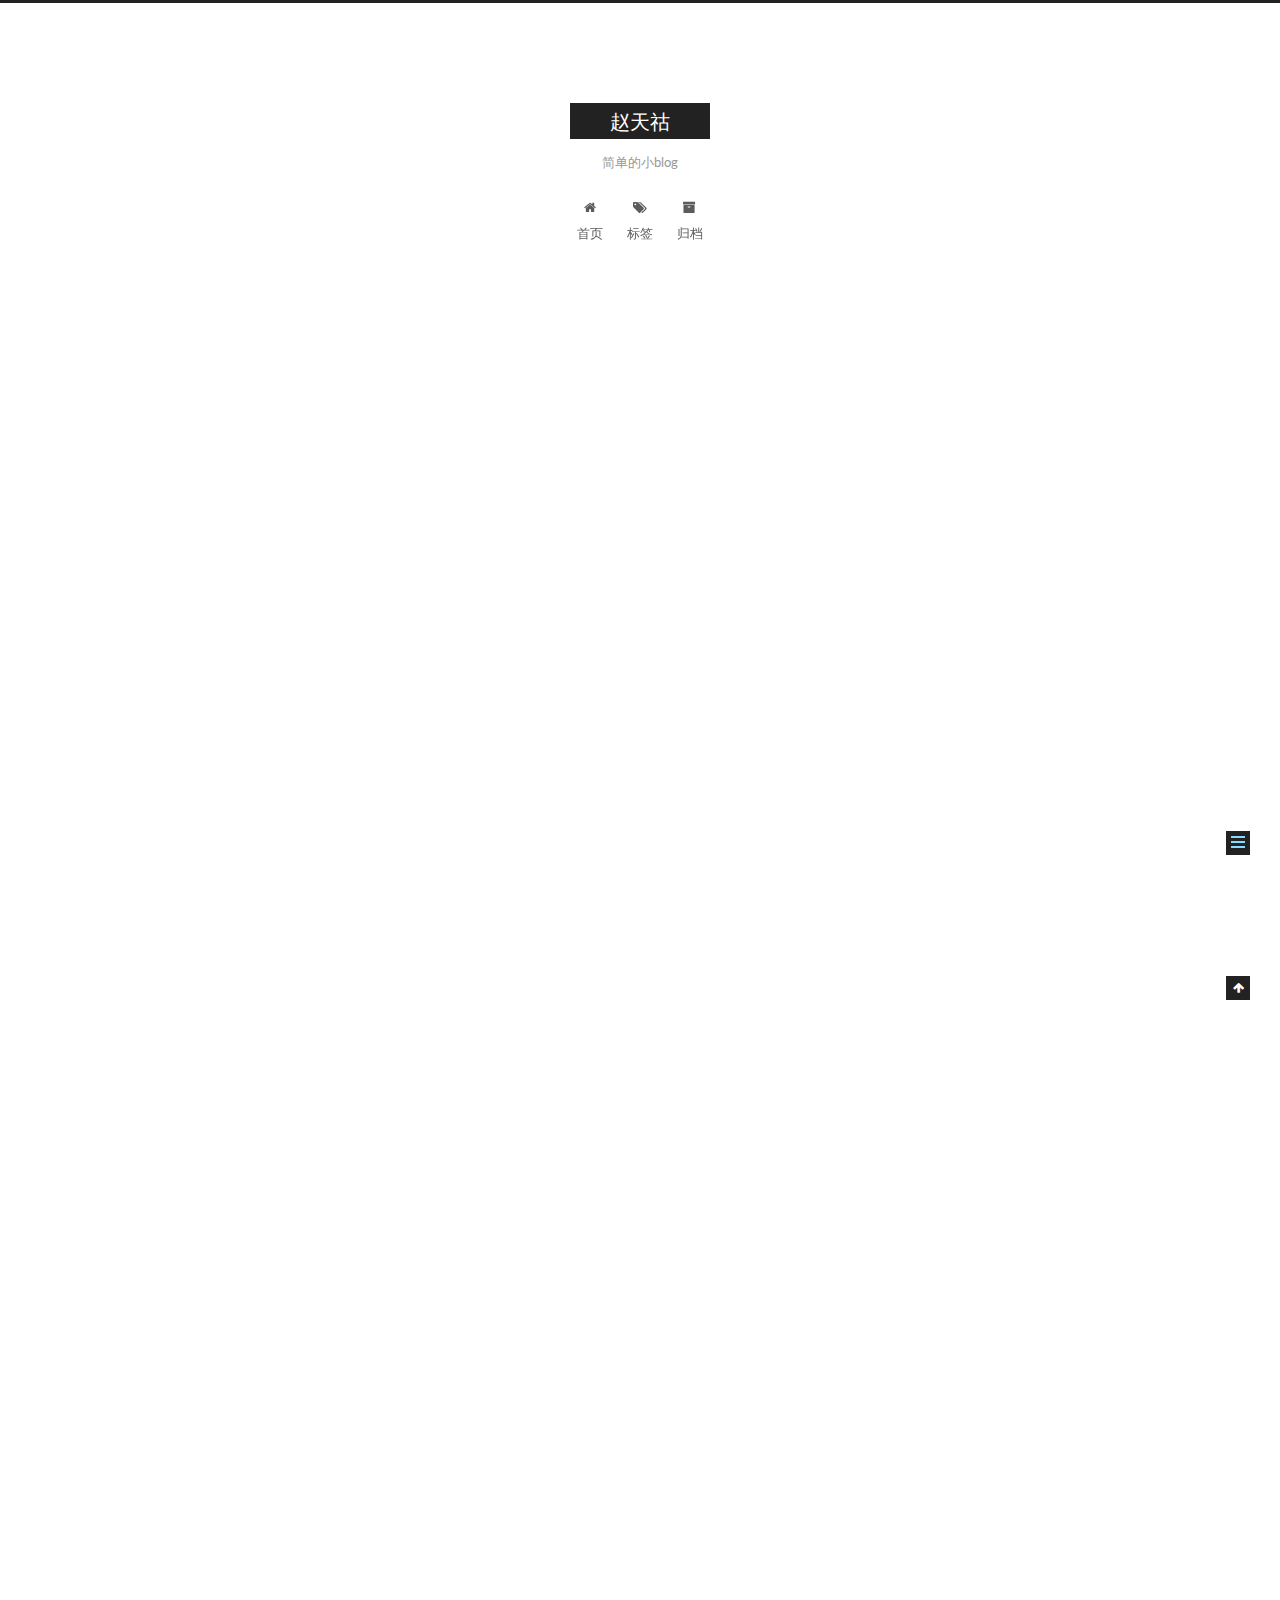
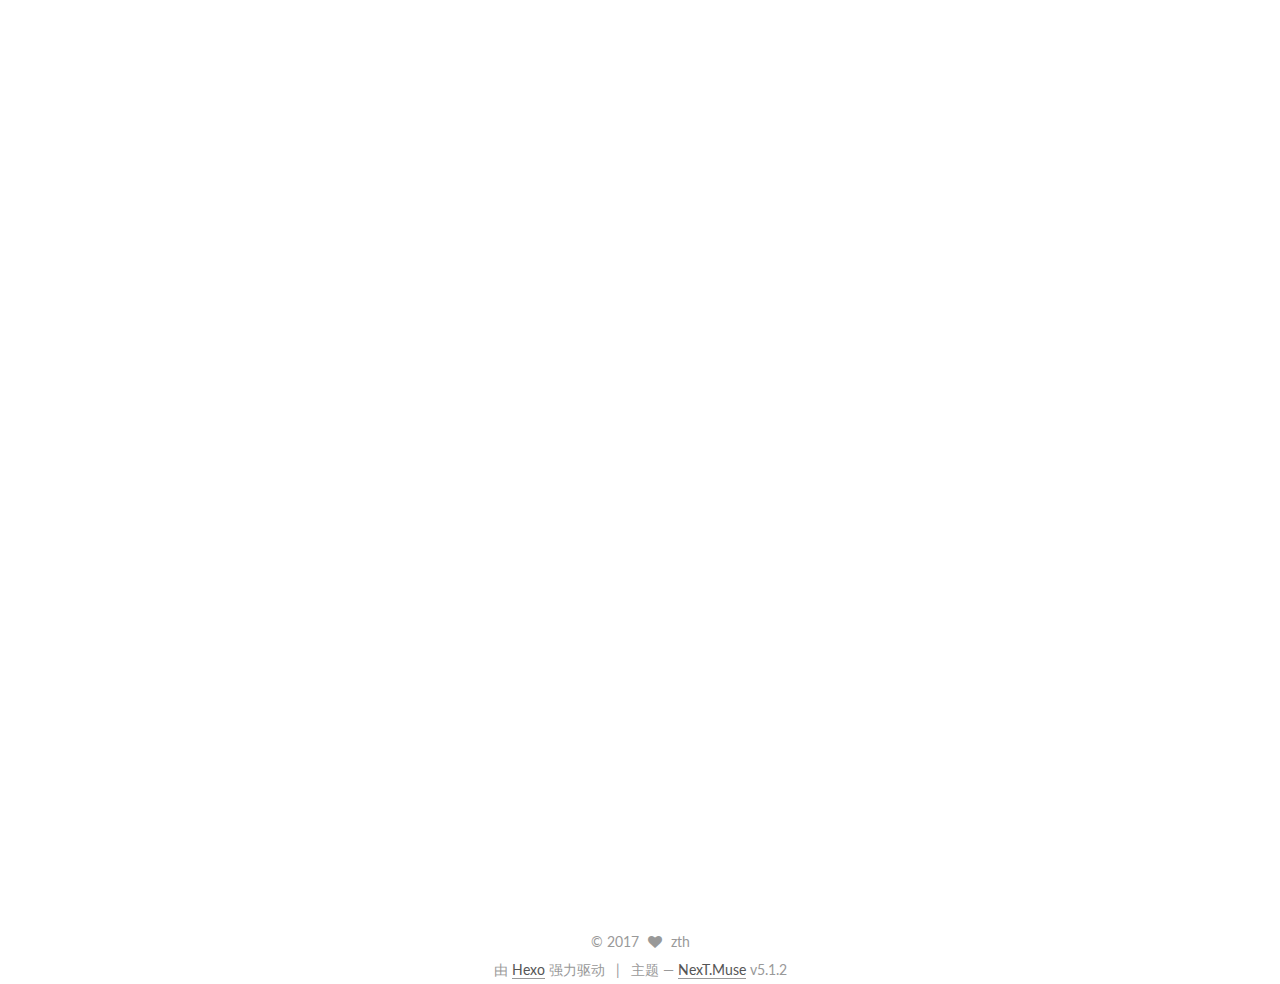
<file: 2017/09/09/网易笔试java编程/index.html>
<!DOCTYPE html>



  


<html class="theme-next muse use-motion" lang="zh-Hans">
<head>
  <meta charset="UTF-8"/>
<meta http-equiv="X-UA-Compatible" content="IE=edge" />
<meta name="viewport" content="width=device-width, initial-scale=1, maximum-scale=1"/>
<meta name="theme-color" content="#222">









<meta http-equiv="Cache-Control" content="no-transform" />
<meta http-equiv="Cache-Control" content="no-siteapp" />
















  
  
  <link href="/lib/fancybox/source/jquery.fancybox.css?v=2.1.5" rel="stylesheet" type="text/css" />




  
  
  
  

  
    
    
  

  

  

  

  

  
    
    
    <link href="//fonts.googleapis.com/css?family=Lato:300,300italic,400,400italic,700,700italic&subset=latin,latin-ext" rel="stylesheet" type="text/css">
  






<link href="/lib/font-awesome/css/font-awesome.min.css?v=4.6.2" rel="stylesheet" type="text/css" />

<link href="/css/main.css?v=5.1.2" rel="stylesheet" type="text/css" />


  <meta name="keywords" content="java," />








  <link rel="shortcut icon" type="image/x-icon" href="/favicon.ico?v=5.1.2" />






<meta name="description" content="笔试一共两道java编程，只会第一题先记录一下。问题大意：小明有一个硬币，投入A机器产出2N+1个硬币。投入B机器产出2N+2个硬币。要刚好产出M个硬币，如何使用机器？要丢：输入一个数字M，将硬币投入A中输出1，投入B中输出2。最终输出一串数字如：“11222112。。。。”例如：输入数字10，输出数字串“122”.解题思路：通过画图不难发现这是一个类似金字塔的数字排列顺序。第N次投入所有硬币,会">
<meta name="keywords" content="java">
<meta property="og:type" content="article">
<meta property="og:title" content="ZTE笔试java编程">
<meta property="og:url" content="http://yoursite.com/2017/09/09/网易笔试java编程/index.html">
<meta property="og:site_name" content="赵天祜">
<meta property="og:description" content="笔试一共两道java编程，只会第一题先记录一下。问题大意：小明有一个硬币，投入A机器产出2N+1个硬币。投入B机器产出2N+2个硬币。要刚好产出M个硬币，如何使用机器？要丢：输入一个数字M，将硬币投入A中输出1，投入B中输出2。最终输出一串数字如：“11222112。。。。”例如：输入数字10，输出数字串“122”.解题思路：通过画图不难发现这是一个类似金字塔的数字排列顺序。第N次投入所有硬币,会">
<meta property="og:locale" content="zh-Hans">
<meta property="og:updated_time" content="2017-09-11T07:05:22.038Z">
<meta name="twitter:card" content="summary">
<meta name="twitter:title" content="ZTE笔试java编程">
<meta name="twitter:description" content="笔试一共两道java编程，只会第一题先记录一下。问题大意：小明有一个硬币，投入A机器产出2N+1个硬币。投入B机器产出2N+2个硬币。要刚好产出M个硬币，如何使用机器？要丢：输入一个数字M，将硬币投入A中输出1，投入B中输出2。最终输出一串数字如：“11222112。。。。”例如：输入数字10，输出数字串“122”.解题思路：通过画图不难发现这是一个类似金字塔的数字排列顺序。第N次投入所有硬币,会">



<script type="text/javascript" id="hexo.configurations">
  var NexT = window.NexT || {};
  var CONFIG = {
    root: '/',
    scheme: 'Muse',
    version: '5.1.2',
    sidebar: {"position":"left","display":"always","offset":12,"offset_float":12,"b2t":false,"scrollpercent":false,"onmobile":false},
    fancybox: true,
    tabs: true,
    motion: {"enable":true,"async":false,"transition":{"post_block":"fadeIn","post_header":"slideDownIn","post_body":"slideDownIn","coll_header":"slideLeftIn"}},
    duoshuo: {
      userId: '0',
      author: '博主'
    },
    algolia: {
      applicationID: '',
      apiKey: '',
      indexName: '',
      hits: {"per_page":10},
      labels: {"input_placeholder":"Search for Posts","hits_empty":"We didn't find any results for the search: ${query}","hits_stats":"${hits} results found in ${time} ms"}
    }
  };
</script>



  <link rel="canonical" href="http://yoursite.com/2017/09/09/网易笔试java编程/"/>





  <title>ZTE笔试java编程 | 赵天祜</title>
  








</head>

<body itemscope itemtype="http://schema.org/WebPage" lang="zh-Hans">

  
  
    
  

  <div class="container sidebar-position-left page-post-detail">
    <div class="headband"></div>

    <header id="header" class="header" itemscope itemtype="http://schema.org/WPHeader">
      <div class="header-inner"><div class="site-brand-wrapper">
  <div class="site-meta ">
    

    <div class="custom-logo-site-title">
      <a href="/"  class="brand" rel="start">
        <span class="logo-line-before"><i></i></span>
        <span class="site-title">赵天祜</span>
        <span class="logo-line-after"><i></i></span>
      </a>
    </div>
      
        <p class="site-subtitle">简单的小blog</p>
      
  </div>

  <div class="site-nav-toggle">
    <button>
      <span class="btn-bar"></span>
      <span class="btn-bar"></span>
      <span class="btn-bar"></span>
    </button>
  </div>
</div>

<nav class="site-nav">
  

  
    <ul id="menu" class="menu">
      
        
        <li class="menu-item menu-item-home">
          <a href="/" rel="section">
            
              <i class="menu-item-icon fa fa-fw fa-home"></i> <br />
            
            首页
          </a>
        </li>
      
        
        <li class="menu-item menu-item-tags">
          <a href="/tags/" rel="section">
            
              <i class="menu-item-icon fa fa-fw fa-tags"></i> <br />
            
            标签
          </a>
        </li>
      
        
        <li class="menu-item menu-item-archives">
          <a href="/archives/" rel="section">
            
              <i class="menu-item-icon fa fa-fw fa-archive"></i> <br />
            
            归档
          </a>
        </li>
      

      
    </ul>
  

  
</nav>



 </div>
    </header>

    <main id="main" class="main">
      <div class="main-inner">
        <div class="content-wrap">
          <div id="content" class="content">
            

  <div id="posts" class="posts-expand">
    

  

  
  
  

  <article class="post post-type-normal" itemscope itemtype="http://schema.org/Article">
  
  
  
  <div class="post-block">
    <link itemprop="mainEntityOfPage" href="http://yoursite.com/2017/09/09/网易笔试java编程/">

    <span hidden itemprop="author" itemscope itemtype="http://schema.org/Person">
      <meta itemprop="name" content="zth">
      <meta itemprop="description" content="">
      <meta itemprop="image" content="/images/avatar.gif">
    </span>

    <span hidden itemprop="publisher" itemscope itemtype="http://schema.org/Organization">
      <meta itemprop="name" content="赵天祜">
    </span>

    
      <header class="post-header">

        
        
          <h1 class="post-title" itemprop="name headline">ZTE笔试java编程</h1>
        

        <div class="post-meta">
          <span class="post-time">
            
              <span class="post-meta-item-icon">
                <i class="fa fa-calendar-o"></i>
              </span>
              
                <span class="post-meta-item-text">发表于</span>
              
              <time title="创建于" itemprop="dateCreated datePublished" datetime="2017-09-09T15:29:17+08:00">
                2017-09-09
              </time>
            

            

            
          </span>

          

          
            
          

          
          

          

          

          

        </div>
      </header>
    

    
    
    
    <div class="post-body" itemprop="articleBody">

      
      

      
        <html><br><head><br></head><br><body><br><h1 style="text-align:center"><br>笔试一共两道java编程，只会第一题先记录一下。<br></h1><br><h1>问题大意：</h1><br><p1><br>小明有一个硬币，投入A机器产出2N+1个硬币。投入B机器产出2N+2个硬币。要刚好产出M个硬币，如何使用机器？<br></p1><br><h1>要丢：</h1><br><p2><br>输入一个数字M，将硬币投入A中输出1，投入B中输出2。最终输出一串数字如：“11222112。。。。”<br></p2><br><h1>例如：</h1><br><p3><br>输入数字10，输出数字串“122”.<br></p3><br><h1>解题思路：</h1><br><p4><br>通过画图不难发现这是一个类似金字塔的数字排列顺序。第N次投入所有硬币,会有2^N个可能结果。我们只需将输入数字M在本层中所处的位置找出，再不断向上查询，就可得到最终的投入方法。<br></p4><br><h1>我的代码：</h1><br></body><br><pre><br>import java.util.Scanner;<br><br>public class Noting {<br><br>        public static void main(String[] args) {<br>            Scanner a = new Scanner(System.in);<br>            int n = a.nextInt();<br>            int m=0;<br>            for(int i=0;i&lt;100;i++){<br>                if(n&lt;Math.pow(2,i)-1){<br>                    m=i;<br>                    break;<br>                }<br>            }<br>            //本行数组共有 num 个数字。<br>            int num=(int)Math.pow(2,m-1);<br><br>            int min=(int)Math.pow(2,m-1)-1;<br>            int max=(int)Math.pow(2,m)-2;<br>            int q=0;<br>            q=n-(min-1);<br>            for(int j=0;j&lt;m-1;j++){<br>                //当数字M在本行数组处于左半部时输出1<br>                if(q&lt;=num/2){<br>                    System.out.print(“1”);<br>                    num=num/2;<br><br>                }<br>                else{<br>                //当数字M在本行数组处于右半部时输出2<br>                    System.out.print(“2”);<br>                    q=q-num/2;<br>                    num=num/2;<br>                }<br>            }<br><br>        }<br><br>}<br></pre><br></html>

      
    </div>
    
    
    

    

    

    

    <footer class="post-footer">
      
        <div class="post-tags">
          
            <a href="/tags/java/" rel="tag"># java</a>
          
        </div>
      

      
      
      

      
        <div class="post-nav">
          <div class="post-nav-next post-nav-item">
            
              <a href="/2017/09/08/postfirst/" rel="next" title="自我介绍">
                <i class="fa fa-chevron-left"></i> 自我介绍
              </a>
            
          </div>

          <span class="post-nav-divider"></span>

          <div class="post-nav-prev post-nav-item">
            
              <a href="/2017/09/10/网易笔试/" rel="prev" title="网易笔试java编程">
                网易笔试java编程 <i class="fa fa-chevron-right"></i>
              </a>
            
          </div>
        </div>
      

      
      
    </footer>
  </div>
  
  
  
  </article>



    <div class="post-spread">
      
    </div>
  </div>


          </div>
          


          
  <div class="comments" id="comments">
    
  </div>


        </div>
        
          
  
  <div class="sidebar-toggle">
    <div class="sidebar-toggle-line-wrap">
      <span class="sidebar-toggle-line sidebar-toggle-line-first"></span>
      <span class="sidebar-toggle-line sidebar-toggle-line-middle"></span>
      <span class="sidebar-toggle-line sidebar-toggle-line-last"></span>
    </div>
  </div>

  <aside id="sidebar" class="sidebar">
    
    <div class="sidebar-inner">

      

      
        <ul class="sidebar-nav motion-element">
          <li class="sidebar-nav-toc sidebar-nav-active" data-target="post-toc-wrap" >
            文章目录
          </li>
          <li class="sidebar-nav-overview" data-target="site-overview">
            站点概览
          </li>
        </ul>
      

      <section class="site-overview sidebar-panel">
        <div class="site-author motion-element" itemprop="author" itemscope itemtype="http://schema.org/Person">
          
            <img class="site-author-image" itemprop="image"
              src="/images/avatar.gif"
              alt="zth" />
          
            <p class="site-author-name" itemprop="name">zth</p>
            <p class="site-description motion-element" itemprop="description">I DO HAVE INTERTSTING SOUL</p>
        </div>

        <nav class="site-state motion-element">

          
            <div class="site-state-item site-state-posts">
            
              <a href="/archives/">
            
                <span class="site-state-item-count">4</span>
                <span class="site-state-item-name">日志</span>
              </a>
            </div>
          

          

          
            
            
            <div class="site-state-item site-state-tags">
              <a href="/tags/index.html">
                <span class="site-state-item-count">2</span>
                <span class="site-state-item-name">标签</span>
              </a>
            </div>
          

        </nav>

        

        <div class="links-of-author motion-element">
          
            
              <span class="links-of-author-item">
                <a href="https://github.com/huhu008" target="_blank" title="GitHub">
                  
                    <i class="fa fa-fw fa-github"></i>GitHub</a>
              </span>
            
              <span class="links-of-author-item">
                <a href="https://597859169@qq.com" target="_blank" title="E-Mail">
                  
                    <i class="fa fa-fw fa-envelope"></i>E-Mail</a>
              </span>
            
              <span class="links-of-author-item">
                <a href="http://weibo.com/5493475329" target="_blank" title="weibo">
                  
                    <i class="fa fa-fw fa-globe"></i>weibo</a>
              </span>
            
          
        </div>

        
        

        
        

        


      </section>

      
      <!--noindex-->
        <section class="post-toc-wrap motion-element sidebar-panel sidebar-panel-active">
          <div class="post-toc">

            
              
            

            
              <div class="post-toc-content"><ol class="nav"><li class="nav-item nav-level-1"><a class="nav-link" href="#undefined"><span class="nav-number">1.</span> <span class="nav-text">笔试一共两道java编程，只会第一题先记录一下。</span></a></li><li class="nav-item nav-level-1"><a class="nav-link" href="#undefined"><span class="nav-number">2.</span> <span class="nav-text">问题大意：</span></a></li><li class="nav-item nav-level-1"><a class="nav-link" href="#undefined"><span class="nav-number">3.</span> <span class="nav-text">要丢：</span></a></li><li class="nav-item nav-level-1"><a class="nav-link" href="#undefined"><span class="nav-number">4.</span> <span class="nav-text">例如：</span></a></li><li class="nav-item nav-level-1"><a class="nav-link" href="#undefined"><span class="nav-number">5.</span> <span class="nav-text">解题思路：</span></a></li><li class="nav-item nav-level-1"><a class="nav-link" href="#undefined"><span class="nav-number">6.</span> <span class="nav-text">我的代码：</span></a></li></ol></div>
            

          </div>
        </section>
      <!--/noindex-->
      

      

    </div>
  </aside>


        
      </div>
    </main>

    <footer id="footer" class="footer">
      <div class="footer-inner">
        <div class="copyright" >
  
  &copy; 
  <span itemprop="copyrightYear">2017</span>
  <span class="with-love">
    <i class="fa fa-heart"></i>
  </span>
  <span class="author" itemprop="copyrightHolder">zth</span>

  
</div>


  <div class="powered-by">由 <a class="theme-link" href="https://hexo.io">Hexo</a> 强力驱动</div>

  <span class="post-meta-divider">|</span>

  <div class="theme-info">主题 &mdash; <a class="theme-link" href="https://github.com/iissnan/hexo-theme-next">NexT.Muse</a> v5.1.2</div>


        







        
      </div>
    </footer>

    
      <div class="back-to-top">
        <i class="fa fa-arrow-up"></i>
        
      </div>
    

  </div>

  

<script type="text/javascript">
  if (Object.prototype.toString.call(window.Promise) !== '[object Function]') {
    window.Promise = null;
  }
</script>









  












  
  <script type="text/javascript" src="/lib/jquery/index.js?v=2.1.3"></script>

  
  <script type="text/javascript" src="/lib/fastclick/lib/fastclick.min.js?v=1.0.6"></script>

  
  <script type="text/javascript" src="/lib/jquery_lazyload/jquery.lazyload.js?v=1.9.7"></script>

  
  <script type="text/javascript" src="/lib/velocity/velocity.min.js?v=1.2.1"></script>

  
  <script type="text/javascript" src="/lib/velocity/velocity.ui.min.js?v=1.2.1"></script>

  
  <script type="text/javascript" src="/lib/fancybox/source/jquery.fancybox.pack.js?v=2.1.5"></script>


  


  <script type="text/javascript" src="/js/src/utils.js?v=5.1.2"></script>

  <script type="text/javascript" src="/js/src/motion.js?v=5.1.2"></script>



  
  

  <script type="text/javascript" src="/js/src/scrollspy.js?v=5.1.2"></script>
<script type="text/javascript" src="/js/src/post-details.js?v=5.1.2"></script>


  
  <script type="text/javascript" src="/js/src/scrollspy.js?v=5.1.2"></script>
<script type="text/javascript" src="/js/src/post-details.js?v=5.1.2"></script>



  


  <script type="text/javascript" src="/js/src/bootstrap.js?v=5.1.2"></script>



  


  




	





  





  








  





  

  

  

  

  

  

</body>
</html>
</file>
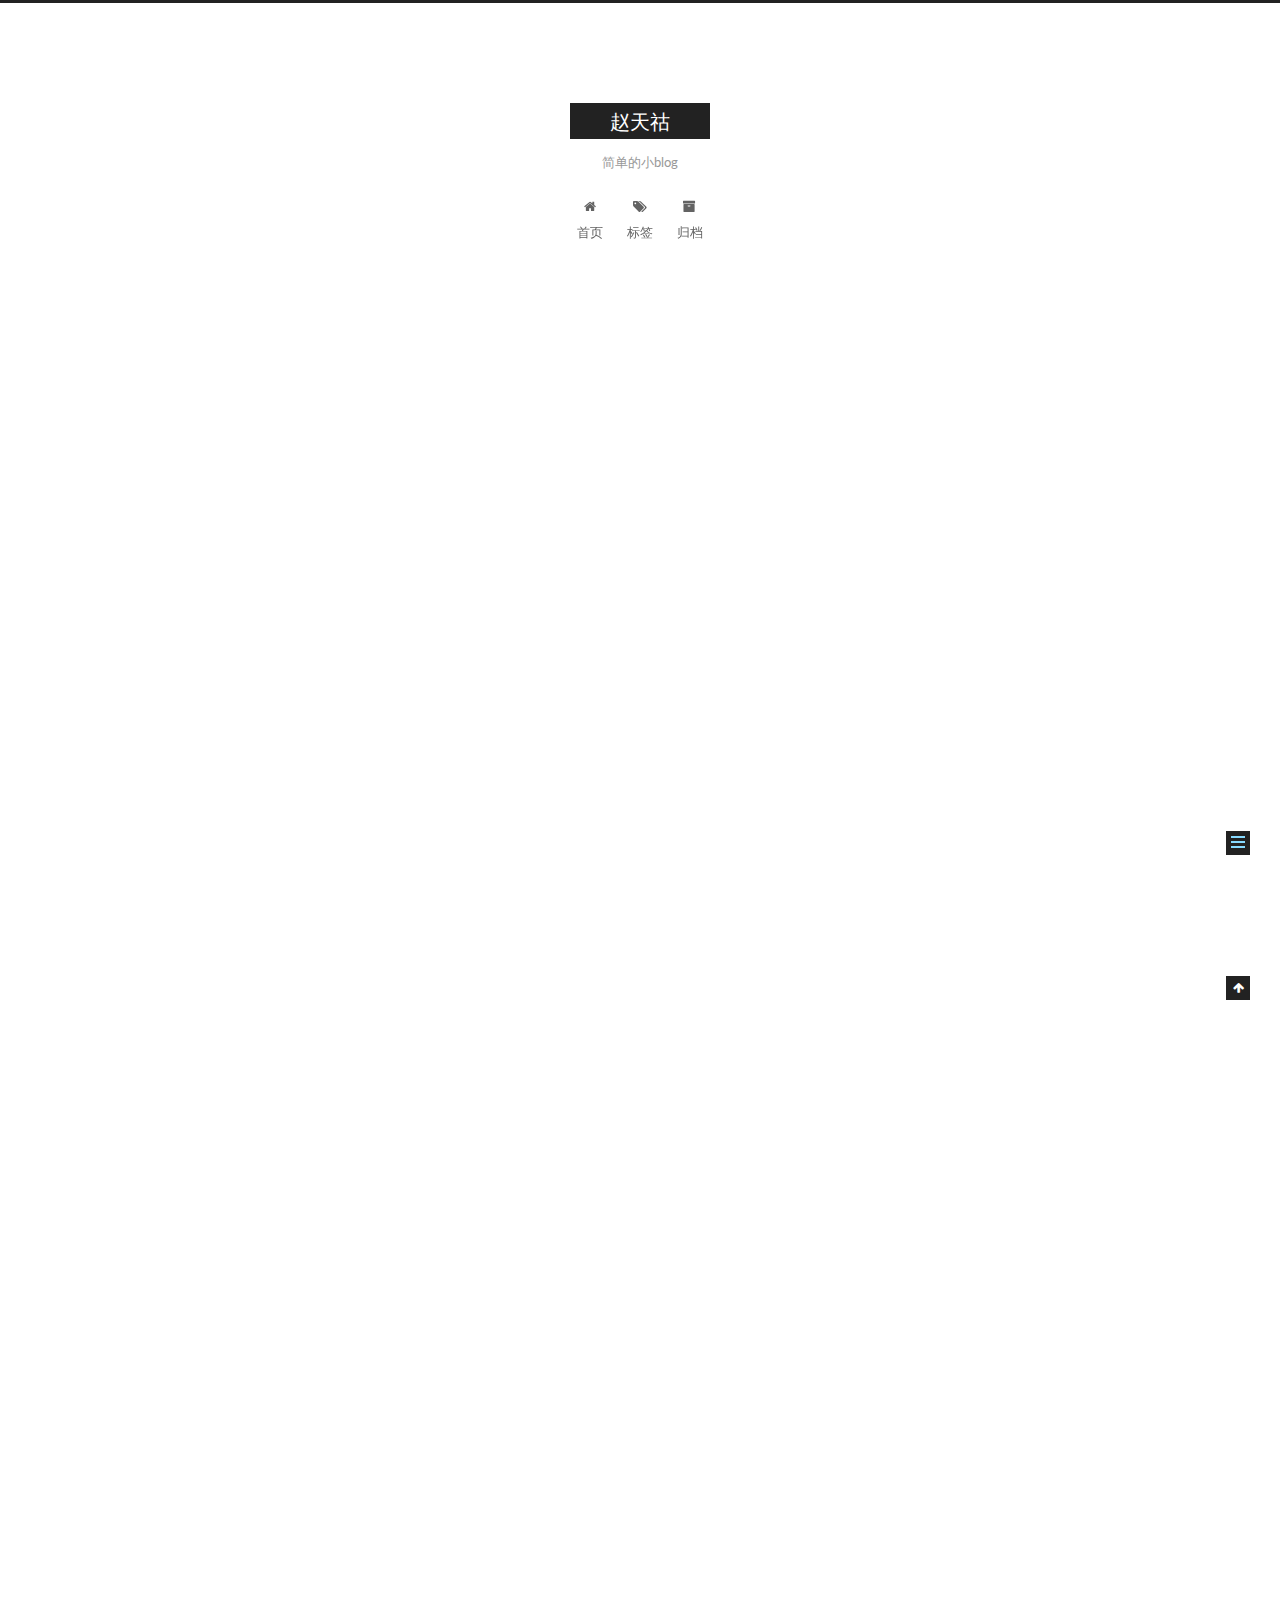
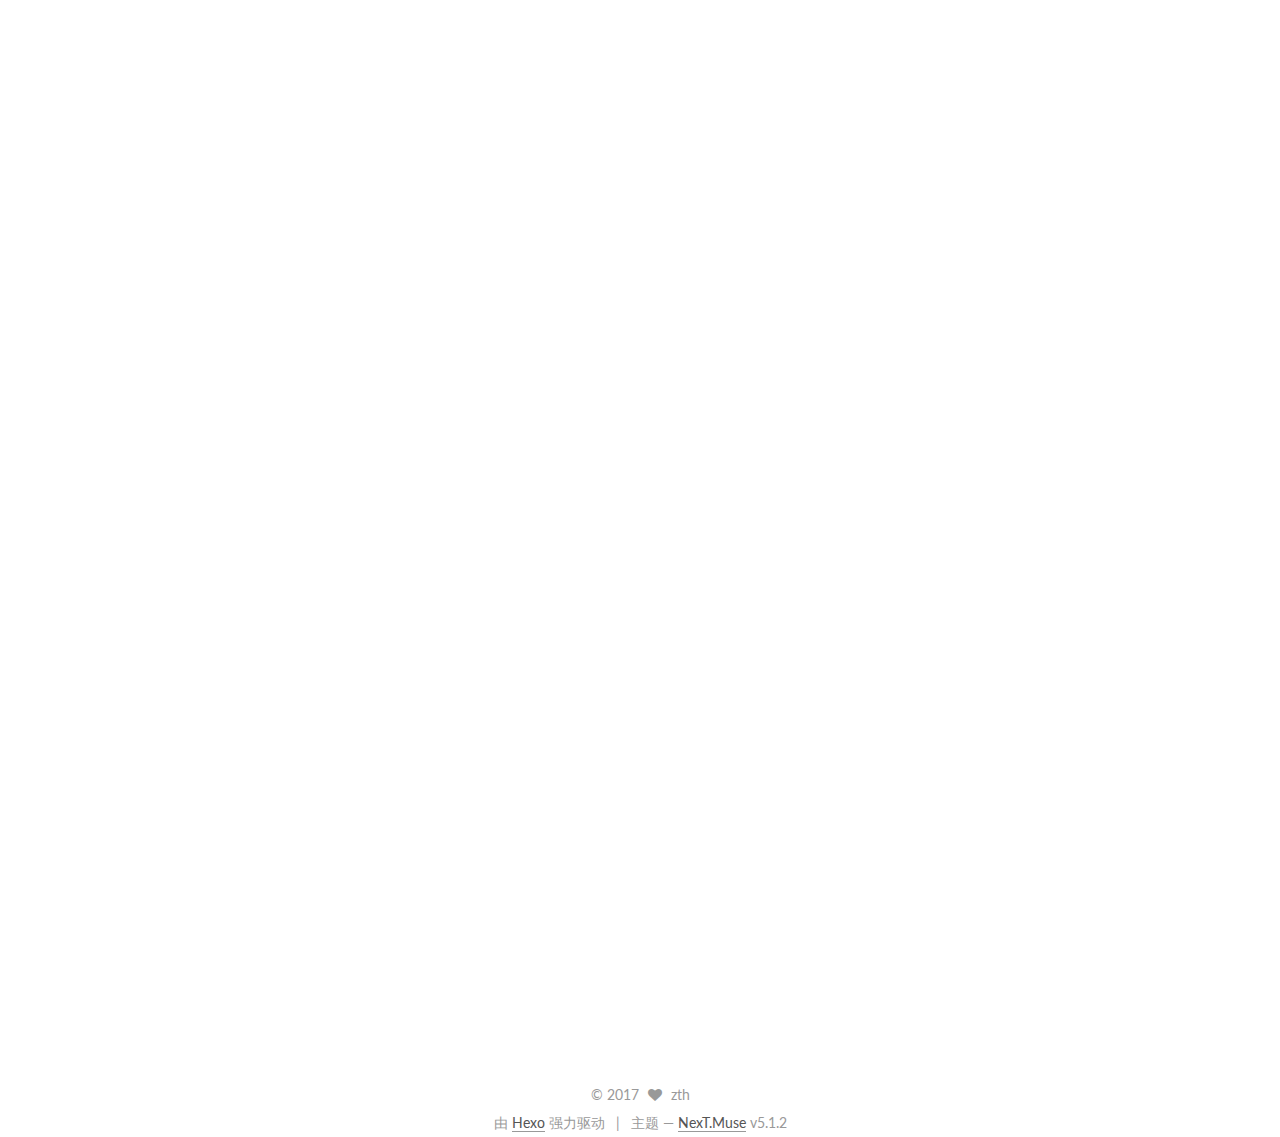
<file: 2017/09/10/网易笔试/index.html>
<!DOCTYPE html>



  


<html class="theme-next muse use-motion" lang="zh-Hans">
<head>
  <meta charset="UTF-8"/>
<meta http-equiv="X-UA-Compatible" content="IE=edge" />
<meta name="viewport" content="width=device-width, initial-scale=1, maximum-scale=1"/>
<meta name="theme-color" content="#222">









<meta http-equiv="Cache-Control" content="no-transform" />
<meta http-equiv="Cache-Control" content="no-siteapp" />
















  
  
  <link href="/lib/fancybox/source/jquery.fancybox.css?v=2.1.5" rel="stylesheet" type="text/css" />




  
  
  
  

  
    
    
  

  

  

  

  

  
    
    
    <link href="//fonts.googleapis.com/css?family=Lato:300,300italic,400,400italic,700,700italic&subset=latin,latin-ext" rel="stylesheet" type="text/css">
  






<link href="/lib/font-awesome/css/font-awesome.min.css?v=4.6.2" rel="stylesheet" type="text/css" />

<link href="/css/main.css?v=5.1.2" rel="stylesheet" type="text/css" />


  <meta name="keywords" content="java," />








  <link rel="shortcut icon" type="image/x-icon" href="/favicon.ico?v=5.1.2" />






<meta name="description" content="还是只会第一题。。。。问题大意：有两种兔子黑兔和白兔，黑兔第一年生3只兔子，第二年死亡。白兔第一年生2只，第二年生三只，第三年死亡。现有黑兔白兔各N只，过了m年后，两种兔子数量相差多少？要求：输入一个数字N，再输入一个数字M年，输出两种兔子的差Q。例如：输入数字N=5,M=3，输出数字Q=35.解题思路：黑兔：可以通过创建变量j1，j2，j1表示新出生的黑兔，j2表示第二年的黑兔。白兔：因为白兔可">
<meta name="keywords" content="java">
<meta property="og:type" content="article">
<meta property="og:title" content="网易笔试java编程">
<meta property="og:url" content="http://yoursite.com/2017/09/10/网易笔试/index.html">
<meta property="og:site_name" content="赵天祜">
<meta property="og:description" content="还是只会第一题。。。。问题大意：有两种兔子黑兔和白兔，黑兔第一年生3只兔子，第二年死亡。白兔第一年生2只，第二年生三只，第三年死亡。现有黑兔白兔各N只，过了m年后，两种兔子数量相差多少？要求：输入一个数字N，再输入一个数字M年，输出两种兔子的差Q。例如：输入数字N=5,M=3，输出数字Q=35.解题思路：黑兔：可以通过创建变量j1，j2，j1表示新出生的黑兔，j2表示第二年的黑兔。白兔：因为白兔可">
<meta property="og:locale" content="zh-Hans">
<meta property="og:updated_time" content="2017-09-11T07:05:26.537Z">
<meta name="twitter:card" content="summary">
<meta name="twitter:title" content="网易笔试java编程">
<meta name="twitter:description" content="还是只会第一题。。。。问题大意：有两种兔子黑兔和白兔，黑兔第一年生3只兔子，第二年死亡。白兔第一年生2只，第二年生三只，第三年死亡。现有黑兔白兔各N只，过了m年后，两种兔子数量相差多少？要求：输入一个数字N，再输入一个数字M年，输出两种兔子的差Q。例如：输入数字N=5,M=3，输出数字Q=35.解题思路：黑兔：可以通过创建变量j1，j2，j1表示新出生的黑兔，j2表示第二年的黑兔。白兔：因为白兔可">



<script type="text/javascript" id="hexo.configurations">
  var NexT = window.NexT || {};
  var CONFIG = {
    root: '/',
    scheme: 'Muse',
    version: '5.1.2',
    sidebar: {"position":"left","display":"always","offset":12,"offset_float":12,"b2t":false,"scrollpercent":false,"onmobile":false},
    fancybox: true,
    tabs: true,
    motion: {"enable":true,"async":false,"transition":{"post_block":"fadeIn","post_header":"slideDownIn","post_body":"slideDownIn","coll_header":"slideLeftIn"}},
    duoshuo: {
      userId: '0',
      author: '博主'
    },
    algolia: {
      applicationID: '',
      apiKey: '',
      indexName: '',
      hits: {"per_page":10},
      labels: {"input_placeholder":"Search for Posts","hits_empty":"We didn't find any results for the search: ${query}","hits_stats":"${hits} results found in ${time} ms"}
    }
  };
</script>



  <link rel="canonical" href="http://yoursite.com/2017/09/10/网易笔试/"/>





  <title>网易笔试java编程 | 赵天祜</title>
  








</head>

<body itemscope itemtype="http://schema.org/WebPage" lang="zh-Hans">

  
  
    
  

  <div class="container sidebar-position-left page-post-detail">
    <div class="headband"></div>

    <header id="header" class="header" itemscope itemtype="http://schema.org/WPHeader">
      <div class="header-inner"><div class="site-brand-wrapper">
  <div class="site-meta ">
    

    <div class="custom-logo-site-title">
      <a href="/"  class="brand" rel="start">
        <span class="logo-line-before"><i></i></span>
        <span class="site-title">赵天祜</span>
        <span class="logo-line-after"><i></i></span>
      </a>
    </div>
      
        <p class="site-subtitle">简单的小blog</p>
      
  </div>

  <div class="site-nav-toggle">
    <button>
      <span class="btn-bar"></span>
      <span class="btn-bar"></span>
      <span class="btn-bar"></span>
    </button>
  </div>
</div>

<nav class="site-nav">
  

  
    <ul id="menu" class="menu">
      
        
        <li class="menu-item menu-item-home">
          <a href="/" rel="section">
            
              <i class="menu-item-icon fa fa-fw fa-home"></i> <br />
            
            首页
          </a>
        </li>
      
        
        <li class="menu-item menu-item-tags">
          <a href="/tags/" rel="section">
            
              <i class="menu-item-icon fa fa-fw fa-tags"></i> <br />
            
            标签
          </a>
        </li>
      
        
        <li class="menu-item menu-item-archives">
          <a href="/archives/" rel="section">
            
              <i class="menu-item-icon fa fa-fw fa-archive"></i> <br />
            
            归档
          </a>
        </li>
      

      
    </ul>
  

  
</nav>



 </div>
    </header>

    <main id="main" class="main">
      <div class="main-inner">
        <div class="content-wrap">
          <div id="content" class="content">
            

  <div id="posts" class="posts-expand">
    

  

  
  
  

  <article class="post post-type-normal" itemscope itemtype="http://schema.org/Article">
  
  
  
  <div class="post-block">
    <link itemprop="mainEntityOfPage" href="http://yoursite.com/2017/09/10/网易笔试/">

    <span hidden itemprop="author" itemscope itemtype="http://schema.org/Person">
      <meta itemprop="name" content="zth">
      <meta itemprop="description" content="">
      <meta itemprop="image" content="/images/avatar.gif">
    </span>

    <span hidden itemprop="publisher" itemscope itemtype="http://schema.org/Organization">
      <meta itemprop="name" content="赵天祜">
    </span>

    
      <header class="post-header">

        
        
          <h1 class="post-title" itemprop="name headline">网易笔试java编程</h1>
        

        <div class="post-meta">
          <span class="post-time">
            
              <span class="post-meta-item-icon">
                <i class="fa fa-calendar-o"></i>
              </span>
              
                <span class="post-meta-item-text">发表于</span>
              
              <time title="创建于" itemprop="dateCreated datePublished" datetime="2017-09-10T14:16:01+08:00">
                2017-09-10
              </time>
            

            

            
          </span>

          

          
            
          

          
          

          

          

          

        </div>
      </header>
    

    
    
    
    <div class="post-body" itemprop="articleBody">

      
      

      
        <html><br><head><br></head><br><body><br><h1 style="text-align:center"><br>还是只会第一题。。。。<br></h1><br><h1>问题大意：</h1><br><p1><br>有两种兔子黑兔和白兔，黑兔第一年生3只兔子，第二年死亡。白兔第一年生2只，第二年生三只，第三年死亡。<br>现有黑兔白兔各N只，过了m年后，两种兔子数量相差多少？<br></p1><br><h1>要求：</h1><br><p2><br>输入一个数字N，再输入一个数字M年，输出两种兔子的差Q。<br></p2><br><h1>例如：</h1><br><p3><br>输入数字N=5,M=3，输出数字Q=35.<br></p3><br><h1>解题思路：</h1><br><p4><br>黑兔：可以通过创建变量j1，j2，j1表示新出生的黑兔，j2表示第二年的黑兔。<br>白兔：因为白兔可存活3年，所以需要创建4个变量，k k1 k2 k3.来其中变量k为暂存k2变量，k1表示新出生的白兔，k2表示第二年的白兔，k2表示第三年的白兔。<br></p4><br><h1>我的代码：</h1><br></body><br><pre><br>import java.util.<em>;<br><br>public class Nothing2 {<br>    public static void main (String[] args){<br>        Scanner a = new Scanner(System.in);<br>        int n = a.nextInt();<br>        Scanner b =new Scanner(System.in);<br>        int years = b.nextInt();<br>        int black=0;<br>        int white=0;<br>        int m=0;<br>        int j1=n;<br>        int j2=0;<br>        int k1=n;<br>        int k2=0;<br>        int k3=0;<br>        int k=0;<br>        for(int i=0;i&lt;years;i++){<br><br>        //求出第i年黑兔的数量<br>            j2=j1;<br>            j1=3</em>j1;<br>            black=j1+j2;<br>            System.out.println(black);<br><br><br>        //求出第i年白兔的数量<br>            k3=k2;<br>            k=k2;<br>            k2=k1;<br>            k1=3<em>k+2</em>k1;<br>            white=k1+k2+k3;<br>            System.out.println(white);<br><br><br>    }<br><br>    //m年后黑兔白兔的差。<br>        m=black-white;<br><br>        System.out.println(m);<br>    }<br><br>}<br><br></pre><br></html>


      
    </div>
    
    
    

    

    

    

    <footer class="post-footer">
      
        <div class="post-tags">
          
            <a href="/tags/java/" rel="tag"># java</a>
          
        </div>
      

      
      
      

      
        <div class="post-nav">
          <div class="post-nav-next post-nav-item">
            
              <a href="/2017/09/09/网易笔试java编程/" rel="next" title="ZTE笔试java编程">
                <i class="fa fa-chevron-left"></i> ZTE笔试java编程
              </a>
            
          </div>

          <span class="post-nav-divider"></span>

          <div class="post-nav-prev post-nav-item">
            
          </div>
        </div>
      

      
      
    </footer>
  </div>
  
  
  
  </article>



    <div class="post-spread">
      
    </div>
  </div>


          </div>
          


          
  <div class="comments" id="comments">
    
  </div>


        </div>
        
          
  
  <div class="sidebar-toggle">
    <div class="sidebar-toggle-line-wrap">
      <span class="sidebar-toggle-line sidebar-toggle-line-first"></span>
      <span class="sidebar-toggle-line sidebar-toggle-line-middle"></span>
      <span class="sidebar-toggle-line sidebar-toggle-line-last"></span>
    </div>
  </div>

  <aside id="sidebar" class="sidebar">
    
    <div class="sidebar-inner">

      

      
        <ul class="sidebar-nav motion-element">
          <li class="sidebar-nav-toc sidebar-nav-active" data-target="post-toc-wrap" >
            文章目录
          </li>
          <li class="sidebar-nav-overview" data-target="site-overview">
            站点概览
          </li>
        </ul>
      

      <section class="site-overview sidebar-panel">
        <div class="site-author motion-element" itemprop="author" itemscope itemtype="http://schema.org/Person">
          
            <img class="site-author-image" itemprop="image"
              src="/images/avatar.gif"
              alt="zth" />
          
            <p class="site-author-name" itemprop="name">zth</p>
            <p class="site-description motion-element" itemprop="description">I DO HAVE INTERTSTING SOUL</p>
        </div>

        <nav class="site-state motion-element">

          
            <div class="site-state-item site-state-posts">
            
              <a href="/archives/">
            
                <span class="site-state-item-count">4</span>
                <span class="site-state-item-name">日志</span>
              </a>
            </div>
          

          

          
            
            
            <div class="site-state-item site-state-tags">
              <a href="/tags/index.html">
                <span class="site-state-item-count">2</span>
                <span class="site-state-item-name">标签</span>
              </a>
            </div>
          

        </nav>

        

        <div class="links-of-author motion-element">
          
            
              <span class="links-of-author-item">
                <a href="https://github.com/huhu008" target="_blank" title="GitHub">
                  
                    <i class="fa fa-fw fa-github"></i>GitHub</a>
              </span>
            
              <span class="links-of-author-item">
                <a href="https://597859169@qq.com" target="_blank" title="E-Mail">
                  
                    <i class="fa fa-fw fa-envelope"></i>E-Mail</a>
              </span>
            
              <span class="links-of-author-item">
                <a href="http://weibo.com/5493475329" target="_blank" title="weibo">
                  
                    <i class="fa fa-fw fa-globe"></i>weibo</a>
              </span>
            
          
        </div>

        
        

        
        

        


      </section>

      
      <!--noindex-->
        <section class="post-toc-wrap motion-element sidebar-panel sidebar-panel-active">
          <div class="post-toc">

            
              
            

            
              <div class="post-toc-content"><ol class="nav"><li class="nav-item nav-level-1"><a class="nav-link" href="#undefined"><span class="nav-number">1.</span> <span class="nav-text">还是只会第一题。。。。</span></a></li><li class="nav-item nav-level-1"><a class="nav-link" href="#undefined"><span class="nav-number">2.</span> <span class="nav-text">问题大意：</span></a></li><li class="nav-item nav-level-1"><a class="nav-link" href="#undefined"><span class="nav-number">3.</span> <span class="nav-text">要求：</span></a></li><li class="nav-item nav-level-1"><a class="nav-link" href="#undefined"><span class="nav-number">4.</span> <span class="nav-text">例如：</span></a></li><li class="nav-item nav-level-1"><a class="nav-link" href="#undefined"><span class="nav-number">5.</span> <span class="nav-text">解题思路：</span></a></li><li class="nav-item nav-level-1"><a class="nav-link" href="#undefined"><span class="nav-number">6.</span> <span class="nav-text">我的代码：</span></a></li></ol></div>
            

          </div>
        </section>
      <!--/noindex-->
      

      

    </div>
  </aside>


        
      </div>
    </main>

    <footer id="footer" class="footer">
      <div class="footer-inner">
        <div class="copyright" >
  
  &copy; 
  <span itemprop="copyrightYear">2017</span>
  <span class="with-love">
    <i class="fa fa-heart"></i>
  </span>
  <span class="author" itemprop="copyrightHolder">zth</span>

  
</div>


  <div class="powered-by">由 <a class="theme-link" href="https://hexo.io">Hexo</a> 强力驱动</div>

  <span class="post-meta-divider">|</span>

  <div class="theme-info">主题 &mdash; <a class="theme-link" href="https://github.com/iissnan/hexo-theme-next">NexT.Muse</a> v5.1.2</div>


        







        
      </div>
    </footer>

    
      <div class="back-to-top">
        <i class="fa fa-arrow-up"></i>
        
      </div>
    

  </div>

  

<script type="text/javascript">
  if (Object.prototype.toString.call(window.Promise) !== '[object Function]') {
    window.Promise = null;
  }
</script>









  












  
  <script type="text/javascript" src="/lib/jquery/index.js?v=2.1.3"></script>

  
  <script type="text/javascript" src="/lib/fastclick/lib/fastclick.min.js?v=1.0.6"></script>

  
  <script type="text/javascript" src="/lib/jquery_lazyload/jquery.lazyload.js?v=1.9.7"></script>

  
  <script type="text/javascript" src="/lib/velocity/velocity.min.js?v=1.2.1"></script>

  
  <script type="text/javascript" src="/lib/velocity/velocity.ui.min.js?v=1.2.1"></script>

  
  <script type="text/javascript" src="/lib/fancybox/source/jquery.fancybox.pack.js?v=2.1.5"></script>


  


  <script type="text/javascript" src="/js/src/utils.js?v=5.1.2"></script>

  <script type="text/javascript" src="/js/src/motion.js?v=5.1.2"></script>



  
  

  <script type="text/javascript" src="/js/src/scrollspy.js?v=5.1.2"></script>
<script type="text/javascript" src="/js/src/post-details.js?v=5.1.2"></script>


  
  <script type="text/javascript" src="/js/src/scrollspy.js?v=5.1.2"></script>
<script type="text/javascript" src="/js/src/post-details.js?v=5.1.2"></script>



  


  <script type="text/javascript" src="/js/src/bootstrap.js?v=5.1.2"></script>



  


  




	





  





  








  





  

  

  

  

  

  

</body>
</html>
</file>
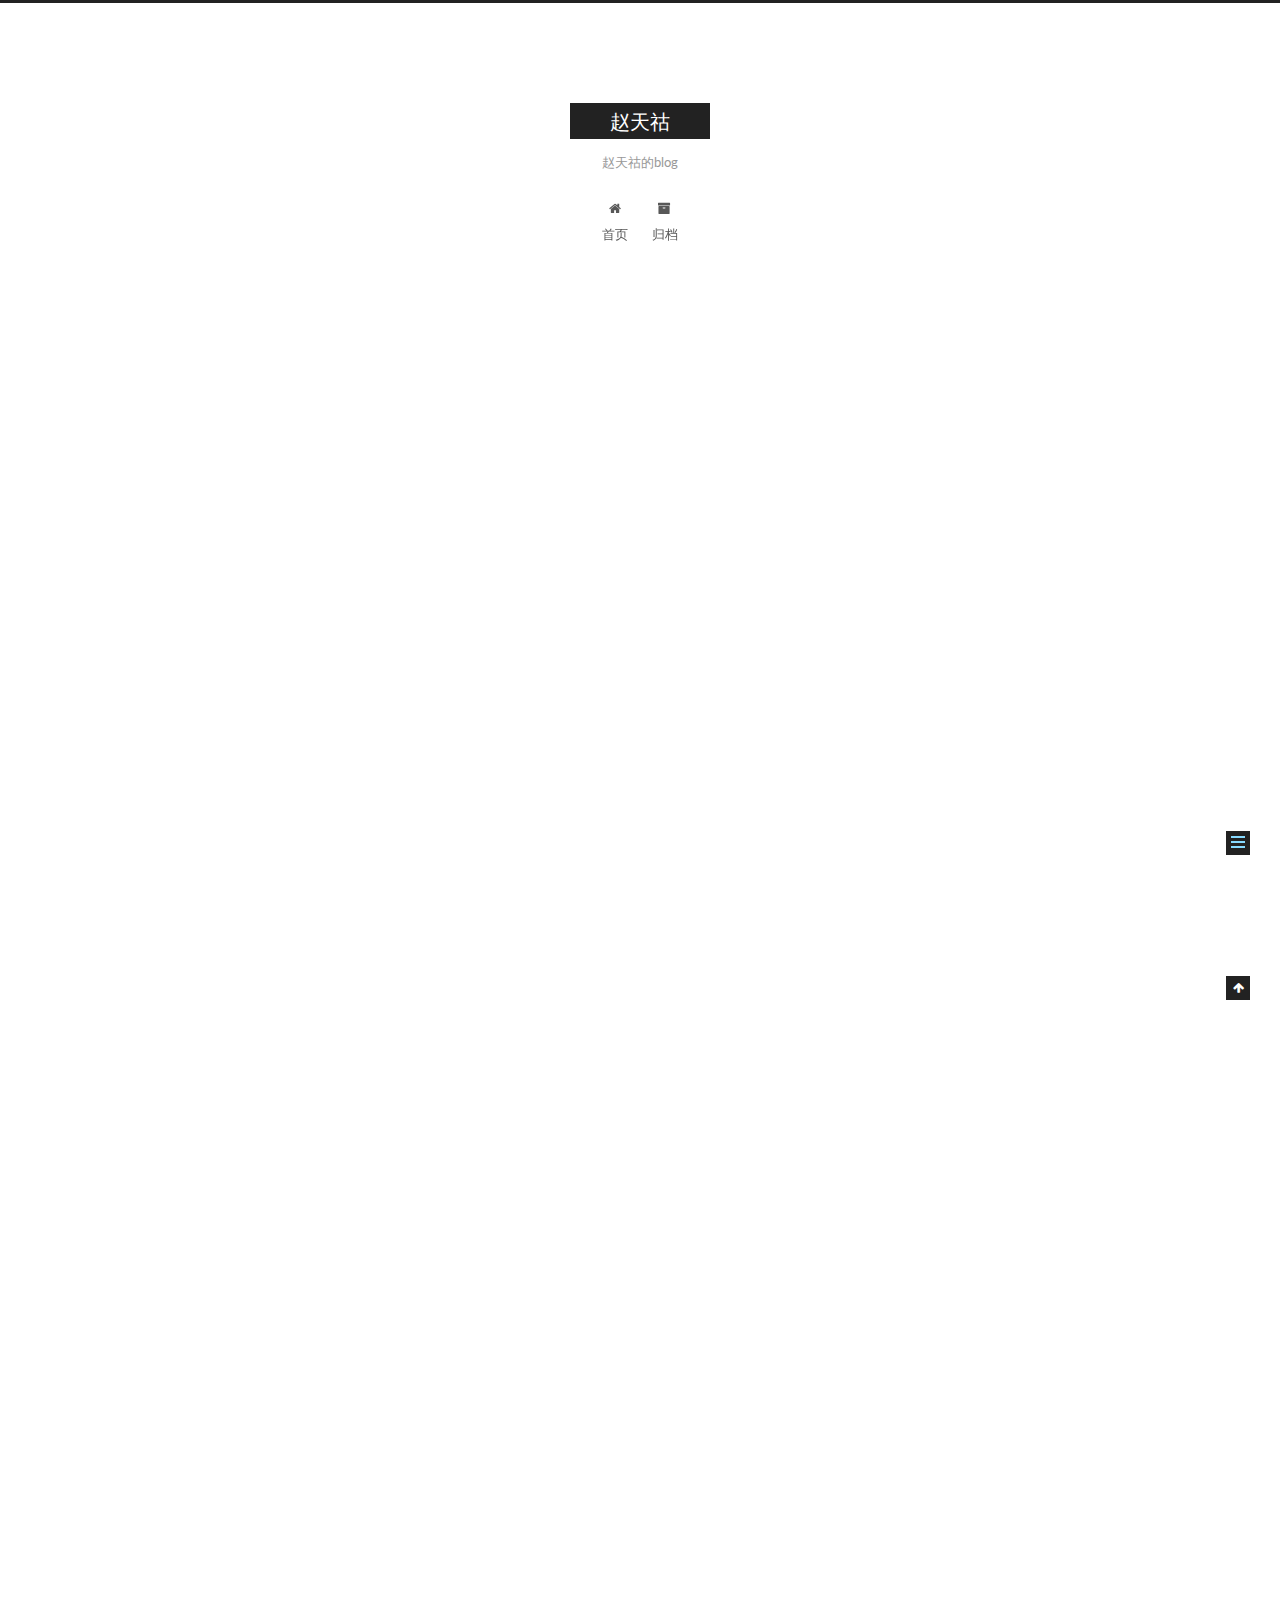
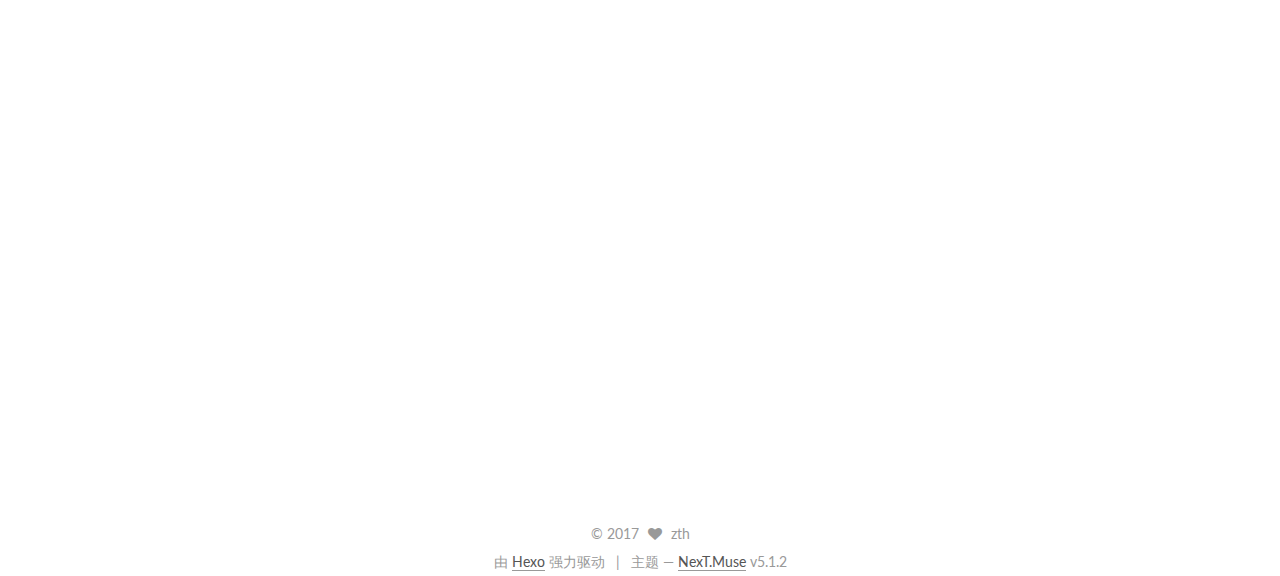
<file: 2017/09/10/网易笔试java编程/index.html>
<!DOCTYPE html>



  


<html class="theme-next muse use-motion" lang="zh-Hans">
<head>
  <meta charset="UTF-8"/>
<meta http-equiv="X-UA-Compatible" content="IE=edge" />
<meta name="viewport" content="width=device-width, initial-scale=1, maximum-scale=1"/>
<meta name="theme-color" content="#222">









<meta http-equiv="Cache-Control" content="no-transform" />
<meta http-equiv="Cache-Control" content="no-siteapp" />
















  
  
  <link href="/lib/fancybox/source/jquery.fancybox.css?v=2.1.5" rel="stylesheet" type="text/css" />




  
  
  
  

  
    
    
  

  

  

  

  

  
    
    
    <link href="//fonts.googleapis.com/css?family=Lato:300,300italic,400,400italic,700,700italic&subset=latin,latin-ext" rel="stylesheet" type="text/css">
  






<link href="/lib/font-awesome/css/font-awesome.min.css?v=4.6.2" rel="stylesheet" type="text/css" />

<link href="/css/main.css?v=5.1.2" rel="stylesheet" type="text/css" />


  <meta name="keywords" content="Hexo, NexT" />








  <link rel="shortcut icon" type="image/x-icon" href="/favicon.ico?v=5.1.2" />






<meta name="description" content="笔试一共两道java编程，只会第一题先记录一下。问题大意：小明有一个硬币，投入A机器产出2N+1个硬币。投入B机器产出2N+2个硬币。要刚好产出M个硬币，如何使用机器？要求：输入一个数字M，将硬币投入A中输出1，投入B中输出2。最终输出一串数字“11222112。。。。”例如：输入数字10，输出数字串“122”.解题思路：通过画图不难发现这是一个类似金字塔的数字排列顺序。第N次投入所有硬币,会有2">
<meta property="og:type" content="article">
<meta property="og:title" content="ZTE笔试java编程">
<meta property="og:url" content="http://yoursite.com/2017/09/10/网易笔试java编程/index.html">
<meta property="og:site_name" content="赵天祜">
<meta property="og:description" content="笔试一共两道java编程，只会第一题先记录一下。问题大意：小明有一个硬币，投入A机器产出2N+1个硬币。投入B机器产出2N+2个硬币。要刚好产出M个硬币，如何使用机器？要求：输入一个数字M，将硬币投入A中输出1，投入B中输出2。最终输出一串数字“11222112。。。。”例如：输入数字10，输出数字串“122”.解题思路：通过画图不难发现这是一个类似金字塔的数字排列顺序。第N次投入所有硬币,会有2">
<meta property="og:locale" content="zh-Hans">
<meta property="og:updated_time" content="2017-09-10T08:24:49.547Z">
<meta name="twitter:card" content="summary">
<meta name="twitter:title" content="ZTE笔试java编程">
<meta name="twitter:description" content="笔试一共两道java编程，只会第一题先记录一下。问题大意：小明有一个硬币，投入A机器产出2N+1个硬币。投入B机器产出2N+2个硬币。要刚好产出M个硬币，如何使用机器？要求：输入一个数字M，将硬币投入A中输出1，投入B中输出2。最终输出一串数字“11222112。。。。”例如：输入数字10，输出数字串“122”.解题思路：通过画图不难发现这是一个类似金字塔的数字排列顺序。第N次投入所有硬币,会有2">



<script type="text/javascript" id="hexo.configurations">
  var NexT = window.NexT || {};
  var CONFIG = {
    root: '/',
    scheme: 'Muse',
    version: '5.1.2',
    sidebar: {"position":"left","display":"post","offset":12,"offset_float":12,"b2t":false,"scrollpercent":false,"onmobile":false},
    fancybox: true,
    tabs: true,
    motion: {"enable":true,"async":false,"transition":{"post_block":"fadeIn","post_header":"slideDownIn","post_body":"slideDownIn","coll_header":"slideLeftIn"}},
    duoshuo: {
      userId: '0',
      author: '博主'
    },
    algolia: {
      applicationID: '',
      apiKey: '',
      indexName: '',
      hits: {"per_page":10},
      labels: {"input_placeholder":"Search for Posts","hits_empty":"We didn't find any results for the search: ${query}","hits_stats":"${hits} results found in ${time} ms"}
    }
  };
</script>



  <link rel="canonical" href="http://yoursite.com/2017/09/10/网易笔试java编程/"/>





  <title>ZTE笔试java编程 | 赵天祜</title>
  








</head>

<body itemscope itemtype="http://schema.org/WebPage" lang="zh-Hans">

  
  
    
  

  <div class="container sidebar-position-left page-post-detail">
    <div class="headband"></div>

    <header id="header" class="header" itemscope itemtype="http://schema.org/WPHeader">
      <div class="header-inner"><div class="site-brand-wrapper">
  <div class="site-meta ">
    

    <div class="custom-logo-site-title">
      <a href="/"  class="brand" rel="start">
        <span class="logo-line-before"><i></i></span>
        <span class="site-title">赵天祜</span>
        <span class="logo-line-after"><i></i></span>
      </a>
    </div>
      
        <p class="site-subtitle">赵天祜的blog</p>
      
  </div>

  <div class="site-nav-toggle">
    <button>
      <span class="btn-bar"></span>
      <span class="btn-bar"></span>
      <span class="btn-bar"></span>
    </button>
  </div>
</div>

<nav class="site-nav">
  

  
    <ul id="menu" class="menu">
      
        
        <li class="menu-item menu-item-home">
          <a href="/" rel="section">
            
              <i class="menu-item-icon fa fa-fw fa-home"></i> <br />
            
            首页
          </a>
        </li>
      
        
        <li class="menu-item menu-item-archives">
          <a href="/archives/" rel="section">
            
              <i class="menu-item-icon fa fa-fw fa-archive"></i> <br />
            
            归档
          </a>
        </li>
      

      
    </ul>
  

  
</nav>



 </div>
    </header>

    <main id="main" class="main">
      <div class="main-inner">
        <div class="content-wrap">
          <div id="content" class="content">
            

  <div id="posts" class="posts-expand">
    

  

  
  
  

  <article class="post post-type-normal" itemscope itemtype="http://schema.org/Article">
  
  
  
  <div class="post-block">
    <link itemprop="mainEntityOfPage" href="http://yoursite.com/2017/09/10/网易笔试java编程/">

    <span hidden itemprop="author" itemscope itemtype="http://schema.org/Person">
      <meta itemprop="name" content="zth">
      <meta itemprop="description" content="">
      <meta itemprop="image" content="/images/avatar.gif">
    </span>

    <span hidden itemprop="publisher" itemscope itemtype="http://schema.org/Organization">
      <meta itemprop="name" content="赵天祜">
    </span>

    
      <header class="post-header">

        
        
          <h1 class="post-title" itemprop="name headline">ZTE笔试java编程</h1>
        

        <div class="post-meta">
          <span class="post-time">
            
              <span class="post-meta-item-icon">
                <i class="fa fa-calendar-o"></i>
              </span>
              
                <span class="post-meta-item-text">发表于</span>
              
              <time title="创建于" itemprop="dateCreated datePublished" datetime="2017-09-10T15:29:17+08:00">
                2017-09-10
              </time>
            

            

            
          </span>

          

          
            
          

          
          

          

          

          

        </div>
      </header>
    

    
    
    
    <div class="post-body" itemprop="articleBody">

      
      

      
        <html><br><head><br></head><br><body><br><h1><br>笔试一共两道java编程，只会第一题先记录一下。<br></h1><br><p1><br>问题大意：小明有一个硬币，投入A机器产出2N+1个硬币。投入B机器产出2N+2个硬币。要刚好产出M个硬币，如何使用机器？<br></p1><br><p2><br>要求：输入一个数字M，将硬币投入A中输出1，投入B中输出2。最终输出一串数字“11222112。。。。”<br></p2><br><p3><br>例如：输入数字10，输出数字串“122”.<br></p3><br><p4><br>解题思路：通过画图不难发现这是一个类似金字塔的数字排列顺序。第N次投入所有硬币,会有2^N个可能结果。我们只需将输入数字M在本层中所处的位置找出，再不断向上查询，就可得到最终的投入方法。<br></p4><br>我的代码：<br></body><br><pre><br>import java.util.Scanner;<br><br>public class Noting {<br><br>        public static void main(String[] args) {<br>            Scanner a = new Scanner(System.in);<br>            int n = a.nextInt();<br>            int m=0;<br>            for(int i=0;i&lt;100;i++){<br>                if(n&lt;Math.pow(2,i)-1){<br>                    m=i;<br>                    break;<br>                }<br>            }<br>            int num=(int)Math.pow(2,m-1);<br>            int min=(int)Math.pow(2,m-1)-1;<br>            int max=(int)Math.pow(2,m)-2;<br>            int q=0;<br>            q=n-(min-1);<br>            for(int j=0;j&lt;m-1;j++){<br><br>                if(q&lt;=num/2){<br>                    System.out.print(“1”);<br>                    num=num/2;<br><br>                }<br>                else{<br>                    System.out.print(“2”);<br>                    q=q-num/2;<br>                    num=num/2;<br>                }<br>            }<br><br>        }<br><br>}<br></pre><br></html>

      
    </div>
    
    
    

    

    

    

    <footer class="post-footer">
      

      
      
      

      
        <div class="post-nav">
          <div class="post-nav-next post-nav-item">
            
              <a href="/2017/09/09/postfirst/" rel="next" title="自我介绍">
                <i class="fa fa-chevron-left"></i> 自我介绍
              </a>
            
          </div>

          <span class="post-nav-divider"></span>

          <div class="post-nav-prev post-nav-item">
            
          </div>
        </div>
      

      
      
    </footer>
  </div>
  
  
  
  </article>



    <div class="post-spread">
      
    </div>
  </div>


          </div>
          


          
  <div class="comments" id="comments">
    
  </div>


        </div>
        
          
  
  <div class="sidebar-toggle">
    <div class="sidebar-toggle-line-wrap">
      <span class="sidebar-toggle-line sidebar-toggle-line-first"></span>
      <span class="sidebar-toggle-line sidebar-toggle-line-middle"></span>
      <span class="sidebar-toggle-line sidebar-toggle-line-last"></span>
    </div>
  </div>

  <aside id="sidebar" class="sidebar">
    
    <div class="sidebar-inner">

      

      
        <ul class="sidebar-nav motion-element">
          <li class="sidebar-nav-toc sidebar-nav-active" data-target="post-toc-wrap" >
            文章目录
          </li>
          <li class="sidebar-nav-overview" data-target="site-overview">
            站点概览
          </li>
        </ul>
      

      <section class="site-overview sidebar-panel">
        <div class="site-author motion-element" itemprop="author" itemscope itemtype="http://schema.org/Person">
          
            <img class="site-author-image" itemprop="image"
              src="/images/avatar.gif"
              alt="zth" />
          
            <p class="site-author-name" itemprop="name">zth</p>
            <p class="site-description motion-element" itemprop="description">一个无聊的人</p>
        </div>

        <nav class="site-state motion-element">

          
            <div class="site-state-item site-state-posts">
            
              <a href="/archives/">
            
                <span class="site-state-item-count">3</span>
                <span class="site-state-item-name">日志</span>
              </a>
            </div>
          

          

          

        </nav>

        

        <div class="links-of-author motion-element">
          
        </div>

        
        

        
        

        


      </section>

      
      <!--noindex-->
        <section class="post-toc-wrap motion-element sidebar-panel sidebar-panel-active">
          <div class="post-toc">

            
              
            

            
              <div class="post-toc-content"><ol class="nav"><li class="nav-item nav-level-1"><a class="nav-link" href="#undefined"><span class="nav-number">1.</span> <span class="nav-text">笔试一共两道java编程，只会第一题先记录一下。</span></a></li></ol></div>
            

          </div>
        </section>
      <!--/noindex-->
      

      

    </div>
  </aside>


        
      </div>
    </main>

    <footer id="footer" class="footer">
      <div class="footer-inner">
        <div class="copyright" >
  
  &copy; 
  <span itemprop="copyrightYear">2017</span>
  <span class="with-love">
    <i class="fa fa-heart"></i>
  </span>
  <span class="author" itemprop="copyrightHolder">zth</span>

  
</div>


  <div class="powered-by">由 <a class="theme-link" href="https://hexo.io">Hexo</a> 强力驱动</div>

  <span class="post-meta-divider">|</span>

  <div class="theme-info">主题 &mdash; <a class="theme-link" href="https://github.com/iissnan/hexo-theme-next">NexT.Muse</a> v5.1.2</div>


        







        
      </div>
    </footer>

    
      <div class="back-to-top">
        <i class="fa fa-arrow-up"></i>
        
      </div>
    

  </div>

  

<script type="text/javascript">
  if (Object.prototype.toString.call(window.Promise) !== '[object Function]') {
    window.Promise = null;
  }
</script>









  












  
  <script type="text/javascript" src="/lib/jquery/index.js?v=2.1.3"></script>

  
  <script type="text/javascript" src="/lib/fastclick/lib/fastclick.min.js?v=1.0.6"></script>

  
  <script type="text/javascript" src="/lib/jquery_lazyload/jquery.lazyload.js?v=1.9.7"></script>

  
  <script type="text/javascript" src="/lib/velocity/velocity.min.js?v=1.2.1"></script>

  
  <script type="text/javascript" src="/lib/velocity/velocity.ui.min.js?v=1.2.1"></script>

  
  <script type="text/javascript" src="/lib/fancybox/source/jquery.fancybox.pack.js?v=2.1.5"></script>


  


  <script type="text/javascript" src="/js/src/utils.js?v=5.1.2"></script>

  <script type="text/javascript" src="/js/src/motion.js?v=5.1.2"></script>



  
  

  <script type="text/javascript" src="/js/src/scrollspy.js?v=5.1.2"></script>
<script type="text/javascript" src="/js/src/post-details.js?v=5.1.2"></script>


  
  <script type="text/javascript" src="/js/src/scrollspy.js?v=5.1.2"></script>
<script type="text/javascript" src="/js/src/post-details.js?v=5.1.2"></script>



  


  <script type="text/javascript" src="/js/src/bootstrap.js?v=5.1.2"></script>



  


  




	





  





  








  





  

  

  

  

  

  

</body>
</html>
</file>
<file: css/main.css>
/* normalize.css v3.0.2 | MIT License | git.io/normalize */
html {
  font-family: sans-serif; /* 1 */
  -ms-text-size-adjust: 100%; /* 2 */
  -webkit-text-size-adjust: 100%; /* 2 */
}
body {
  margin: 0;
}
article,
aside,
details,
figcaption,
figure,
footer,
header,
hgroup,
main,
menu,
nav,
section,
summary {
  display: block;
}
audio,
canvas,
progress,
video {
  display: inline-block; /* 1 */
  vertical-align: baseline; /* 2 */
}
audio:not([controls]) {
  display: none;
  height: 0;
}
[hidden],
template {
  display: none;
}
a {
  background-color: transparent;
}
a:active,
a:hover {
  outline: 0;
}
abbr[title] {
  border-bottom: 1px dotted;
}
b,
strong {
  font-weight: bold;
}
dfn {
  font-style: italic;
}
h1 {
  font-size: 2em;
  margin: 0.67em 0;
}
mark {
  background: #ff0;
  color: #000;
}
small {
  font-size: 80%;
}
sub,
sup {
  font-size: 75%;
  line-height: 0;
  position: relative;
  vertical-align: baseline;
}
sup {
  top: -0.5em;
}
sub {
  bottom: -0.25em;
}
img {
  border: 0;
}
svg:not(:root) {
  overflow: hidden;
}
figure {
  margin: 1em 40px;
}
hr {
  -moz-box-sizing: content-box;
  box-sizing: content-box;
  height: 0;
}
pre {
  overflow: auto;
}
code,
kbd,
pre,
samp {
  font-family: monospace, monospace;
  font-size: 1em;
}
button,
input,
optgroup,
select,
textarea {
  color: inherit; /* 1 */
  font: inherit; /* 2 */
  margin: 0; /* 3 */
}
button {
  overflow: visible;
}
button,
select {
  text-transform: none;
}
button,
html input[type="button"],
input[type="reset"],
input[type="submit"] {
  -webkit-appearance: button; /* 2 */
  cursor: pointer; /* 3 */
}
button[disabled],
html input[disabled] {
  cursor: default;
}
button::-moz-focus-inner,
input::-moz-focus-inner {
  border: 0;
  padding: 0;
}
input {
  line-height: normal;
}
input[type="checkbox"],
input[type="radio"] {
  box-sizing: border-box; /* 1 */
  padding: 0; /* 2 */
}
input[type="number"]::-webkit-inner-spin-button,
input[type="number"]::-webkit-outer-spin-button {
  height: auto;
}
input[type="search"] {
  -webkit-appearance: textfield; /* 1 */
  -moz-box-sizing: content-box;
  -webkit-box-sizing: content-box; /* 2 */
  box-sizing: content-box;
}
input[type="search"]::-webkit-search-cancel-button,
input[type="search"]::-webkit-search-decoration {
  -webkit-appearance: none;
}
fieldset {
  border: 1px solid #c0c0c0;
  margin: 0 2px;
  padding: 0.35em 0.625em 0.75em;
}
legend {
  border: 0; /* 1 */
  padding: 0; /* 2 */
}
textarea {
  overflow: auto;
}
optgroup {
  font-weight: bold;
}
table {
  border-collapse: collapse;
  border-spacing: 0;
}
td,
th {
  padding: 0;
}
::selection {
  background: #262a30;
  color: #fff;
}
body {
  position: relative;
  font-family: 'Lato', "PingFang SC", "Microsoft YaHei", sans-serif;
  font-size: 14px;
  line-height: 2;
  color: #555;
  background: #fff;
}
@media (max-width: 767px) {
  body {
    padding-right: 0 !important;
  }
}
@media (min-width: 768px) and (max-width: 991px) {
  body {
    padding-right: 0 !important;
  }
}
@media (min-width: 1600px) {
  body {
    font-size: 16px;
  }
}
h1,
h2,
h3,
h4,
h5,
h6 {
  margin: 0;
  padding: 0;
  font-weight: bold;
  line-height: 1.5;
  font-family: 'Lato', "PingFang SC", "Microsoft YaHei", sans-serif;
}
h2,
h3,
h4,
h5,
h6 {
  margin: 20px 0 15px;
}
h1 {
  font-size: 22px;
}
@media (max-width: 767px) {
  h1 {
    font-size: 18px;
  }
}
h2 {
  font-size: 20px;
}
@media (max-width: 767px) {
  h2 {
    font-size: 16px;
  }
}
h3 {
  font-size: 18px;
}
@media (max-width: 767px) {
  h3 {
    font-size: 14px;
  }
}
h4 {
  font-size: 16px;
}
@media (max-width: 767px) {
  h4 {
    font-size: 12px;
  }
}
h5 {
  font-size: 14px;
}
@media (max-width: 767px) {
  h5 {
    font-size: 10px;
  }
}
h6 {
  font-size: 12px;
}
@media (max-width: 767px) {
  h6 {
    font-size: 8px;
  }
}
p {
  margin: 0 0 20px 0;
}
a {
  color: #555;
  text-decoration: none;
  outline: none;
  border-bottom: 1px solid #999;
  word-wrap: break-word;
}
a:hover {
  color: #222;
  border-bottom-color: #222;
}
blockquote {
  margin: 0;
  padding: 0;
}
img {
  display: block;
  margin: auto;
  max-width: 100%;
  height: auto;
}
hr {
  margin: 40px 0;
  height: 3px;
  border: none;
  background-color: #ddd;
  background-image: repeating-linear-gradient(-45deg, #fff, #fff 4px, transparent 4px, transparent 8px);
}
blockquote {
  padding: 0 15px;
  color: #666;
  border-left: 4px solid #ddd;
}
blockquote cite::before {
  content: "-";
  padding: 0 5px;
}
dt {
  font-weight: 700;
}
dd {
  margin: 0;
  padding: 0;
}
kbd {
  border: 1px solid #ccc;
  border-radius: 0.2em;
  box-shadow: 0.1em 0.1em 0.2em rgba(0,0,0,0.1);
  background-color: #f9f9f9;
  font-family: inherit;
  background-image: -webkit-linear-gradient(top, #eee, #fff, #eee);
  padding: 0.1em 0.3em;
  white-space: nowrap;
}
.text-left {
  text-align: left;
}
.text-center {
  text-align: center;
}
.text-right {
  text-align: right;
}
.text-justify {
  text-align: justify;
}
.text-nowrap {
  white-space: nowrap;
}
.text-lowercase {
  text-transform: lowercase;
}
.text-uppercase {
  text-transform: uppercase;
}
.text-capitalize {
  text-transform: capitalize;
}
.center-block {
  display: block;
  margin-left: auto;
  margin-right: auto;
}
.clearfix:before,
.clearfix:after {
  content: " ";
  display: table;
}
.clearfix:after {
  clear: both;
}
.pullquote {
  width: 45%;
}
.pullquote.left {
  float: left;
  margin-left: 5px;
  margin-right: 10px;
}
.pullquote.right {
  float: right;
  margin-left: 10px;
  margin-right: 5px;
}
.affix.affix.affix {
  position: fixed;
}
.translation {
  margin-top: -20px;
  font-size: 14px;
  color: #999;
}
.scrollbar-measure {
  width: 100px;
  height: 100px;
  overflow: scroll;
  position: absolute;
  top: -9999px;
}
.use-motion .motion-element {
  opacity: 0;
}
table {
  margin: 20px 0;
  width: 100%;
  border-collapse: collapse;
  border-spacing: 0;
  border: 1px solid #ddd;
  font-size: 14px;
  table-layout: fixed;
  word-wrap: break-all;
}
table>tbody>tr:nth-of-type(odd) {
  background-color: #f9f9f9;
}
table>tbody>tr:hover {
  background-color: #f5f5f5;
}
caption,
th,
td {
  padding: 8px;
  text-align: left;
  vertical-align: middle;
  font-weight: normal;
}
th,
td {
  border-bottom: 3px solid #ddd;
  border-right: 1px solid #eee;
}
th {
  padding-bottom: 10px;
  font-weight: 700;
}
td {
  border-bottom-width: 1px;
}
html,
body {
  height: 100%;
}
.container {
  position: relative;
  min-height: 100%;
}
.header-inner {
  margin: 0 auto;
  padding: 100px 0 70px;
  width: 700px;
}
@media (min-width: 1600px) {
  .container .header-inner {
    width: 900px;
  }
}
.main-inner {
  margin: 0 auto;
  width: 700px;
}
@media (min-width: 1600px) {
  .container .main-inner {
    width: 900px;
  }
}
.footer {
  width: 100%;
  min-height: 50px;
}
.footer-inner {
  box-sizing: border-box;
  margin: 20px auto;
  width: 700px;
}
@media (min-width: 1600px) {
  .container .footer-inner {
    width: 900px;
  }
}
pre,
.highlight {
  overflow: auto;
  margin: 20px 0;
  padding: 0;
  font-size: 13px;
  color: #4d4d4c;
  background: #f7f7f7;
  line-height: 1.6;
}
pre,
code {
  font-family: consolas, Menlo, "PingFang SC", "Microsoft YaHei", monospace;
}
code {
  padding: 2px 4px;
  word-wrap: break-word;
  color: #555;
  background: #eee;
  border-radius: 3px;
  font-size: 13px;
}
pre code {
  padding: 0;
  color: #4d4d4c;
  background: none;
  text-shadow: none;
}
.highlight {
  border-radius: 1px;
}
.highlight pre {
  border: none;
  margin: 0;
  padding: 10px 0;
}
.highlight table {
  margin: 0;
  width: auto;
  border: none;
}
.highlight td {
  border: none;
  padding: 0;
}
.highlight figcaption {
  font-size: 1em;
  color: #4d4d4c;
  line-height: 1em;
  margin-bottom: 1em;
}
.highlight figcaption:before,
.highlight figcaption:after {
  content: " ";
  display: table;
}
.highlight figcaption:after {
  clear: both;
}
.highlight figcaption a {
  float: right;
  color: #4d4d4c;
}
.highlight figcaption a:hover {
  border-bottom-color: #4d4d4c;
}
.highlight .gutter pre {
  padding-left: 10px;
  padding-right: 10px;
  color: #869194;
  text-align: right;
  background-color: #eff2f3;
}
.highlight .code pre {
  width: 100%;
  padding-left: 10px;
  padding-right: 10px;
  background-color: #f7f7f7;
}
.highlight .line {
  height: 20px;
}
.gutter {
  -webkit-user-select: none;
  -moz-user-select: none;
  -ms-user-select: none;
  user-select: none;
}
.gist table {
  width: auto;
}
.gist table td {
  border: none;
}
pre .deletion {
  background: #fdd;
}
pre .addition {
  background: #dfd;
}
pre .meta {
  color: #8959a8;
}
pre .comment {
  color: #8e908c;
}
pre .variable,
pre .attribute,
pre .tag,
pre .regexp,
pre .ruby .constant,
pre .xml .tag .title,
pre .xml .pi,
pre .xml .doctype,
pre .html .doctype,
pre .css .id,
pre .css .class,
pre .css .pseudo {
  color: #c82829;
}
pre .number,
pre .preprocessor,
pre .built_in,
pre .literal,
pre .params,
pre .constant,
pre .command {
  color: #f5871f;
}
pre .ruby .class .title,
pre .css .rules .attribute,
pre .string,
pre .value,
pre .inheritance,
pre .header,
pre .ruby .symbol,
pre .xml .cdata,
pre .special,
pre .number,
pre .formula {
  color: #718c00;
}
pre .title,
pre .css .hexcolor {
  color: #3e999f;
}
pre .function,
pre .python .decorator,
pre .python .title,
pre .ruby .function .title,
pre .ruby .title .keyword,
pre .perl .sub,
pre .javascript .title,
pre .coffeescript .title {
  color: #4271ae;
}
pre .keyword,
pre .javascript .function {
  color: #8959a8;
}
.full-image.full-image.full-image {
  border: none;
  max-width: 100%;
  width: auto;
  margin: 20px auto;
}
@media (min-width: 992px) {
  .full-image.full-image.full-image {
    max-width: none;
    width: 110%;
    margin: 25px -5%;
  }
}
.blockquote-center,
.page-home .post-type-quote blockquote,
.page-post-detail .post-type-quote blockquote {
  position: relative;
  margin: 40px 0;
  padding: 0;
  border-left: none;
  text-align: center;
}
.blockquote-center::before,
.page-home .post-type-quote blockquote::before,
.page-post-detail .post-type-quote blockquote::before,
.blockquote-center::after,
.page-home .post-type-quote blockquote::after,
.page-post-detail .post-type-quote blockquote::after {
  position: absolute;
  content: ' ';
  display: block;
  width: 100%;
  height: 24px;
  opacity: 0.2;
  background-repeat: no-repeat;
  background-position: 0 -6px;
  background-size: 22px 22px;
}
.blockquote-center::before,
.page-home .post-type-quote blockquote::before,
.page-post-detail .post-type-quote blockquote::before {
  top: -20px;
  background-image: url("../images/quote-l.svg");
  border-top: 1px solid #ccc;
}
.blockquote-center::after,
.page-home .post-type-quote blockquote::after,
.page-post-detail .post-type-quote blockquote::after {
  bottom: -20px;
  background-image: url("../images/quote-r.svg");
  border-bottom: 1px solid #ccc;
  background-position: 100% 8px;
}
.blockquote-center p,
.page-home .post-type-quote blockquote p,
.page-post-detail .post-type-quote blockquote p,
.blockquote-center div,
.page-home .post-type-quote blockquote div,
.page-post-detail .post-type-quote blockquote div {
  text-align: center;
}
.post .post-body .group-picture img {
  box-sizing: border-box;
  padding: 0 3px;
  border: none;
}
.post .group-picture-row {
  overflow: hidden;
  margin-top: 6px;
}
.post .group-picture-row:first-child {
  margin-top: 0;
}
.post .group-picture-column {
  float: left;
}
.page-post-detail .post-body .group-picture-column {
  float: none;
  margin-top: 10px;
  width: auto !important;
}
.page-post-detail .post-body .group-picture-column img {
  margin: 0 auto;
}
.page-archive .group-picture-container {
  overflow: hidden;
}
.page-archive .group-picture-row {
  float: left;
}
.page-archive .group-picture-row:first-child {
  margin-top: 6px;
}
.page-archive .group-picture-column {
  max-width: 150px;
  max-height: 150px;
}
.post-body .note {
  position: relative;
  padding: 15px;
  margin-bottom: 20px;
  border: 1px solid #eee;
  border-left-width: 5px;
  border-radius: 3px;
}
.post-body .note h2,
.post-body .note h3,
.post-body .note h4,
.post-body .note h5,
.post-body .note h6 {
  margin-top: 0;
  margin-bottom: 0;
  border-bottom: initial;
  padding-top: 0 !important;
}
.post-body .note p:first-child,
.post-body .note ul:first-child,
.post-body .note ol:first-child,
.post-body .note table:first-child,
.post-body .note pre:first-child,
.post-body .note blockquote:first-child {
  margin-top: 0;
}
.post-body .note p:last-child,
.post-body .note ul:last-child,
.post-body .note ol:last-child,
.post-body .note table:last-child,
.post-body .note pre:last-child,
.post-body .note blockquote:last-child {
  margin-bottom: 0;
}
.post-body .note.default {
  border-left-color: #777;
}
.post-body .note.default h2,
.post-body .note.default h3,
.post-body .note.default h4,
.post-body .note.default h5,
.post-body .note.default h6 {
  color: #777;
}
.post-body .note.primary {
  border-left-color: #6f42c1;
}
.post-body .note.primary h2,
.post-body .note.primary h3,
.post-body .note.primary h4,
.post-body .note.primary h5,
.post-body .note.primary h6 {
  color: #6f42c1;
}
.post-body .note.info {
  border-left-color: #428bca;
}
.post-body .note.info h2,
.post-body .note.info h3,
.post-body .note.info h4,
.post-body .note.info h5,
.post-body .note.info h6 {
  color: #428bca;
}
.post-body .note.success {
  border-left-color: #5cb85c;
}
.post-body .note.success h2,
.post-body .note.success h3,
.post-body .note.success h4,
.post-body .note.success h5,
.post-body .note.success h6 {
  color: #5cb85c;
}
.post-body .note.warning {
  border-left-color: #f0ad4e;
}
.post-body .note.warning h2,
.post-body .note.warning h3,
.post-body .note.warning h4,
.post-body .note.warning h5,
.post-body .note.warning h6 {
  color: #f0ad4e;
}
.post-body .note.danger {
  border-left-color: #d9534f;
}
.post-body .note.danger h2,
.post-body .note.danger h3,
.post-body .note.danger h4,
.post-body .note.danger h5,
.post-body .note.danger h6 {
  color: #d9534f;
}
.post-body .label {
  display: inline;
  padding: 0 2px;
  white-space: nowrap;
}
.post-body .label.default {
  background-color: #f0f0f0;
}
.post-body .label.primary {
  background-color: #efe6f7;
}
.post-body .label.info {
  background-color: #e5f2f8;
}
.post-body .label.success {
  background-color: #e7f4e9;
}
.post-body .label.warning {
  background-color: #fcf6e1;
}
.post-body .label.danger {
  background-color: #fae8eb;
}
.post-body .tabs {
  position: relative;
  display: block;
  margin-bottom: 20px;
  padding-top: 10px;
}
.post-body .tabs ul.nav-tabs {
  margin: 0;
  padding: 0;
  display: flex;
  margin-bottom: -1px;
}
@media (max-width: 413px) {
  .post-body .tabs ul.nav-tabs {
    display: block;
    margin-bottom: 5px;
  }
}
.post-body .tabs ul.nav-tabs li.tab {
  list-style-type: none !important;
  margin: 0 0.25em 0 0;
  border-top: 3px solid transparent;
  border-left: 1px solid transparent;
  border-right: 1px solid transparent;
}
@media (max-width: 413px) {
  .post-body .tabs ul.nav-tabs li.tab {
    margin: initial;
    border-top: 1px solid transparent;
    border-left: 3px solid transparent;
    border-right: 1px solid transparent;
    border-bottom: 1px solid transparent;
  }
}
.post-body .tabs ul.nav-tabs li.tab a {
  outline: 0;
  border-bottom: initial;
  display: block;
  line-height: 1.8em;
  padding: 0.25em 0.75em;
  transition-duration: 0.2s;
  transition-timing-function: ease-out;
  transition-delay: 0s;
}
.post-body .tabs ul.nav-tabs li.tab a i {
  width: 1.285714285714286em;
}
.post-body .tabs ul.nav-tabs li.tab.active {
  border-top: 3px solid #fc6423;
  border-left: 1px solid #ddd;
  border-right: 1px solid #ddd;
  background-color: #fff;
}
@media (max-width: 413px) {
  .post-body .tabs ul.nav-tabs li.tab.active {
    border-top: 1px solid #ddd;
    border-left: 3px solid #fc6423;
    border-right: 1px solid #ddd;
    border-bottom: 1px solid #ddd;
  }
}
.post-body .tabs ul.nav-tabs li.tab.active a {
  cursor: default;
  color: #555;
}
.post-body .tabs .tab-content {
  background-color: #fff;
}
.post-body .tabs .tab-content .tab-pane {
  border: 1px solid #ddd;
  padding: 20px 20px 0 20px;
}
.post-body .tabs .tab-content .tab-pane:not(.active) {
  display: none !important;
}
.post-body .tabs .tab-content .tab-pane.active {
  display: block !important;
}
.btn {
  display: inline-block;
  padding: 0 20px;
  font-size: 14px;
  color: #fff;
  background: #222;
  border: 2px solid #222;
  text-decoration: none;
  border-radius: 0;
  transition-property: background-color;
  transition-duration: 0.2s;
  transition-timing-function: ease-in-out;
  transition-delay: 0s;
}
.btn:hover,
.post-button .btn:hover {
  border-color: #222;
  color: #222;
  background: #fff;
}
.btn-bar {
  display: block;
  width: 22px;
  height: 2px;
  background: #555;
  border-radius: 1px;
}
.btn-bar+.btn-bar {
  margin-top: 4px;
}
.pagination {
  margin: 120px 0 40px;
  text-align: center;
  border-top: 1px solid #eee;
}
.page-number-basic,
.pagination .prev,
.pagination .next,
.pagination .page-number,
.pagination .space {
  display: inline-block;
  position: relative;
  top: -1px;
  margin: 0 10px;
  padding: 0 10px;
  line-height: 30px;
}
@media (max-width: 767px) {
  .page-number-basic,
  .pagination .prev,
  .pagination .next,
  .pagination .page-number,
  .pagination .space {
    margin: 0 5px;
  }
}
.pagination .prev,
.pagination .next,
.pagination .page-number {
  border-bottom: 0;
  border-top: 1px solid #eee;
  transition-property: border-color;
  transition-duration: 0.2s;
  transition-timing-function: ease-in-out;
  transition-delay: 0s;
}
.pagination .prev:hover,
.pagination .next:hover,
.pagination .page-number:hover {
  border-top-color: #222;
}
.pagination .space {
  padding: 0;
  margin: 0;
}
.pagination .prev {
  margin-left: 0;
}
.pagination .next {
  margin-right: 0;
}
.pagination .page-number.current {
  color: #fff;
  background: #ccc;
  border-top-color: #ccc;
}
@media (max-width: 767px) {
  .pagination {
    border-top: none;
  }
  .pagination .prev,
  .pagination .next,
  .pagination .page-number {
    margin-bottom: 10px;
    border-top: 0;
    border-bottom: 1px solid #eee;
  }
  .pagination .prev:hover,
  .pagination .next:hover,
  .pagination .page-number:hover {
    border-bottom-color: #222;
  }
}
.comments {
  margin: 60px 20px 0;
}
.tag-cloud {
  text-align: center;
}
.tag-cloud a {
  display: inline-block;
  margin: 10px;
}
.back-to-top {
  box-sizing: border-box;
  position: fixed;
  bottom: -100px;
  right: 30px;
  z-index: 1050;
  padding: 0 6px;
  width: 24px;
  background: #222;
  font-size: 12px;
  opacity: 1;
  color: #fff;
  cursor: pointer;
  text-align: center;
  -webkit-transform: translateZ(0);
  transition-property: bottom;
  transition-duration: 0.2s;
  transition-timing-function: ease-in-out;
  transition-delay: 0s;
}
@media (min-width: 768px) and (max-width: 991px) {
  .back-to-top {
    display: none !important;
  }
}
@media (max-width: 767px) {
  .back-to-top {
    display: none !important;
  }
}
.back-to-top.back-to-top-on {
  bottom: 19px;
}
.header {
  background: transparent;
}
.header-inner {
  position: relative;
}
.headband {
  height: 3px;
  background: #222;
}
.site-meta {
  margin: 0;
  text-align: center;
}
@media (max-width: 767px) {
  .site-meta {
    text-align: center;
  }
}
.brand {
  position: relative;
  display: inline-block;
  padding: 0 40px;
  color: #fff;
  background: #222;
  border-bottom: none;
}
.brand:hover {
  color: #fff;
}
.logo {
  display: inline-block;
  margin-right: 5px;
  line-height: 36px;
  vertical-align: top;
}
.site-title {
  display: inline-block;
  vertical-align: top;
  line-height: 36px;
  font-size: 20px;
  font-weight: normal;
  font-family: 'Lato', "PingFang SC", "Microsoft YaHei", sans-serif;
}
.site-subtitle {
  margin-top: 10px;
  font-size: 13px;
  color: #999;
}
.use-motion .brand {
  opacity: 0;
}
.use-motion .logo,
.use-motion .site-title,
.use-motion .site-subtitle {
  opacity: 0;
  position: relative;
  top: -10px;
}
.site-nav-toggle {
  display: none;
  position: absolute;
  top: 10px;
  left: 10px;
}
@media (max-width: 767px) {
  .site-nav-toggle {
    display: block;
  }
}
.site-nav-toggle button {
  margin-top: 2px;
  padding: 9px 10px;
  background: transparent;
  border: none;
}
@media (max-width: 767px) {
  .site-nav {
    display: none;
    margin: 0 -10px;
    padding: 0 10px;
    clear: both;
    border-top: 1px solid #ddd;
  }
}
@media (min-width: 768px) and (max-width: 991px) {
  .site-nav {
    display: block !important;
  }
}
@media (min-width: 992px) {
  .site-nav {
    display: block !important;
  }
}
.menu {
  margin-top: 20px;
  padding-left: 0;
  text-align: center;
}
.menu .menu-item {
  display: inline-block;
  margin: 0 10px;
  list-style: none;
}
@media screen and (max-width: 767px) {
  .menu .menu-item {
    margin-top: 10px;
  }
}
.menu .menu-item a {
  display: block;
  font-size: 13px;
  line-height: inherit;
  border-bottom: 1px solid transparent;
  transition-property: border-color;
  transition-duration: 0.2s;
  transition-timing-function: ease-in-out;
  transition-delay: 0s;
}
.menu .menu-item a:hover {
  border-bottom-color: #222;
}
.menu .menu-item .fa {
  margin-right: 5px;
}
.use-motion .menu-item {
  opacity: 0;
}
.post-body {
  font-family: 'Lato', "PingFang SC", "Microsoft YaHei", sans-serif;
}
@media (max-width: 767px) {
  .post-body {
    word-break: break-word;
  }
}
.post-body .fancybox img {
  display: block !important;
  margin: 0 auto;
  cursor: pointer;
  cursor: zoom-in;
  cursor: -webkit-zoom-in;
}
.post-body .image-caption,
.post-body .figure .caption {
  margin: -20px auto 15px;
  text-align: center;
  font-size: 14px;
  color: #999;
  font-weight: bold;
  line-height: 1;
}
.post-sticky-flag {
  display: inline-block;
  font-size: 16px;
  -ms-transform: rotate(30deg);
  -webkit-transform: rotate(30deg);
  -moz-transform: rotate(30deg);
  -ms-transform: rotate(30deg);
  -o-transform: rotate(30deg);
  transform: rotate(30deg);
}
.use-motion .post-block {
  opacity: 0;
}
.use-motion .post-header {
  opacity: 0;
}
.use-motion .post-body {
  opacity: 0;
}
.use-motion .collection-title {
  opacity: 0;
}
.posts-expand {
  padding-top: 40px;
}
@media (max-width: 767px) {
  .posts-expand {
    margin: 0 20px;
  }
  .post-body pre {
    padding: 10px;
  }
  .post-body pre .gutter pre {
    padding-right: 10px;
  }
  .post-body .highlight {
    margin-left: 0px;
    margin-right: 0px;
    padding: 0;
  }
  .post-body .highlight .gutter pre {
    padding-right: 10px;
  }
}
@media (min-width: 992px) {
  .posts-expand .post-body {
    text-align: justify;
  }
}
.posts-expand .post-body h2,
.posts-expand .post-body h3,
.posts-expand .post-body h4,
.posts-expand .post-body h5,
.posts-expand .post-body h6 {
  padding-top: 10px;
}
.posts-expand .post-body h2 .header-anchor,
.posts-expand .post-body h3 .header-anchor,
.posts-expand .post-body h4 .header-anchor,
.posts-expand .post-body h5 .header-anchor,
.posts-expand .post-body h6 .header-anchor {
  float: right;
  margin-left: 10px;
  color: #ccc;
  border-bottom-style: none;
  visibility: hidden;
}
.posts-expand .post-body h2 .header-anchor:hover,
.posts-expand .post-body h3 .header-anchor:hover,
.posts-expand .post-body h4 .header-anchor:hover,
.posts-expand .post-body h5 .header-anchor:hover,
.posts-expand .post-body h6 .header-anchor:hover {
  color: inherit;
}
.posts-expand .post-body h2:hover .header-anchor,
.posts-expand .post-body h3:hover .header-anchor,
.posts-expand .post-body h4:hover .header-anchor,
.posts-expand .post-body h5:hover .header-anchor,
.posts-expand .post-body h6:hover .header-anchor {
  visibility: visible;
}
.posts-expand .post-body ul li {
  list-style: circle;
}
.posts-expand .post-body img {
  box-sizing: border-box;
  margin: auto;
  padding: 3px;
  border: 1px solid #ddd;
}
.posts-expand .post-body .fancybox img {
  margin: 0 auto 25px;
}
@media (max-width: 767px) {
  .posts-collapse {
    margin: 0 20px;
  }
  .posts-collapse .post-title,
  .posts-collapse .post-meta {
    display: block;
    width: auto;
    text-align: left;
  }
}
.posts-collapse {
  position: relative;
  z-index: 1010;
  margin-left: 55px;
}
.posts-collapse::after {
  content: " ";
  position: absolute;
  top: 20px;
  left: 0;
  margin-left: -2px;
  width: 4px;
  height: 100%;
  background: #f5f5f5;
  z-index: -1;
}
@media (max-width: 767px) {
  .posts-collapse {
    margin: 0 20px;
  }
}
.posts-collapse .collection-title {
  position: relative;
  margin: 60px 0;
}
.posts-collapse .collection-title h1,
.posts-collapse .collection-title h2 {
  margin-left: 20px;
}
.posts-collapse .collection-title small {
  color: #bbb;
  margin-left: 5px;
}
.posts-collapse .collection-title::before {
  content: " ";
  position: absolute;
  left: 0;
  top: 50%;
  margin-left: -4px;
  margin-top: -4px;
  width: 8px;
  height: 8px;
  background: #bbb;
  border-radius: 50%;
}
.posts-collapse .post {
  margin: 30px 0;
}
.posts-collapse .post-header {
  position: relative;
  transition-duration: 0.2s;
  transition-timing-function: ease-in-out;
  transition-delay: 0s;
  transition-property: border;
  border-bottom: 1px dashed #ccc;
}
.posts-collapse .post-header::before {
  content: " ";
  position: absolute;
  left: 0;
  top: 12px;
  width: 6px;
  height: 6px;
  margin-left: -4px;
  background: #bbb;
  border-radius: 50%;
  border: 1px solid #fff;
  transition-duration: 0.2s;
  transition-timing-function: ease-in-out;
  transition-delay: 0s;
  transition-property: background;
}
.posts-collapse .post-header:hover {
  border-bottom-color: #666;
}
.posts-collapse .post-header:hover::before {
  background: #222;
}
.posts-collapse .post-meta {
  position: absolute;
  font-size: 12px;
  left: 20px;
  top: 5px;
}
.posts-collapse .post-comments-count {
  display: none;
}
.posts-collapse .post-title {
  margin-left: 60px;
  font-size: 16px;
  font-weight: normal;
  line-height: inherit;
}
.posts-collapse .post-title::after {
  margin-left: 3px;
  opacity: 0.6;
}
.posts-collapse .post-title a {
  color: #666;
  border-bottom: none;
}
.page-home .post-type-quote .post-header,
.page-post-detail .post-type-quote .post-header,
.page-home .post-type-quote .post-tags,
.page-post-detail .post-type-quote .post-tags {
  display: none;
}
.posts-expand .post-title {
  font-size: 26px;
  text-align: center;
  word-break: break-word;
  font-weight: 400;
}
@media (max-width: 767px) {
  .posts-expand .post-title {
    font-size: 22px;
  }
}
.posts-expand .post-title-link {
  display: inline-block;
  position: relative;
  color: #555;
  border-bottom: none;
  line-height: 1.2;
  vertical-align: top;
}
.posts-expand .post-title-link::before {
  content: "";
  position: absolute;
  width: 100%;
  height: 2px;
  bottom: 0;
  left: 0;
  background-color: #000;
  visibility: hidden;
  -webkit-transform: scaleX(0);
  -moz-transform: scaleX(0);
  -ms-transform: scaleX(0);
  -o-transform: scaleX(0);
  transform: scaleX(0);
  transition-duration: 0.2s;
  transition-timing-function: ease-in-out;
  transition-delay: 0s;
}
.posts-expand .post-title-link:hover::before {
  visibility: visible;
  -webkit-transform: scaleX(1);
  -moz-transform: scaleX(1);
  -ms-transform: scaleX(1);
  -o-transform: scaleX(1);
  transform: scaleX(1);
}
.posts-expand .post-title-link .fa {
  font-size: 16px;
}
.posts-expand .post-meta {
  margin: 3px 0 60px 0;
  color: #999;
  font-family: 'Lato', "PingFang SC", "Microsoft YaHei", sans-serif;
  font-size: 12px;
  text-align: center;
}
.posts-expand .post-meta .post-category-list {
  display: inline-block;
  margin: 0;
  padding: 3px;
}
.posts-expand .post-meta .post-category-list-link {
  color: #999;
}
.posts-expand .post-meta .post-description {
  font-size: 14px;
  margin-top: 2px;
}
.post-meta-divider {
  margin: 0 0.5em;
}
.post-meta-item-icon {
  margin-right: 3px;
}
@media (min-width: 768px) and (max-width: 991px) {
  .post-meta-item-icon {
    display: inline-block;
  }
}
@media (max-width: 767px) {
  .post-meta-item-icon {
    display: inline-block;
  }
}
@media (min-width: 768px) and (max-width: 991px) {
  .post-meta-item-text {
    display: none;
  }
}
@media (max-width: 767px) {
  .post-meta-item-text {
    display: none;
  }
}
@media (max-width: 767px) {
  .posts-expand .post-comments-count {
    display: none;
  }
}
.post-button {
  margin-top: 50px;
}
.post-button .btn {
  color: #fff;
  font-size: 14px;
  background: #222;
  border-radius: 0;
  line-height: 2;
  margin: 0 4px 8px 4px;
}
.post-button .fa-fw {
  width: 1.285714285714286em;
  text-align: left;
}
.posts-expand .post-tags {
  margin-top: 40px;
  text-align: center;
}
.posts-expand .post-tags a {
  display: inline-block;
  margin-right: 10px;
  font-size: 13px;
}
.post-nav {
  display: table;
  margin-top: 15px;
  width: 100%;
  border-top: 1px solid #eee;
}
.post-nav-divider {
  display: table-cell;
  width: 10%;
}
.post-nav-item {
  display: table-cell;
  padding: 10px 0 0 0;
  width: 45%;
  vertical-align: top;
}
.post-nav-item a {
  position: relative;
  display: block;
  line-height: 25px;
  font-size: 14px;
  color: #555;
  border-bottom: none;
}
.post-nav-item a:hover {
  color: #222;
  border-bottom: none;
}
.post-nav-item a:active {
  top: 2px;
}
.post-nav-item .fa {
  position: absolute;
  top: 8px;
  left: 0;
  font-size: 12px;
}
.post-nav-next a {
  padding-left: 15px;
}
.post-nav-prev {
  text-align: right;
}
.post-nav-prev a {
  padding-right: 15px;
}
.post-nav-prev .fa {
  right: 0;
  left: auto;
}
.posts-expand .post-eof {
  display: block;
  margin: 80px auto 60px;
  width: 8%;
  height: 1px;
  background: #ccc;
  text-align: center;
}
.post:last-child .post-eof.post-eof.post-eof {
  display: none;
}
.post-gallery {
  display: table;
  table-layout: fixed;
  width: 100%;
  border-collapse: separate;
}
.post-gallery-row {
  display: table-row;
}
.post-gallery .post-gallery-img {
  display: table-cell;
  text-align: center;
  vertical-align: middle;
  border: none;
}
.post-gallery .post-gallery-img img {
  max-width: 100%;
  max-height: 100%;
  border: none;
}
.fancybox-close,
.fancybox-close:hover {
  border: none;
}
.rtl.post-body p,
.rtl.post-body a,
.rtl.post-body h1,
.rtl.post-body h2,
.rtl.post-body h3,
.rtl.post-body h4,
.rtl.post-body h5,
.rtl.post-body h6,
.rtl.post-body li,
.rtl.post-body ul,
.rtl.post-body ol {
  direction: rtl;
  font-family: UKIJ Ekran;
}
.rtl.post-title {
  font-family: UKIJ Ekran;
}
.sidebar {
  position: fixed;
  right: 0;
  top: 0;
  bottom: 0;
  width: 0;
  z-index: 1040;
  box-shadow: inset 0 2px 6px #000;
  background: #222;
  -webkit-transform: translateZ(0);
}
.sidebar a {
  color: #999;
  border-bottom-color: #555;
}
.sidebar a:hover {
  color: #eee;
}
@media (min-width: 768px) and (max-width: 991px) {
  .sidebar {
    display: none !important;
  }
}
@media (max-width: 767px) {
  .sidebar {
    display: none !important;
  }
}
.sidebar-inner {
  position: relative;
  padding: 20px 10px;
  color: #999;
  text-align: center;
}
.sidebar-toggle {
  position: fixed;
  right: 30px;
  bottom: 45px;
  width: 14px;
  height: 14px;
  padding: 5px;
  background: #222;
  line-height: 0;
  z-index: 1050;
  cursor: pointer;
  -webkit-transform: translateZ(0);
}
@media (min-width: 768px) and (max-width: 991px) {
  .sidebar-toggle {
    display: none !important;
  }
}
@media (max-width: 767px) {
  .sidebar-toggle {
    display: none !important;
  }
}
.sidebar-toggle-line {
  position: relative;
  display: inline-block;
  vertical-align: top;
  height: 2px;
  width: 100%;
  background: #fff;
  margin-top: 3px;
}
.sidebar-toggle-line:first-child {
  margin-top: 0;
}
.site-author-image {
  display: block;
  margin: 0 auto;
  padding: 2px;
  max-width: 96px;
  height: auto;
  border: 2px solid #333;
}
.site-author-name {
  margin: 5px 0 0;
  text-align: center;
  color: #f5f5f5;
  font-weight: normal;
}
.site-description {
  margin-top: 5px;
  text-align: center;
  font-size: 14px;
  color: #999;
}
.site-state {
  overflow: hidden;
  line-height: 1.4;
  white-space: nowrap;
  text-align: center;
}
.site-state-item {
  display: inline-block;
  padding: 0 15px;
  border-left: 1px solid #333;
}
.site-state-item:first-child {
  border-left: none;
}
.site-state-item a {
  border-bottom: none;
}
.site-state-item-count {
  display: block;
  text-align: center;
  color: inherit;
  font-weight: 600;
  font-size: 18px;
}
.site-state-item-name {
  font-size: 13px;
  color: inherit;
}
.feed-link {
  margin-top: 20px;
}
.feed-link a {
  display: inline-block;
  padding: 0 15px;
  color: #fc6423;
  border: 1px solid #fc6423;
  border-radius: 4px;
}
.feed-link a i {
  color: #fc6423;
  font-size: 14px;
}
.feed-link a:hover {
  color: #fff;
  background: #fc6423;
}
.feed-link a:hover i {
  color: #fff;
}
.links-of-author {
  margin-top: 20px;
}
.links-of-author a {
  display: inline-block;
  vertical-align: middle;
  margin-right: 10px;
  margin-bottom: 10px;
  border-bottom-color: #555;
  font-size: 13px;
}
.links-of-author a:before {
  display: inline-block;
  vertical-align: middle;
  margin-right: 3px;
  content: " ";
  width: 4px;
  height: 4px;
  border-radius: 50%;
  background: #ffeca7;
}
.links-of-blogroll {
  font-size: 13px;
}
.links-of-blogroll-title {
  margin-top: 20px;
  font-size: 14px;
  font-weight: 600;
}
.links-of-blogroll-list {
  margin: 0;
  padding: 0;
  list-style: none;
}
.links-of-blogroll-item {
  padding: 2px 10px;
}
.links-of-blogroll-item a {
  max-width: 280px;
  box-sizing: border-box;
  display: inline-block;
  overflow: hidden;
  white-space: nowrap;
  text-overflow: ellipsis;
}
.sidebar-nav {
  margin: 0 0 20px;
  padding-left: 0;
}
.sidebar-nav li {
  display: inline-block;
  cursor: pointer;
  border-bottom: 1px solid transparent;
  font-size: 14px;
  color: #555;
}
.sidebar-nav li:hover {
  color: #f5f5f5;
}
.page-post-detail .sidebar-nav-toc {
  padding: 0 5px;
}
.page-post-detail .sidebar-nav-overview {
  margin-left: 10px;
}
.sidebar-nav .sidebar-nav-active {
  color: #87daff;
  border-bottom-color: #87daff;
}
.sidebar-nav .sidebar-nav-active:hover {
  color: #87daff;
}
.sidebar-panel {
  display: none;
}
.sidebar-panel-active {
  display: block;
}
.post-toc-empty {
  font-size: 14px;
  color: #666;
}
.post-toc-wrap {
  overflow: hidden;
}
.post-toc {
  overflow: auto;
}
.post-toc ol {
  margin: 0;
  padding: 0 2px 5px 10px;
  text-align: left;
  list-style: none;
  font-size: 14px;
}
.post-toc ol > ol {
  padding-left: 0;
}
.post-toc ol a {
  transition-duration: 0.2s;
  transition-timing-function: ease-in-out;
  transition-delay: 0s;
  transition-property: all;
  color: #999;
  border-bottom-color: #555;
}
.post-toc ol a:hover {
  color: #ccc;
  border-bottom-color: #ccc;
}
.post-toc .nav-item {
  overflow: hidden;
  text-overflow: ellipsis;
  white-space: nowrap;
  line-height: 1.8;
}
.post-toc .nav .nav-child {
  display: none;
}
.post-toc .nav .active > .nav-child {
  display: block;
}
.post-toc .nav .active-current > .nav-child {
  display: block;
}
.post-toc .nav .active-current > .nav-child > .nav-item {
  display: block;
}
.post-toc .nav .active > a {
  color: #87daff;
  border-bottom-color: #87daff;
}
.post-toc .nav .active-current > a {
  color: #87daff;
}
.post-toc .nav .active-current > a:hover {
  color: #87daff;
}
.footer {
  font-size: 14px;
  color: #999;
}
.footer img {
  border: none;
}
.footer-inner {
  text-align: center;
}
.with-love {
  display: inline-block;
  margin: 0 5px;
}
.powered-by,
.theme-info {
  display: inline-block;
}
.cc-license {
  margin-top: 10px;
  text-align: center;
}
.cc-license .cc-opacity {
  opacity: 0.7;
  border-bottom: none;
}
.cc-license .cc-opacity:hover {
  opacity: 0.9;
}
.cc-license img {
  display: inline-block;
}
.theme-next #ds-thread #ds-reset {
  color: #555;
}
.theme-next #ds-thread #ds-reset .ds-replybox {
  margin-bottom: 30px;
}
.theme-next #ds-thread #ds-reset .ds-replybox .ds-avatar,
.theme-next #ds-reset .ds-avatar img {
  box-shadow: none;
}
.theme-next #ds-thread #ds-reset .ds-textarea-wrapper {
  border-color: #c7d4e1;
  background: none;
  border-top-right-radius: 3px;
  border-top-left-radius: 3px;
}
.theme-next #ds-thread #ds-reset .ds-textarea-wrapper textarea {
  height: 60px;
}
.theme-next #ds-reset .ds-rounded-top {
  border-radius: 0;
}
.theme-next #ds-thread #ds-reset .ds-post-toolbar {
  box-sizing: border-box;
  border: 1px solid #c7d4e1;
  background: #f6f8fa;
}
.theme-next #ds-thread #ds-reset .ds-post-options {
  height: 40px;
  border: none;
  background: none;
}
.theme-next #ds-thread #ds-reset .ds-toolbar-buttons {
  top: 11px;
}
.theme-next #ds-thread #ds-reset .ds-sync {
  top: 5px;
}
.theme-next #ds-thread #ds-reset .ds-post-button {
  top: 4px;
  right: 5px;
  width: 90px;
  height: 30px;
  border: 1px solid #c5ced7;
  border-radius: 3px;
  background-image: linear-gradient(#fbfbfc, #f5f7f9);
  color: #60676d;
}
.theme-next #ds-thread #ds-reset .ds-post-button:hover {
  background-position: 0 -30px;
  color: #60676d;
}
.theme-next #ds-thread #ds-reset .ds-comments-info {
  padding: 10px 0;
}
.theme-next #ds-thread #ds-reset .ds-sort {
  display: none;
}
.theme-next #ds-thread #ds-reset li.ds-tab a.ds-current {
  border: none;
  background: #f6f8fa;
  color: #60676d;
}
.theme-next #ds-thread #ds-reset li.ds-tab a.ds-current:hover {
  background-color: #e9f0f7;
  color: #60676d;
}
.theme-next #ds-thread #ds-reset li.ds-tab a {
  border-radius: 2px;
  padding: 5px;
}
.theme-next #ds-thread #ds-reset .ds-login-buttons p {
  color: #999;
  line-height: 36px;
}
.theme-next #ds-thread #ds-reset .ds-login-buttons .ds-service-list li {
  height: 28px;
}
.theme-next #ds-thread #ds-reset .ds-service-list a {
  background: none;
  padding: 5px;
  border: 1px solid;
  border-radius: 3px;
  text-align: center;
}
.theme-next #ds-thread #ds-reset .ds-service-list a:hover {
  color: #fff;
  background: #666;
}
.theme-next #ds-thread #ds-reset .ds-service-list .ds-weibo {
  color: #fc9b00;
  border-color: #fc9b00;
}
.theme-next #ds-thread #ds-reset .ds-service-list .ds-weibo:hover {
  background: #fc9b00;
}
.theme-next #ds-thread #ds-reset .ds-service-list .ds-qq {
  color: #60a3ec;
  border-color: #60a3ec;
}
.theme-next #ds-thread #ds-reset .ds-service-list .ds-qq:hover {
  background: #60a3ec;
}
.theme-next #ds-thread #ds-reset .ds-service-list .ds-renren {
  color: #2e7ac4;
  border-color: #2e7ac4;
}
.theme-next #ds-thread #ds-reset .ds-service-list .ds-renren:hover {
  background: #2e7ac4;
}
.theme-next #ds-thread #ds-reset .ds-service-list .ds-douban {
  color: #37994c;
  border-color: #37994c;
}
.theme-next #ds-thread #ds-reset .ds-service-list .ds-douban:hover {
  background: #37994c;
}
.theme-next #ds-thread #ds-reset .ds-service-list .ds-kaixin {
  color: #fef20d;
  border-color: #fef20d;
}
.theme-next #ds-thread #ds-reset .ds-service-list .ds-kaixin:hover {
  background: #fef20d;
}
.theme-next #ds-thread #ds-reset .ds-service-list .ds-netease {
  color: #f00;
  border-color: #f00;
}
.theme-next #ds-thread #ds-reset .ds-service-list .ds-netease:hover {
  background: #f00;
}
.theme-next #ds-thread #ds-reset .ds-service-list .ds-sohu {
  color: #ffcb05;
  border-color: #ffcb05;
}
.theme-next #ds-thread #ds-reset .ds-service-list .ds-sohu:hover {
  background: #ffcb05;
}
.theme-next #ds-thread #ds-reset .ds-service-list .ds-baidu {
  color: #2831e0;
  border-color: #2831e0;
}
.theme-next #ds-thread #ds-reset .ds-service-list .ds-baidu:hover {
  background: #2831e0;
}
.theme-next #ds-thread #ds-reset .ds-service-list .ds-google {
  color: #166bec;
  border-color: #166bec;
}
.theme-next #ds-thread #ds-reset .ds-service-list .ds-google:hover {
  background: #166bec;
}
.theme-next #ds-thread #ds-reset .ds-service-list .ds-weixin {
  color: #00ce0d;
  border-color: #00ce0d;
}
.theme-next #ds-thread #ds-reset .ds-service-list .ds-weixin:hover {
  background: #00ce0d;
}
.theme-next #ds-thread #ds-reset .ds-service-list .ds-more-services {
  border: none;
}
.theme-next #ds-thread #ds-reset .ds-service-list .ds-more-services:hover {
  background: none;
}
.theme-next #ds-reset .duoshuo-ua-admin {
  display: inline-block;
  color: #f00;
}
.theme-next #ds-reset .duoshuo-ua-platform,
.theme-next #ds-reset .duoshuo-ua-browser {
  color: #ccc;
}
.theme-next #ds-reset .duoshuo-ua-platform .fa,
.theme-next #ds-reset .duoshuo-ua-browser .fa {
  display: inline-block;
  margin-right: 3px;
}
.theme-next #ds-reset .duoshuo-ua-separator {
  display: inline-block;
  margin-left: 5px;
}
.theme-next .this_ua {
  background-color: #ccc !important;
  border-radius: 4px;
  padding: 0 5px !important;
  margin: 1px 1px !important;
  border: 1px solid #bbb !important;
  color: #fff;
  display: inline-block !important;
}
.theme-next .this_ua.admin {
  background-color: #d9534f !important;
  border-color: #d9534f !important;
}
.theme-next .this_ua.platform.iOS,
.theme-next .this_ua.platform.Mac,
.theme-next .this_ua.platform.Windows {
  background-color: #39b3d7 !important;
  border-color: #46b8da !important;
}
.theme-next .this_ua.platform.Linux {
  background-color: #3a3a3a !important;
  border-color: #1f1f1f !important;
}
.theme-next .this_ua.platform.Android {
  background-color: #00c47d !important;
  border-color: #01b171 !important;
}
.theme-next .this_ua.browser.Mobile,
.theme-next .this_ua.browser.Chrome {
  background-color: #5cb85c !important;
  border-color: #4cae4c !important;
}
.theme-next .this_ua.browser.Firefox {
  background-color: #f0ad4e !important;
  border-color: #eea236 !important;
}
.theme-next .this_ua.browser.Maxthon,
.theme-next .this_ua.browser.IE {
  background-color: #428bca !important;
  border-color: #357ebd !important;
}
.theme-next .this_ua.browser.baidu,
.theme-next .this_ua.browser.UCBrowser,
.theme-next .this_ua.browser.Opera {
  background-color: #d9534f !important;
  border-color: #d43f3a !important;
}
.theme-next .this_ua.browser.Android,
.theme-next .this_ua.browser.QQBrowser {
  background-color: #78ace9 !important;
  border-color: #4cae4c !important;
}
.post-spread {
  margin-top: 20px;
  text-align: center;
}
.jiathis_style {
  display: inline-block;
}
.jiathis_style a {
  border: none;
}
.fa {
  font-family: FontAwesome !important;
}
.post-spread {
  margin-top: 20px;
  text-align: center;
}
.bdshare-slide-button-box a {
  border: none;
}
.bdsharebuttonbox {
  display: inline-block;
}
.bdsharebuttonbox a {
  border: none;
}
.local-search-pop-overlay {
  position: fixed;
  width: 100%;
  height: 100%;
  top: 0;
  left: 0;
  z-index: 2080;
  background-color: rgba(0,0,0,0.3);
}
.local-search-popup {
  display: none;
  position: fixed;
  top: 10%;
  left: 50%;
  margin-left: -350px;
  width: 700px;
  height: 80%;
  padding: 0;
  background: #fff;
  color: #333;
  z-index: 9999;
  border-radius: 5px;
}
@media (max-width: 767px) {
  .local-search-popup {
    padding: 0;
    top: 0;
    left: 0;
    margin: 0;
    width: 100%;
    height: 100%;
    border-radius: 0;
  }
}
.local-search-popup ul.search-result-list {
  padding: 0;
  margin: 0 5px;
}
.local-search-popup p.search-result {
  border-bottom: 1px dashed #ccc;
  padding: 5px 0;
}
.local-search-popup a.search-result-title {
  font-weight: bold;
  font-size: 16px;
}
.local-search-popup .search-keyword {
  border-bottom: 1px dashed #f00;
  font-weight: bold;
  color: #f00;
}
.local-search-popup .local-search-header {
  padding: 5px;
  height: 36px;
  background: #f5f5f5;
  border-top-left-radius: 5px;
  border-top-right-radius: 5px;
}
.local-search-popup #local-search-result {
  overflow: auto;
  position: relative;
  padding: 5px 25px;
  height: calc(100% - 55px);
}
.local-search-popup .local-search-input-wrapper {
  display: inline-block;
  width: calc(100% - 90px);
  height: 36px;
  line-height: 36px;
  padding: 0 5px;
}
.local-search-popup .local-search-input-wrapper input {
  padding: 8px 0;
  height: 20px;
  display: block;
  width: 100%;
  outline: none;
  border: none;
  background: transparent;
  vertical-align: middle;
}
.local-search-popup .search-icon,
.local-search-popup .popup-btn-close {
  display: inline-block;
  font-size: 18px;
  color: #999;
  height: 36px;
  width: 18px;
  padding-left: 10px;
  padding-right: 10px;
}
.local-search-popup .search-icon {
  float: left;
}
.local-search-popup .popup-btn-close {
  border-left: 1px solid #eee;
  float: right;
  cursor: pointer;
}
.local-search-popup #no-result {
  position: absolute;
  left: 50%;
  top: 50%;
  -webkit-transform: translate(-50%, -50%);
  -webkit-transform: translate(-50%, -50%);
  -moz-transform: translate(-50%, -50%);
  -ms-transform: translate(-50%, -50%);
  -o-transform: translate(-50%, -50%);
  transform: translate(-50%, -50%);
  color: #ccc;
}
.site-uv,
.site-pv,
.page-pv {
  display: inline-block;
}
.site-uv .busuanzi-value,
.site-pv .busuanzi-value,
.page-pv .busuanzi-value {
  margin: 0 5px;
}
.site-uv {
  margin-right: 10px;
}
.site-uv::after {
  content: "|";
  padding-left: 10px;
}
.page-archive .archive-page-counter {
  position: relative;
  top: 3px;
  left: 20px;
}
@media (max-width: 767px) {
  .page-archive .archive-page-counter {
    top: 5px;
  }
}
.page-archive .posts-collapse .archive-move-on {
  position: absolute;
  top: 11px;
  left: 0;
  margin-left: -6px;
  width: 10px;
  height: 10px;
  opacity: 0.5;
  background: #555;
  border: 1px solid #fff;
  border-radius: 50%;
}
.category-all-page .category-all-title {
  text-align: center;
}
.category-all-page .category-all {
  margin-top: 20px;
}
.category-all-page .category-list {
  margin: 0;
  padding: 0;
  list-style: none;
}
.category-all-page .category-list-item {
  margin: 5px 10px;
}
.category-all-page .category-list-count {
  color: #bbb;
}
.category-all-page .category-list-count:before {
  display: inline;
  content: " (";
}
.category-all-page .category-list-count:after {
  display: inline;
  content: ") ";
}
.category-all-page .category-list-child {
  padding-left: 10px;
}
#schedule ul#event-list {
  padding-left: 30px;
}
#schedule ul#event-list hr {
  margin: 20px 0 45px 0 !important;
  background: #222;
}
#schedule ul#event-list hr:after {
  display: inline-block;
  content: 'NOW';
  background: #222;
  color: #fff;
  font-weight: bold;
  text-align: right;
  padding: 0 5px;
}
#schedule ul#event-list li.event {
  margin: 20px 0px;
  background: #f9f9f9;
  padding-left: 10px;
  min-height: 40px;
}
#schedule ul#event-list li.event h2.event-summary {
  margin: 0;
  padding-bottom: 3px;
}
#schedule ul#event-list li.event h2.event-summary:before {
  display: inline-block;
  font-family: FontAwesome;
  font-size: 8px;
  content: '\f111';
  vertical-align: middle;
  margin-right: 25px;
  color: #bbb;
}
#schedule ul#event-list li.event span.event-relative-time {
  display: inline-block;
  font-size: 12px;
  font-weight: 400;
  padding-left: 12px;
  color: #bbb;
}
#schedule ul#event-list li.event span.event-details {
  display: block;
  color: #bbb;
  margin-left: 56px;
  padding-top: 3px;
  padding-bottom: 6px;
  text-indent: -24px;
  line-height: 18px;
}
#schedule ul#event-list li.event span.event-details:before {
  text-indent: 0;
  display: inline-block;
  width: 14px;
  font-family: FontAwesome;
  text-align: center;
  margin-right: 9px;
  color: #bbb;
}
#schedule ul#event-list li.event span.event-details.event-location:before {
  content: '\f041';
}
#schedule ul#event-list li.event span.event-details.event-duration:before {
  content: '\f017';
}
#schedule ul#event-list li.event-past {
  background: #fcfcfc;
}
#schedule ul#event-list li.event-past > * {
  opacity: 0.6;
}
#schedule ul#event-list li.event-past h2.event-summary {
  color: #bbb;
}
#schedule ul#event-list li.event-past h2.event-summary:before {
  color: #dfdfdf;
}
#schedule ul#event-list li.event-now {
  background: #222;
  color: #fff;
  padding: 15px 0 15px 10px;
}
#schedule ul#event-list li.event-now h2.event-summary:before {
  -webkit-transform: scale(1.2);
  -moz-transform: scale(1.2);
  -ms-transform: scale(1.2);
  -o-transform: scale(1.2);
  transform: scale(1.2);
  color: #fff;
  animation: dot-flash 1s alternate infinite ease-in-out;
}
#schedule ul#event-list li.event-now * {
  color: #fff !important;
}
@-moz-keyframes dot-flash {
  from {
    opacity: 1;
    -webkit-transform: scale(1.1);
    -moz-transform: scale(1.1);
    -ms-transform: scale(1.1);
    -o-transform: scale(1.1);
    transform: scale(1.1);
  }
  to {
    opacity: 0;
    -webkit-transform: scale(1);
    -moz-transform: scale(1);
    -ms-transform: scale(1);
    -o-transform: scale(1);
    transform: scale(1);
  }
}
@-webkit-keyframes dot-flash {
  from {
    opacity: 1;
    -webkit-transform: scale(1.1);
    -moz-transform: scale(1.1);
    -ms-transform: scale(1.1);
    -o-transform: scale(1.1);
    transform: scale(1.1);
  }
  to {
    opacity: 0;
    -webkit-transform: scale(1);
    -moz-transform: scale(1);
    -ms-transform: scale(1);
    -o-transform: scale(1);
    transform: scale(1);
  }
}
@-o-keyframes dot-flash {
  from {
    opacity: 1;
    -webkit-transform: scale(1.1);
    -moz-transform: scale(1.1);
    -ms-transform: scale(1.1);
    -o-transform: scale(1.1);
    transform: scale(1.1);
  }
  to {
    opacity: 0;
    -webkit-transform: scale(1);
    -moz-transform: scale(1);
    -ms-transform: scale(1);
    -o-transform: scale(1);
    transform: scale(1);
  }
}
@keyframes dot-flash {
  from {
    opacity: 1;
    -webkit-transform: scale(1.1);
    -moz-transform: scale(1.1);
    -ms-transform: scale(1.1);
    -o-transform: scale(1.1);
    transform: scale(1.1);
  }
  to {
    opacity: 0;
    -webkit-transform: scale(1);
    -moz-transform: scale(1);
    -ms-transform: scale(1);
    -o-transform: scale(1);
    transform: scale(1);
  }
}
.page-post-detail .sidebar-toggle-line {
  background: #87daff;
}
.page-post-detail .comments {
  overflow: hidden;
}
@media (max-width: 767px) {
  .header-inner,
  .container .main-inner,
  .footer-inner {
    width: auto;
  }
}
embed {
  display: block;
  margin: 0px auto 25px auto;
}
.custom-logo .site-meta-headline {
  text-align: center;
}
.custom-logo .brand {
  background: none;
}
.custom-logo .site-title {
  margin: 10px auto 0;
  font-size: 24px;
  color: #222;
}
.custom-logo .site-title a {
  border: none;
}
.custom-logo-image {
  margin: 0 auto;
  padding: 5px;
  max-width: 150px;
  background: #fff;
}
@media (max-width: 767px) {
  .site-nav {
    position: absolute;
    left: 0;
    top: 52px;
    margin: 0;
    width: 100%;
    padding: 0;
    background: #fff;
    border-bottom: 1px solid #ddd;
    z-index: 1;
  }
}
@media (max-width: 767px) {
  .menu {
    text-align: left;
  }
}
@media (max-width: 767px) {
  .menu .menu-item {
    display: block;
    margin: 0 10px;
    vertical-align: top;
  }
}
@media (max-width: 767px) {
  .menu .menu-item br {
    display: none;
  }
}
@media (max-width: 767px) {
  .menu .menu-item a {
    padding: 5px 10px;
  }
}
.menu .menu-item .fa {
  margin-right: 0;
}
.site-search form {
  display: none;
}
.links-of-blogroll-inline .links-of-blogroll-item {
  display: inline-block;
}
</file>
